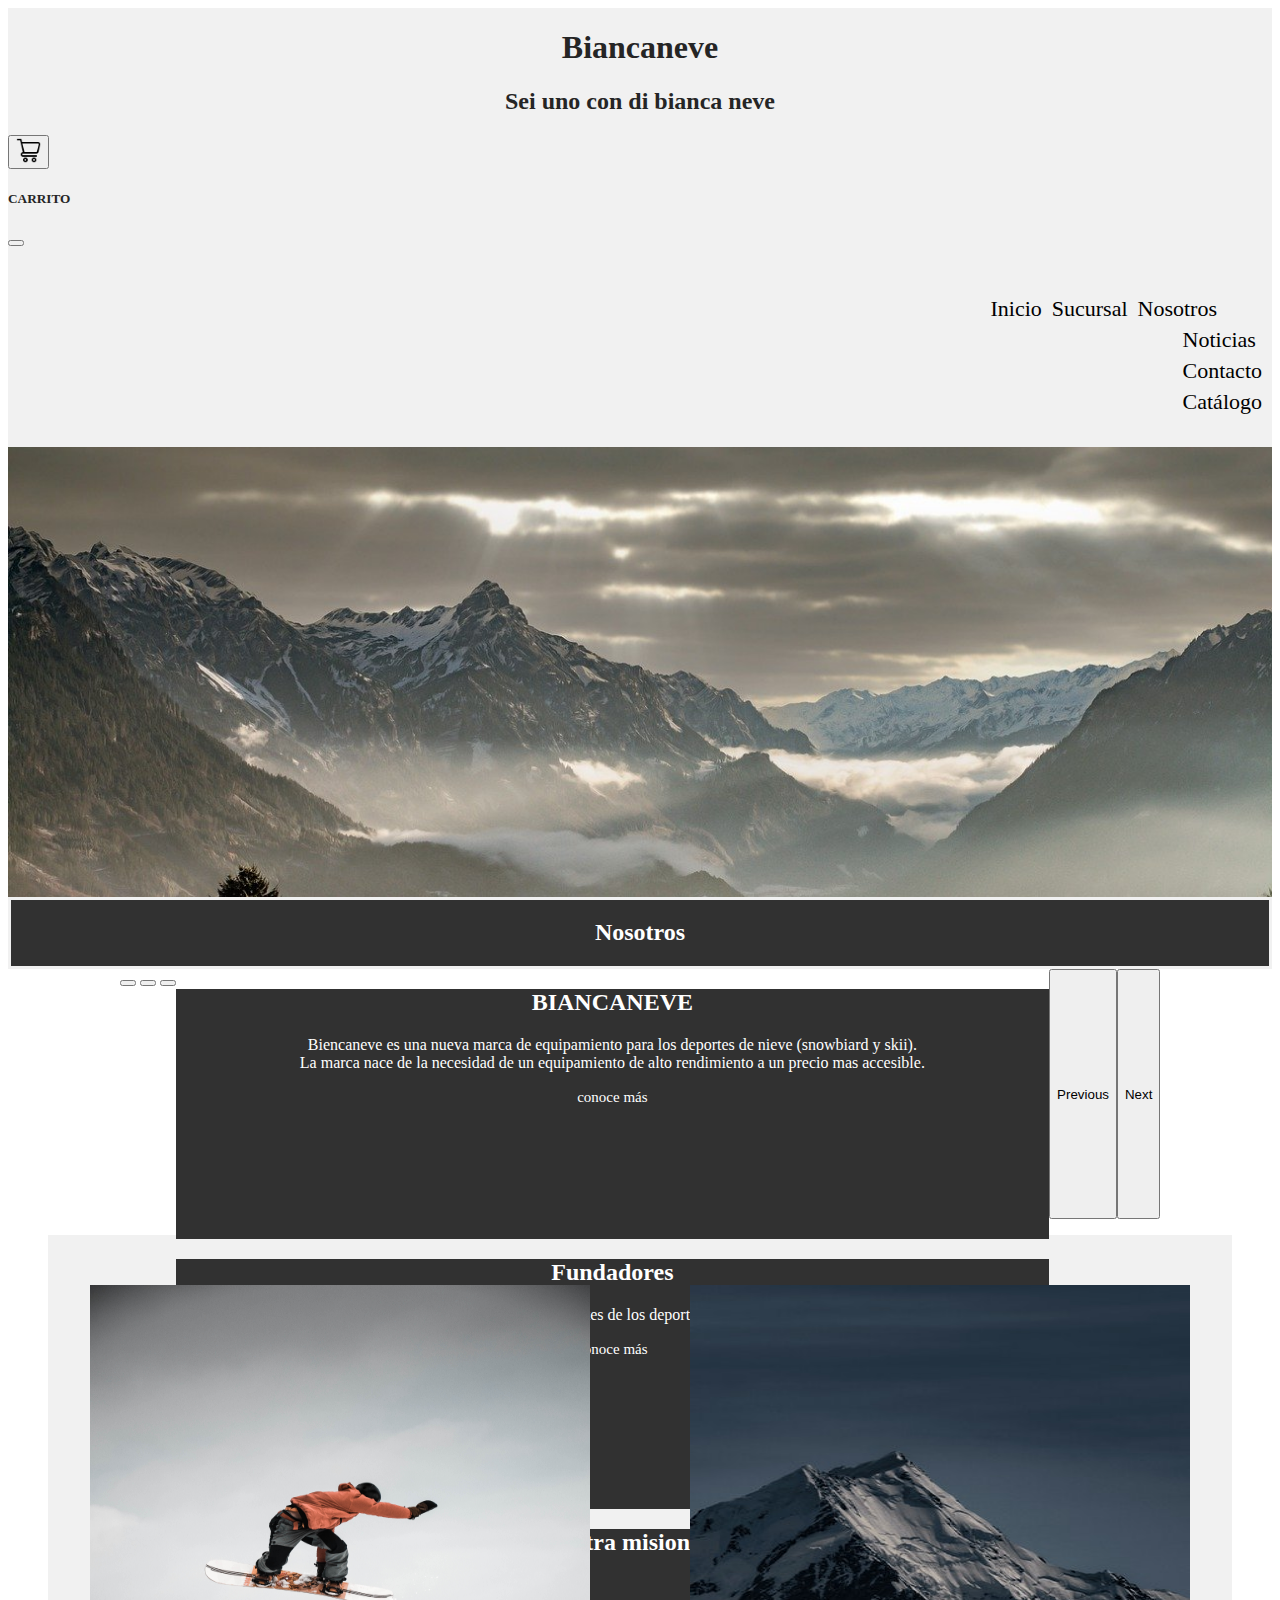
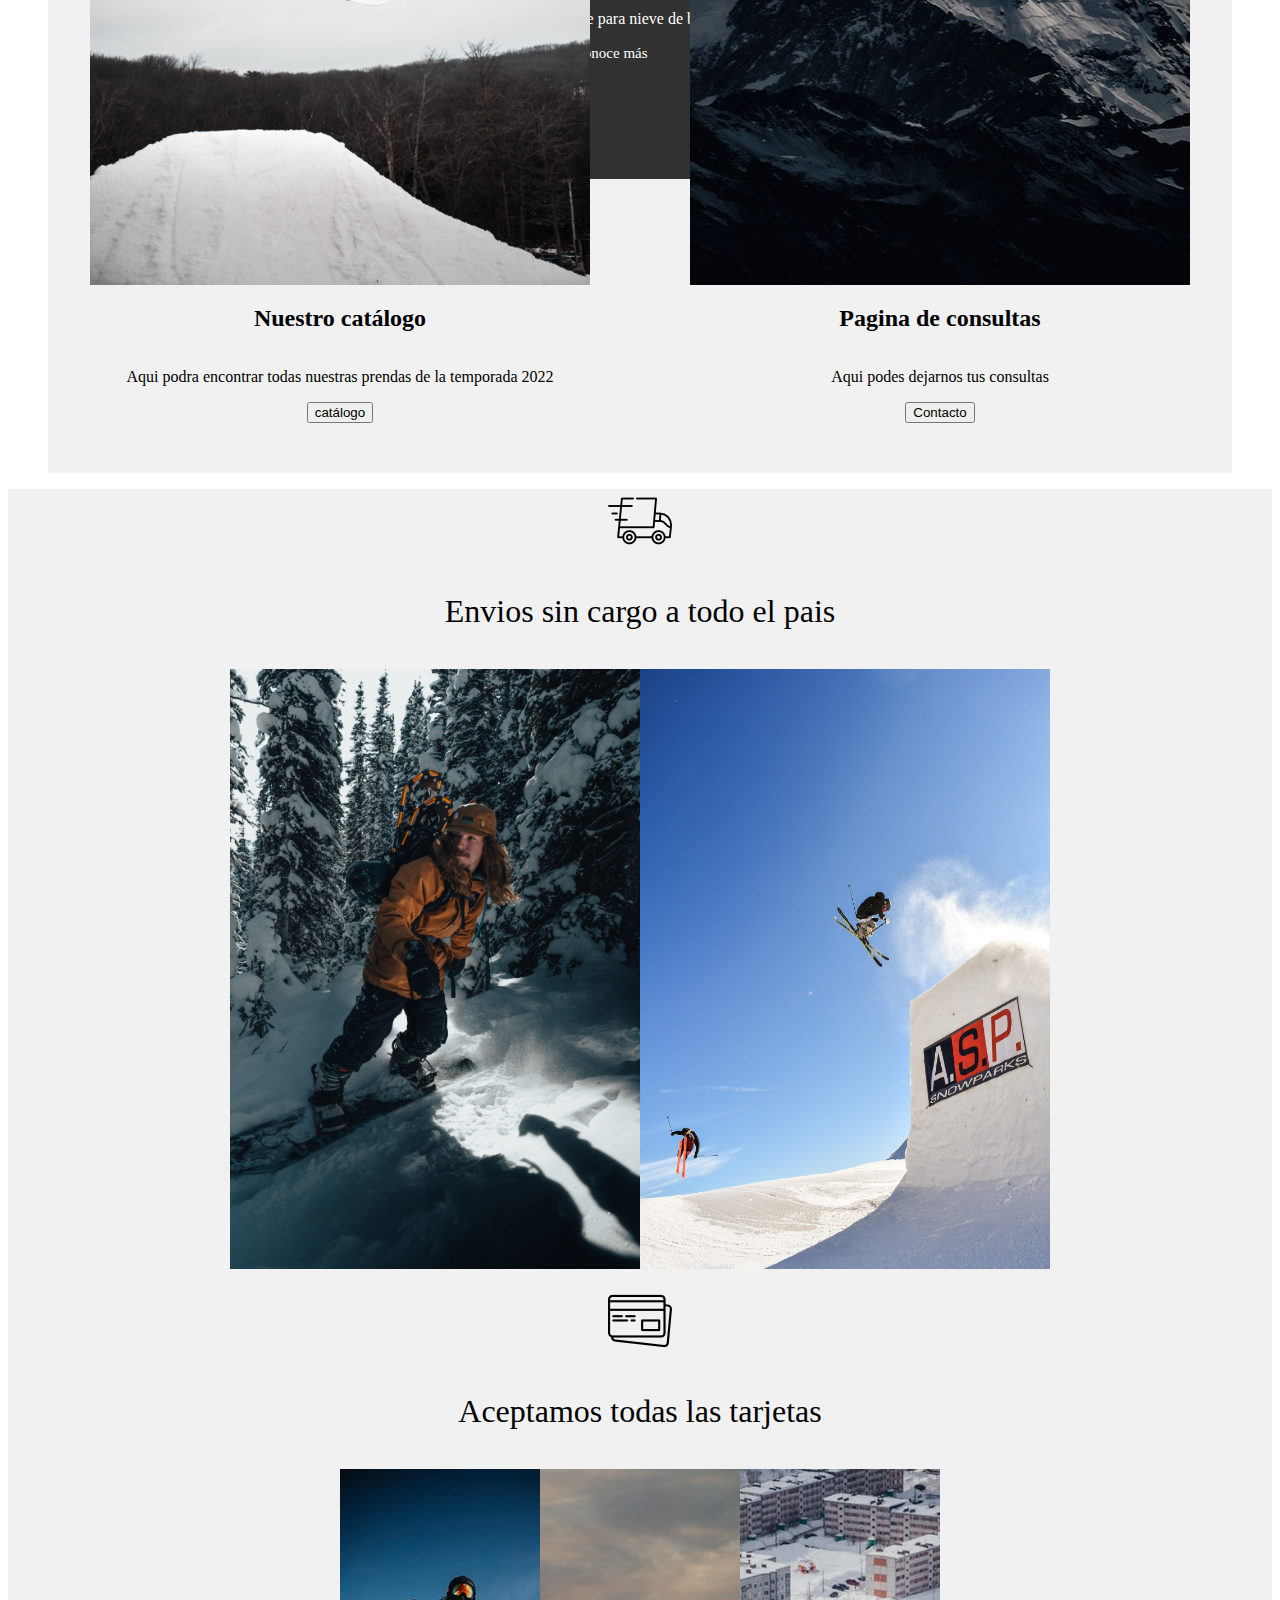
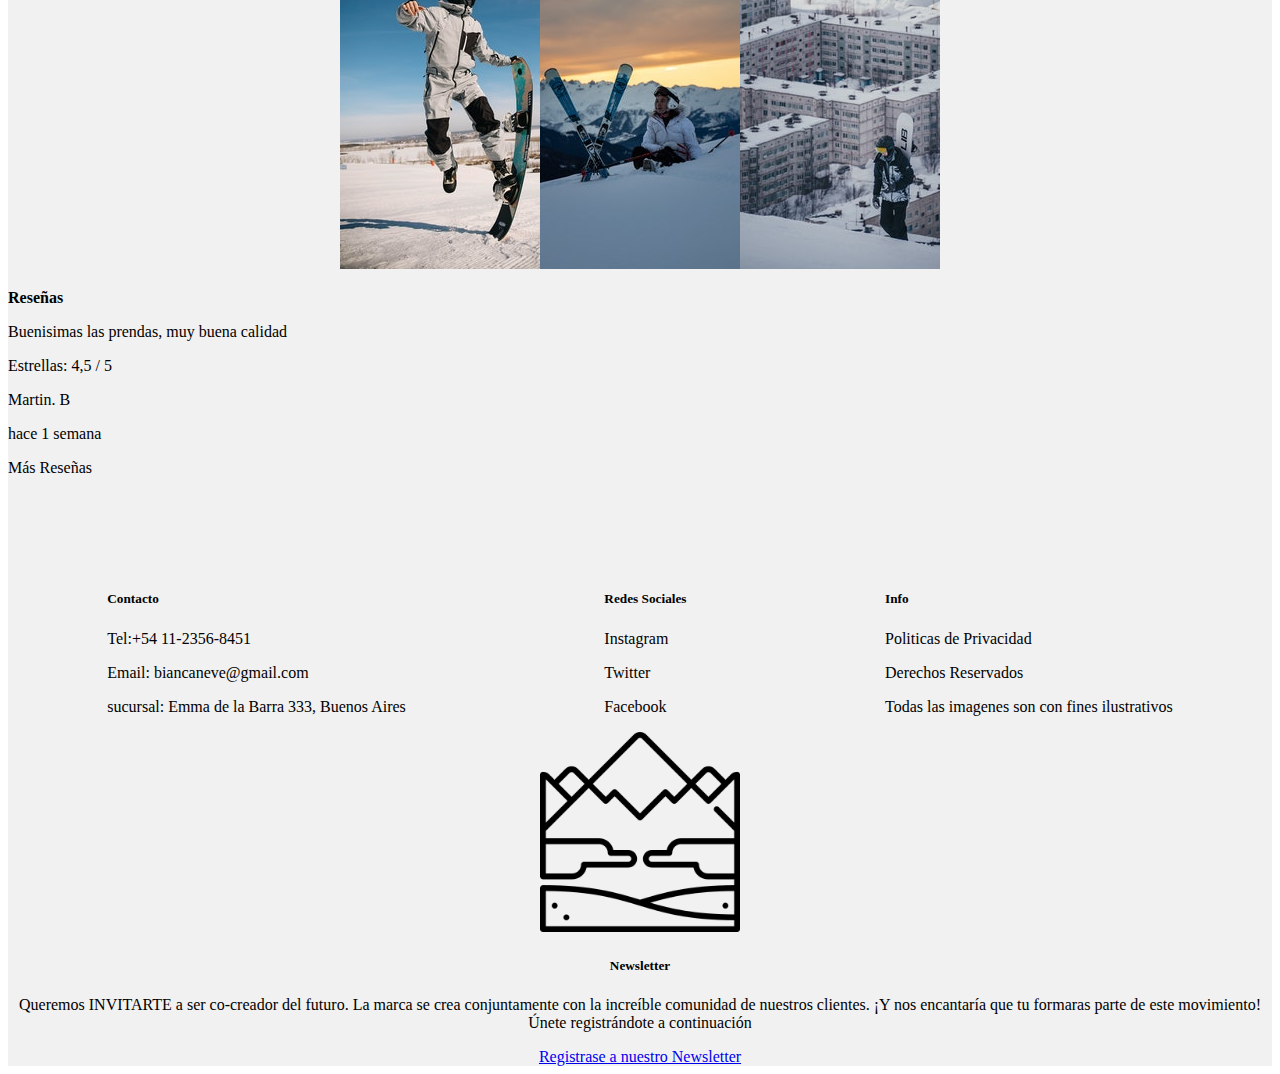
<file: index.html>
<!DOCTYPE html>
<html lang="en">
<head>
    <meta charset="UTF-8">
    <meta http-equiv="X-UA-Compatible" content="IE=edge">
    <meta name="viewport" content="width=device-width, initial-scale=1.0"/>
    <title>Biancaneve, la nueva equipacion para nieve</title>
    <meta name="description=" content="Biancaneve es una nueva marca de equipamiento para deportes extremos, especializados en los deportes de nieve.
    Buscamos el mas alto rendimiento con un estilo personal y capaz de utilizarse en el dia a dia.">
    <meta name="keywords" content="snowboard, skii, deportes extremos, moda, street wear,deportes de nieve, montañas, aventuras">
    <link href="https://cdn.jsdelivr.net/npm/bootstrap@5.1.3/dist/css/bootstrap.min.css" rel="stylesheet" integrity="sha384-1BmE4kWBq78iYhFldvKuhfTAU6auU8tT94WrHftjDbrCEXSU1oBoqyl2QvZ6jIW3" crossorigin="anonymous">
    <link rel="preconnect" href="https://fonts.googleapis.com">
    <link rel="preconnect" href="https://fonts.gstatic.com" crossorigin>
    <link href="https://fonts.googleapis.com/css2?family=Libre+Baskerville&display=swap" rel="stylesheet">
    <link href="https://unpkg.com/aos@2.3.1/dist/aos.css" rel="stylesheet">
    <link href="pagina.css" rel="stylesheet" >
    <link rel="icon" href="imagenes_biancaneve/imagenes__index/icono_html.png">
</head>
<body>
    <main class="main__index">
        <header class="header">
            <div>
                <div>
                    <h1 class="header__titulo" id="arriba">Biancaneve</a></h1>
                    <h2 class="header__titulo">Sei uno con di bianca neve</h2>
                </div>

                <div class="divCarrito" id="DivCarrito">
                    <button class="btn btn-secondary" type="button" data-bs-toggle="offcanvas" data-bs-target="#offcanvasWithBackdrop" aria-controls="offcanvasWithBackdrop"><img src="imagenes_biancaneve/imagenes__index/Icono_carrito.jpg" height="25px" width="25px"></button>
                    <div class="offcanvas offcanvas-start" tabindex="-1" id="offcanvasWithBackdrop" aria-labelledby="offcanvasWithBackdropLabel">
                        <div class="offcanvas-header">
                            <h5 class="offcanvas-title" id="offcanvasWithBackdropLabel">CARRITO</h5>
                            <button type="button" class="btn-close text-reset" data-bs-dismiss="offcanvas" aria-label="Close"></button>
                        </div>


                        <div class="offcanvas-body" id="Carrito">
                            <h1></h1>
                        </div>
                    </div>    
                </div>
            </div>    

            <nav id="header__nav">
                <ul class="ul__index" aria-labelledby="navbarDropdown">
                    <li class="nav-item" ><a class="nav-link" href="index.html">inicio</a></li>
                    <li class="nav-item"><a class="nav-link" href="#sucursal">sucursal</a></li>
                    <li class="nav-item dropdown">
                        <a class="nav-link dropdown-toggle" data-bs-toggle="dropdown" role="button" aria-expanded="active">Nosotros</a>
                        <ul class="dropdown-menu">
                            <li><a class="dropdown-item" href="#noticias">noticias</a></li>
                            <li><a class="dropdown-item" href="paginaContacto.html">contacto</a></li>
                            <li><a class="dropdown-item" href="paginaCatalogo.html">catálogo</a></li>
                        </ul>
                    </li>
                </ul>
            </nav>
        </header>
    
        <div class="div__index"></div>
        <section class="section__noticias">
            <h2 id="noticias">Nosotros</h2>
        </section>
        <div id="carouselExampleCaptions" class="carousel slide" data-bs-ride="carousel">
            <div class="carousel-indicators">
              <button type="button" data-bs-target="#carouselExampleCaptions" data-bs-slide-to="0" class="active" aria-current="true" aria-label="Slide 1"></button>
              <button type="button" data-bs-target="#carouselExampleCaptions" data-bs-slide-to="1" aria-label="Slide 2"></button>
              <button type="button" data-bs-target="#carouselExampleCaptions" data-bs-slide-to="2" aria-label="Slide 3"></button>
            </div>



            <div class="carousel-inner">
                <div class="carousel-item active">
                    <section class="section2__carrusel" class="d-block w-100" alt="...">
                        <article class="uno">
                            <h2 class="uno__titulo">BIANCANEVE</h2>
                            <p class="uno__p">Biencaneve es una nueva marca de equipamiento para los deportes de nieve (snowbiard y skii).<br>La marca nace de la necesidad de un equipamiento de alto rendimiento a un precio mas accesible.</p>
                            <a class="article__a" href="paginaBiancaneve.html">conoce más</a>
                        </article>
                    </section>    
                </div>
                <div class="carousel-item">
                    <section class="section2__carrusel" class="d-block w-100" alt="...">
                        <article class="dos">
                            <h2 class="dos__titulo">Fundadores</h2>
                            <p class="dos__p">Biancaneve nace de la idea de dos jovenes amantes de los deportes extremos, especialmente los de nieve.</p>
                            <a class="article__a" href="paginaFundadores.html">conoce más</a>
                        </article>
                    </section>   
                </div>
              <div class="carousel-item">
                    <section class="section2__carrusel" class="d-block w-100" alt="...">
                        <article class="tres">
                            <h2 class="tres__titulo">Nuestra mision</h2> <br>
                            <p class="tres__p">Biancaneve no solo tiene como objetivo el crear equipamiento de para nieve de bajo costo, tambien tenemos una mision con el ambiente</p>
                            <a class="article__a" href="paginaMision.html">conoce más</a>
                        </article>
                    </section> 
                </div>
            </div>
            <button class="carousel-control-prev" type="button" data-bs-target="#carouselExampleCaptions" data-bs-slide="prev">
              <span class="carousel-control-prev-icon" aria-hidden="true"></span>
              <span class="visually-hidden">Previous</span>
            </button>
            <button class="carousel-control-next" type="button" data-bs-target="#carouselExampleCaptions" data-bs-slide="next">
              <span class="carousel-control-next-icon" aria-hidden="true"></span>
              <span class="visually-hidden">Next</span>
            </button>
        </div>

        <figure class="figure">
            <div class="div__figure">
                <img src="imagenes_biancaneve/imagenes__index/imagen__2.jpg" height="600px" width="500px" class="figure-img img-fluid rounded" alt="...">
                <div>
                    <figcaption class="figure-caption"><h2>Nuestro catálogo</h2></figcaption>
                    <p>Aqui podra encontrar todas nuestras prendas de la temporada 2022</p>
                   <a href="paginaCatalogo.html"><button type="button" class="btn btn-secondary btn-lg">catálogo</button></a> 
                </div>
            </div>

            <div class="div__figure">
                <img src="imagenes_biancaneve/imagenes__index/imagen__carrusel3.jpg" height="600px" width="500px" class="figure-img img-fluid rounded" alt="...">
                <div>
                    <figcaption class="figure-caption"><h2>Pagina de consultas</h2></figcaption>
                    <p>Aqui podes dejarnos tus consultas</p>
                   <a href="paginaContacto.html"><button type="button" class="btn btn-secondary btn-lg">Contacto</button></a>
                </div>
            </div>
        </figure>


        <section class="section__envios">
            <img src="imagenes_biancaneve/imagenes__index/icono__envio.jpg">
            <p>Envios sin cargo a todo el pais</p>
        </section>

        <div class="div__imagenes__index">
            <div class="imagen__1">
                <img src="imagenes_biancaneve/imagenes__index/imagen__6__2.jpg" height="600px" width="410px"> 
              
                <img src="imagenes_biancaneve/imagenes__index/imagen__a.jpg" height="600px" width="410px">
            </div>

            <section class="section__envios">
                <img src="imagenes_biancaneve/imagenes__index/icono__tarjetas.jpg">
                <p>Aceptamos todas las tarjetas</p>
                <div>
                    <img src="imagenes_biancaneve/imagenes__index/icono_visa.jpg" height="70px" width="70px"><img src="imagenes_biancaneve/imagenes__index/icono_american_express.jpg" height="70px" width="70px">
                </div>
            </section>

            <div class="imagen__2">
                <img src="imagenes_biancaneve/imagenes__index/imagen__9.jpg">
                
                <img src="imagenes_biancaneve/imagenes__index/imagen__11.jpg">
                
                <img src="imagenes_biancaneve/imagenes__index/imagen__12.jpg">
            </div>
        </div>
    </main>  
    <footer class="footer" id="sucursal">
        <div class="card text-center div__card">
            <div class="card-header">
              <b>Reseñas</b>
            </div>
            <div class="card-body">
                <p class="card-text">Buenisimas las prendas, muy buena calidad</p>
                <p class="text-muted">Estrellas: 4,5 / 5</p>
                <p class="text-muted">Martin. B</p>
                <p class="text-muted">hace 1 semana</p>
                <div>
                    <a id="reseñas" class="btn btn-dark">Más Reseñas</a>
                </div> 
            </div>
        </div>
        <div id="mas" class="divMas">

        </div>

        <div class="footer__div2">
            <div>
                <h5>Contacto</h5>
                <p>Tel:+54 11-2356-8451</p>
                <p>Email: biancaneve@gmail.com</p>
                <p>sucursal: Emma de la Barra 333, Buenos Aires</p>
            </div>

            <div>
                <h5>Redes Sociales</h5>
                <p>Instagram</p>
                <p>Twitter</p>
                <p>Facebook</p>
            </div>

            <div>
                <h5>Info</h5>
                <p>Politicas de Privacidad</p>
                <p>Derechos Reservados</p>
                <p>Todas las imagenes son con fines ilustrativos</p>
            </div>
        </div>
        <div class="footer__div1">
            <div>
                <img src="imagenes_biancaneve/imagenes__index/icono__montañas.jpg" height="200px" width="200px" alt="Card image cap">
            </div>
            <div class="div1__2">
                <h5>Newsletter</h5>
                <p>Queremos INVITARTE a ser co-creador del futuro. La marca se crea conjuntamente con la increíble comunidad de nuestros clientes. ¡Y nos encantaría que tu formaras parte de este movimiento! Únete registrándote a continuación
                </p>
                <a href="#" class="btn btn-primary">Registrase a nuestro Newsletter</a>
            </div>    
        </div>
    </footer>
      
    <script src="https://unpkg.com/aos@2.3.1/dist/aos.js"></script> 
    <script>
    AOS.init();
    </script>
    <script src="https://cdn.jsdelivr.net/npm/bootstrap@5.1.3/dist/js/bootstrap.bundle.min.js" integrity="sha384-ka7Sk0Gln4gmtz2MlQnikT1wXgYsOg+OMhuP+IlRH9sENBO0LRn5q+8nbTov4+1p" crossorigin="anonymous"></script>
    <script src="catalogo.js"></script>
    <script src="Codigo.js"></script>
</body>
</html>
</file>
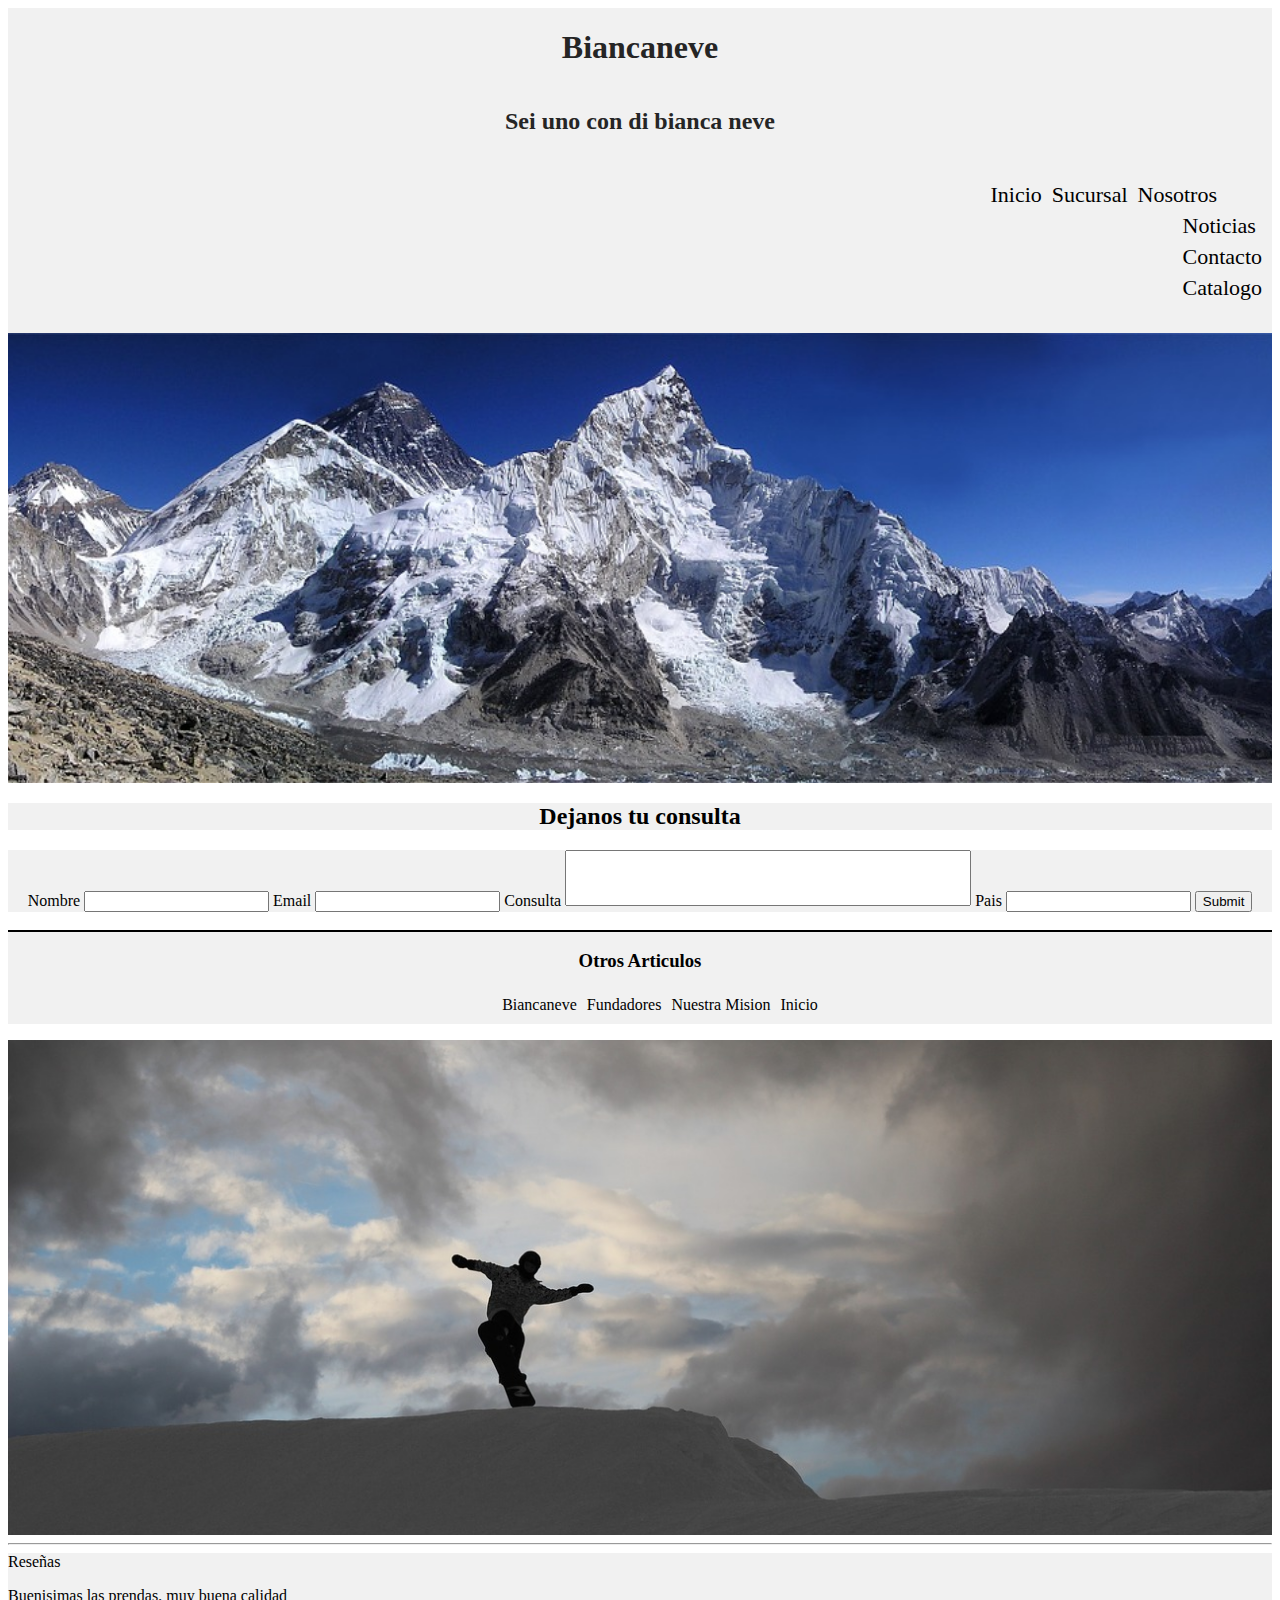
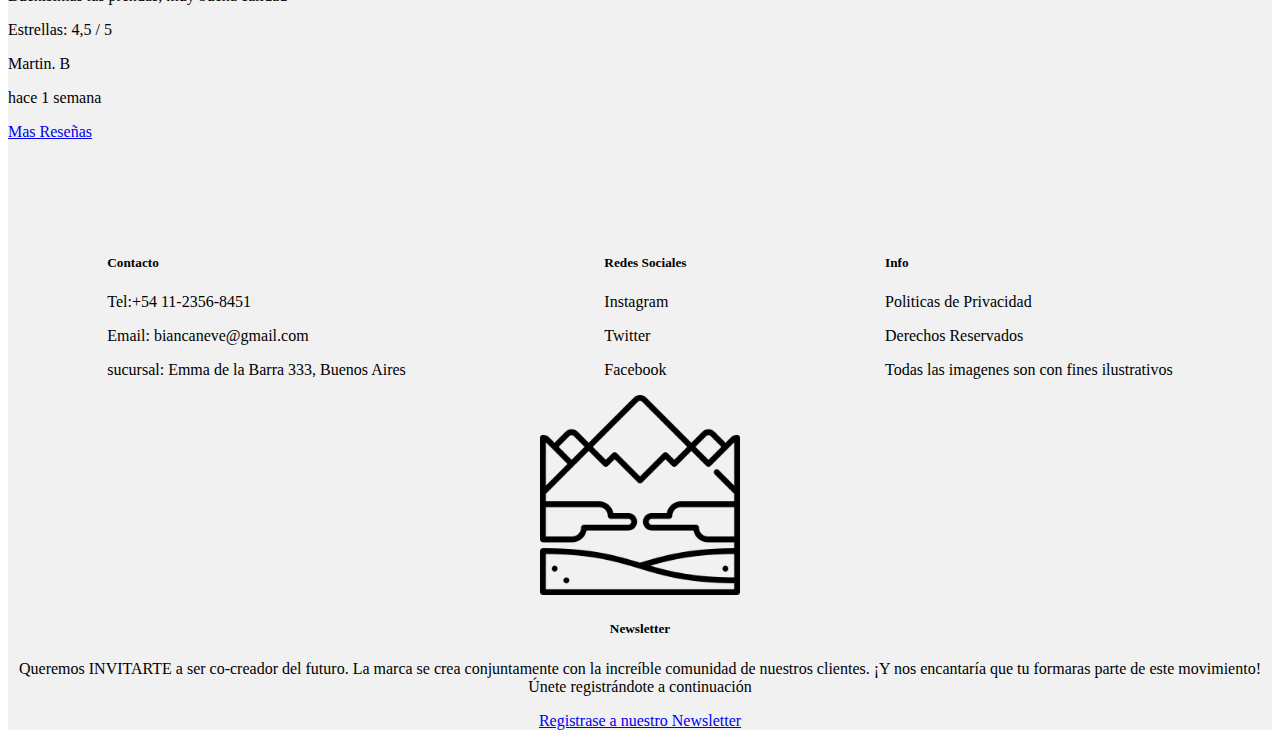
<file: pagina1ayuda.html>
<!DOCTYPE html>
<html lang="en">
<head>
    <meta charset="UTF-8">
    <meta http-equiv="X-UA-Compatible" content="IE=edge">
    <meta name="viewport" content="width=device-width, initial-scale=1.0">
    <title>Consultas</title>
    <meta name="description=" content="Podes dejarnos tus consultas en esta pagina, para si poder tener una mejor relacion con ustedes.">
    <meta name="keywords" content="snowboard, skii, deportes extremos, moda, preguntas frecuentes, consultas, pregintas frecuentes">
    <link href="https://cdn.jsdelivr.net/npm/bootstrap@5.1.3/dist/css/bootstrap.min.css" rel="stylesheet" integrity="sha384-1BmE4kWBq78iYhFldvKuhfTAU6auU8tT94WrHftjDbrCEXSU1oBoqyl2QvZ6jIW3" crossorigin="anonymous">
    <link rel="preconnect" href="https://fonts.googleapis.com">
    <link rel="preconnect" href="https://fonts.gstatic.com" crossorigin>
    <link href="https://fonts.googleapis.com/css2?family=Libre+Baskerville&display=swap" rel="stylesheet">
    <link href="pagina.css" rel="stylesheet" >
    <link rel="icon" href="imagenes_biancaneve/imagenes__index/icono_html.png">
</head>

<body>
    
    <header class="header">
        <h1 class="header__titulo" id="arriba">Biancaneve</h1>
        <h2 class="header__titulo">Sei uno con di bianca neve</h2>       
        <nav id="header__nav">
            <ul class="ul__index" aria-labelledby="navbarDropdown">
                <li class="nav-item" ><a class="nav-link" href="index.html">inicio</a></li>
                <li class="nav-item"><a class="nav-link" href="#sucursal">sucursal</a></li>
                <li class="nav-item dropdown">
                    <a class="nav-link dropdown-toggle" data-bs-toggle="dropdown" role="button" aria-expanded="active">Nosotros</a>
                    <ul class="dropdown-menu">
                        <li><a class="dropdown-item" href="#noticias">noticias</a></li>
                        <li><a class="dropdown-item" href="pagina1ayuda.html">contacto</a></li>
                        <li><a class="dropdown-item" href="pagina2catalogo.html">catalogo</a></li>
                    </ul>
                </li>
            </ul>
        </nav>
    </header>    

       
    <div class="div__ayuda"></div>
        

    <h2 class="h2__ayuda">Dejanos tu consulta</h2>
    <section class="section__ayuda">
        <aside  class="aside__ayuda">
            <div class="form-group">
                <form class="aside__form">
                    <label class="form-label">Nombre</label>
                    <input type="name" class="form-control" required>
                    <label class="form-label">Email</label>                 
                    <input type="email" class="form-control" required>
                    <label class="form-label">Consulta</label>
                    <textarea class="form-control"></textarea>
                    <label class="form-label">Pais</label>
                    <input type="text" class="form-control">
                    <input type="submit" class="form-control">
                </form>
            </div>    
        </aside>
    </section>

 <br>          
               
    <section class="section__ayuda2">
        <h3 class="h2__ayuda" id="noticias">Otros Articulos</h3>
        <nav class="nav__ayuda">
            <ul class="ul__ayuda">
                <li><a  href="pagina3biancaneve.html">biancaneve</a></li>
                <li><a  href="pagina4fundadores.html">fundadores</a></li>
                <li><a  href="pagina5nuestra_mision.html">nuestra mision</a></li>
                <li><a  href="index.html">inicio</a></li>
            </ul>  
        </nav>     
    </section>
            
   

    <div class="div__ayuda2"></div>


    <hr>
            
    <footer class="footer" id="sucursal">
        <div class="card text-center div__card">
            <div class="card-header">
              Reseñas
            </div>
            <div class="card-body">
                <p class="card-text">Buenisimas las prendas, muy buena calidad</p>
                <p class="text-muted">Estrellas: 4,5 / 5</p>
                <p class="text-muted">Martin. B</p>
                <p class="text-muted">hace 1 semana</p>
                <div>
                    <a href="#" class="btn btn-dark">Mas Reseñas</a>
                </div>
            </div>
          </div>

        <div class="footer__div2">
            <div>
                <h5>Contacto</h5>
                <p>Tel:+54 11-2356-8451</p>
                <p>Email: biancaneve@gmail.com</p>
                <p>sucursal: Emma de la Barra 333, Buenos Aires</p>
            </div>

            <div>
                <h5>Redes Sociales</h5>
                <p>Instagram</p>
                <p>Twitter</p>
                <p>Facebook</p>
            </div>

            <div>
                <h5>Info</h5>
                <p>Politicas de Privacidad</p>
                <p>Derechos Reservados</p>
                <p>Todas las imagenes son con fines ilustrativos</p>
            </div>
        </div>
        <div class="footer__div1">
            <div>
                <img src="imagenes_biancaneve/imagenes__index/icono__montañas.jpg" height="200px" width="200px" alt="Card image cap">
            </div>
            <div class="div1__2">
                <h5>Newsletter</h5>
                <p>Queremos INVITARTE a ser co-creador del futuro. La marca se crea conjuntamente con la increíble comunidad de nuestros clientes. ¡Y nos encantaría que tu formaras parte de este movimiento! Únete registrándote a continuación
                </p>
                <a href="#" class="btn btn-primary">Registrase a nuestro Newsletter</a>
            </div>    
        </div>
    </footer>
    
    <script src="https://cdn.jsdelivr.net/npm/bootstrap@5.1.3/dist/js/bootstrap.bundle.min.js" integrity="sha384-ka7Sk0Gln4gmtz2MlQnikT1wXgYsOg+OMhuP+IlRH9sENBO0LRn5q+8nbTov4+1p" crossorigin="anonymous"></script>
</body>
</html>
</file>
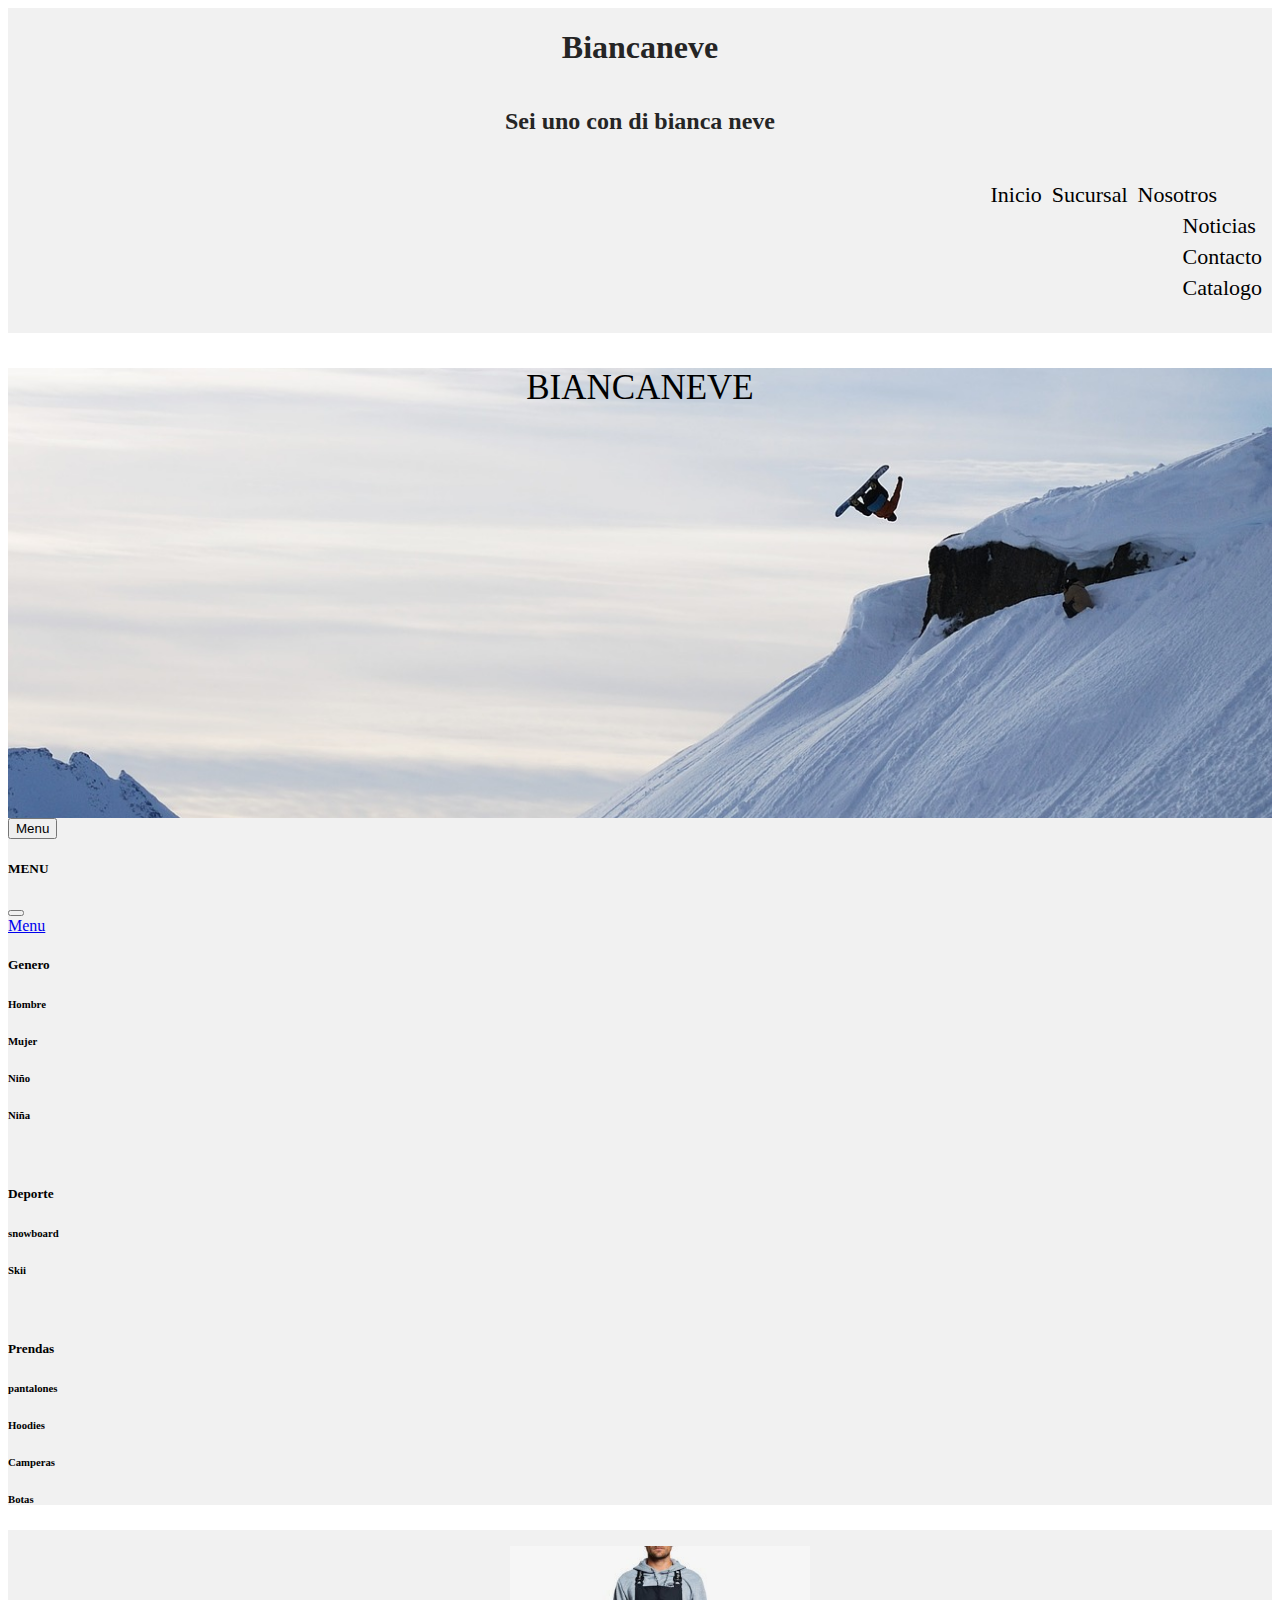
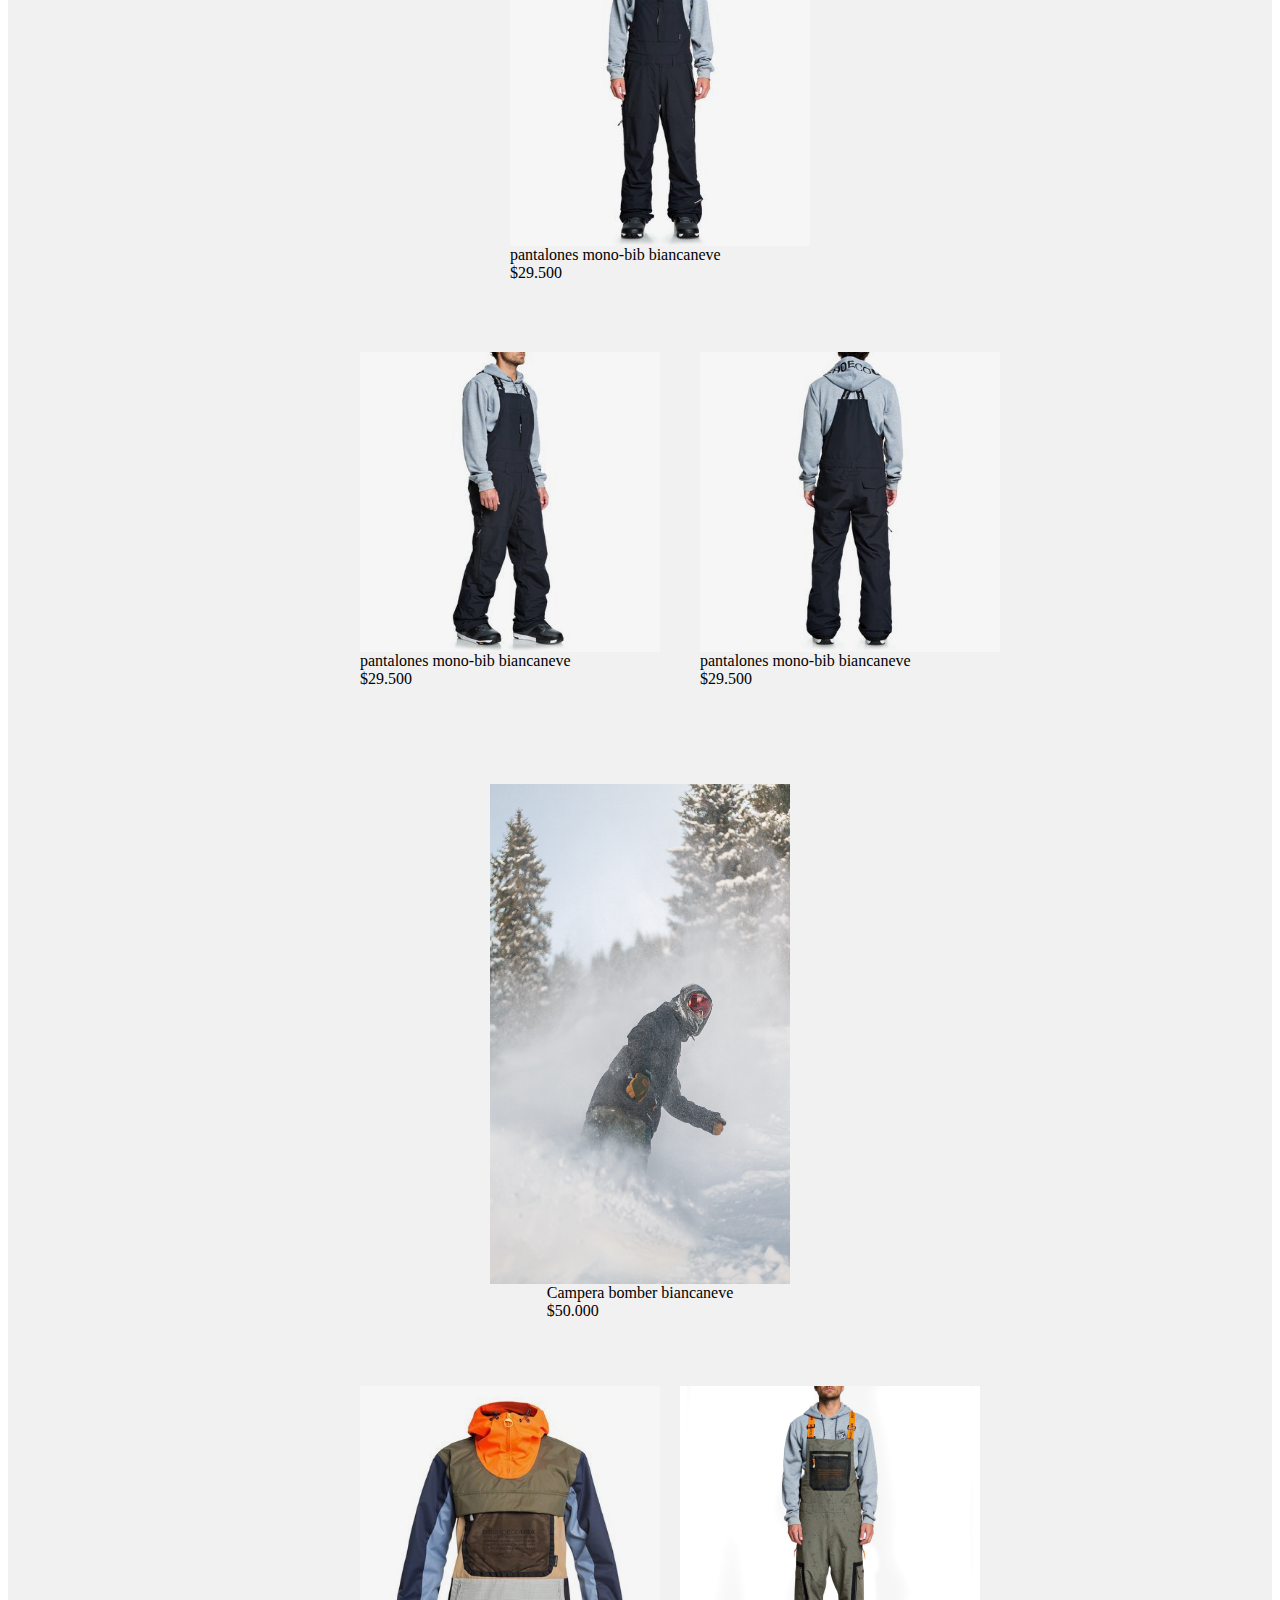
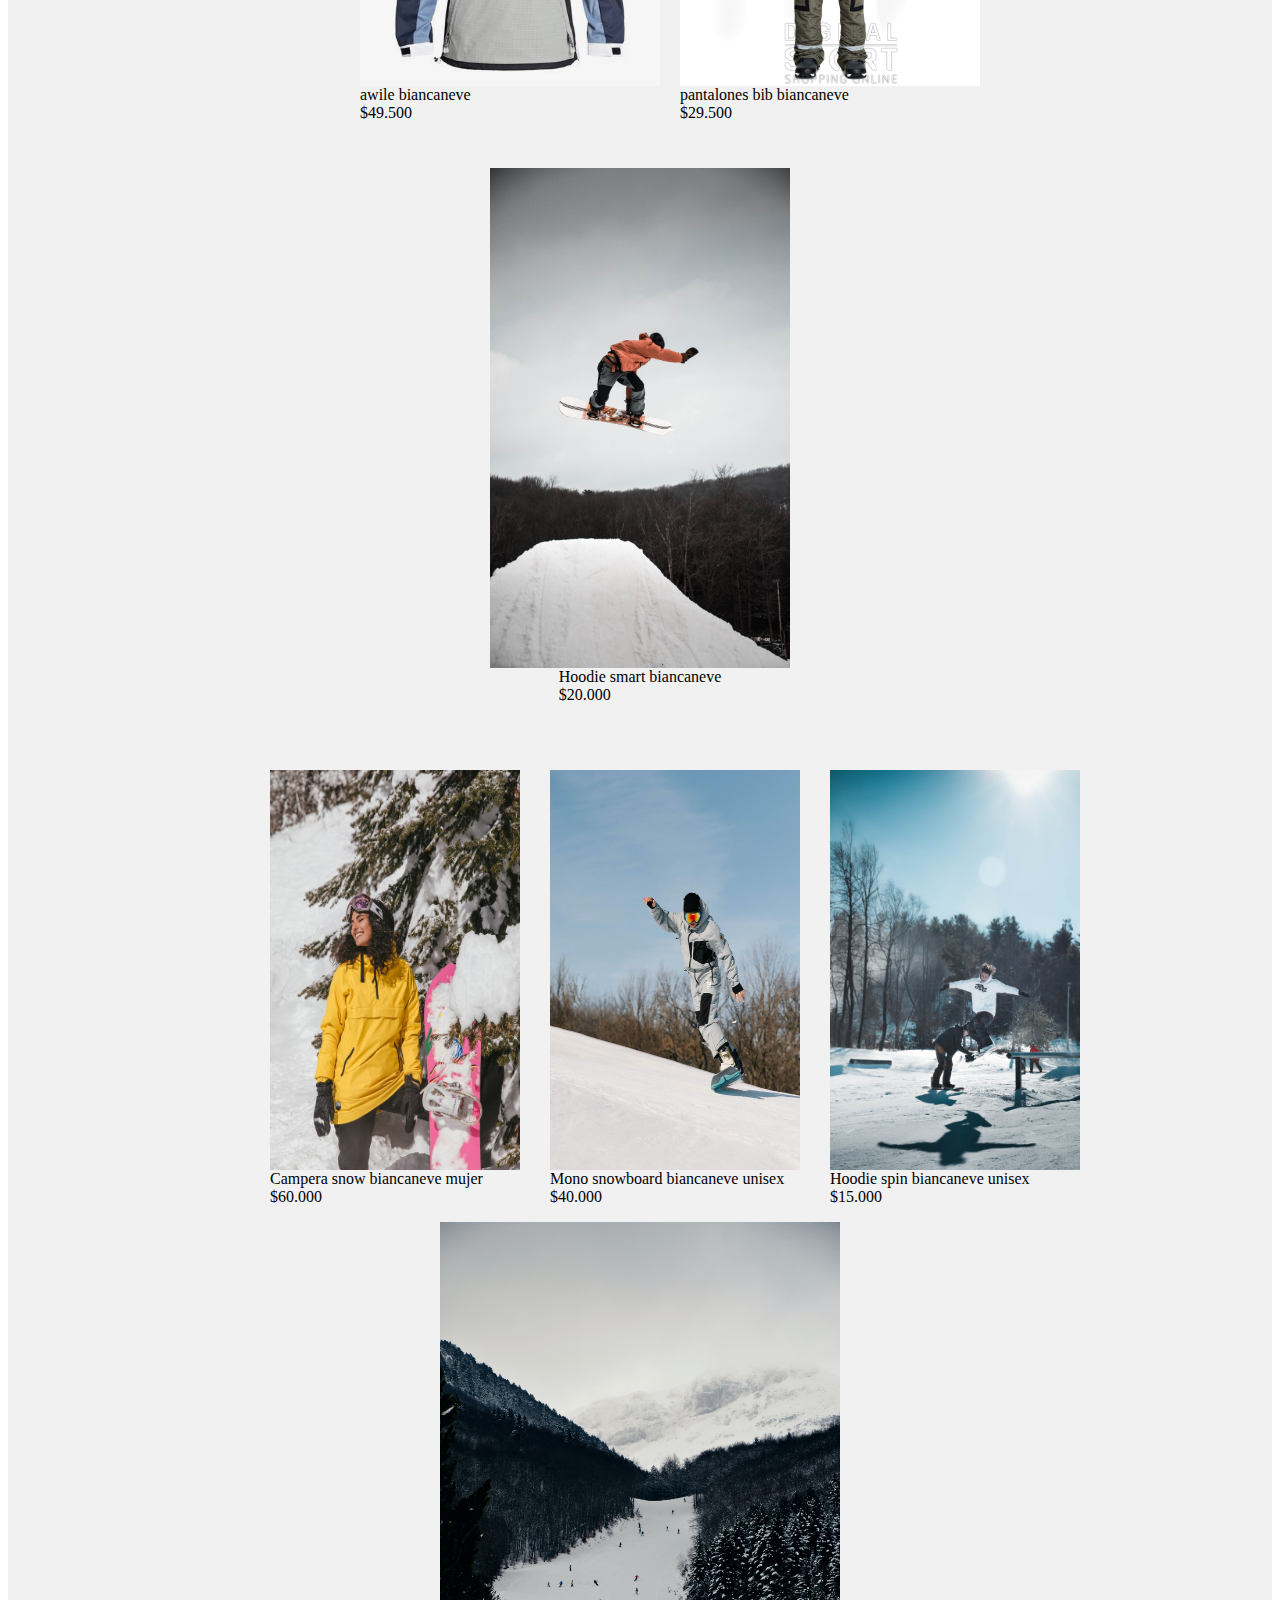
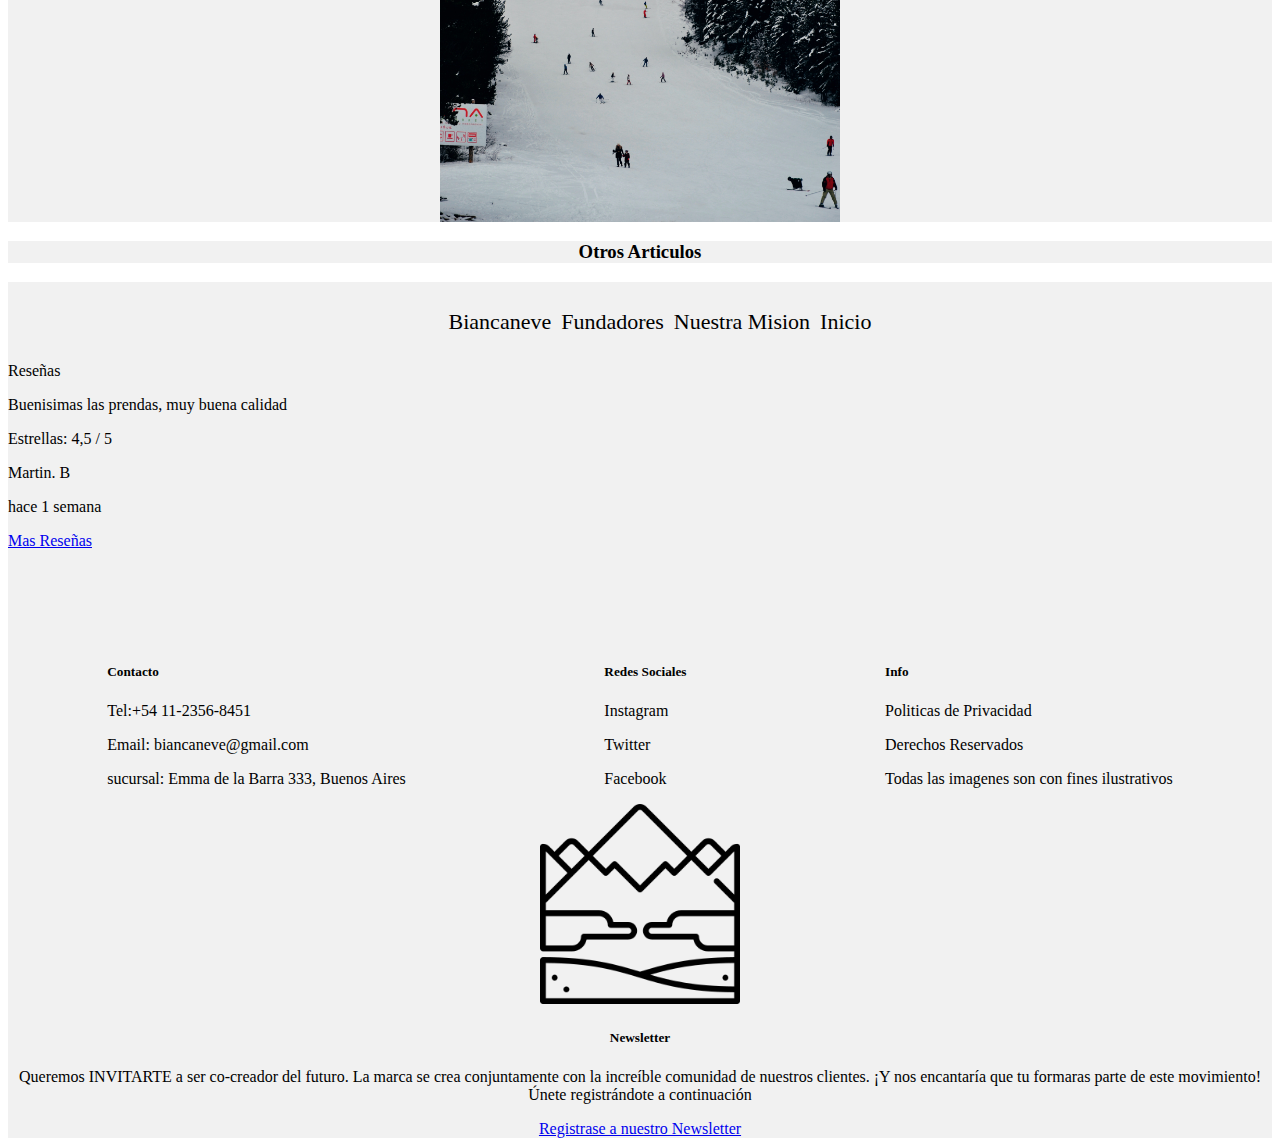
<file: pagina2catalogo.html>
<!DOCTYPE html>
<html lang="en">
<head>
    <meta charset="UTF-8">
    <meta http-equiv="X-UA-Compatible" content="IE=edge">
    <meta name="viewport" content="width=device-width, initial-scale=1.0">
    <title>Biancaneve, Catalogo</title>
    <meta name="description=" content="Catalogo de biancaneve, equipacion creada por una nueva marcade ropa.">
    <meta name="keywords" content="snowboard, skii, deportes extremos, moda, street wear,deportes de nieve, montañas, aventuras">
    <link href="https://cdn.jsdelivr.net/npm/bootstrap@5.1.3/dist/css/bootstrap.min.css" rel="stylesheet" integrity="sha384-1BmE4kWBq78iYhFldvKuhfTAU6auU8tT94WrHftjDbrCEXSU1oBoqyl2QvZ6jIW3" crossorigin="anonymous">
    <link rel="preconnect" href="https://fonts.googleapis.com">
    <link rel="preconnect" href="https://fonts.gstatic.com" crossorigin>
    <link href="https://fonts.googleapis.com/css2?family=Libre+Baskerville&display=swap" rel="stylesheet">
    <link href="https://unpkg.com/aos@2.3.1/dist/aos.css" rel="stylesheet">
    <link href="pagina.css" rel="stylesheet" >
    <link rel="icon" href="imagenes_biancaneve/imagenes__index/icono_html.png">
</head>
<body>
    <main>
        <header class="header">
            <h1 class="header__titulo" id="arriba">Biancaneve</h1>
            <h2 class="header__titulo">Sei uno con di bianca neve</h2>       
            <nav id="header__nav">
                <ul class="ul__index" aria-labelledby="navbarDropdown">
                    <li class="nav-item" ><a class="nav-link" href="index.html">inicio</a></li>
                    <li class="nav-item"><a class="nav-link" href="#sucursal">sucursal</a></li>
                    <li class="nav-item dropdown">
                        <a class="nav-link dropdown-toggle" data-bs-toggle="dropdown" role="button" aria-expanded="active">Nosotros</a>
                        <ul class="dropdown-menu">
                            <li><a class="dropdown-item" href="#noticias">noticias</a></li>
                            <li><a class="dropdown-item" href="pagina1ayuda.html">contacto</a></li>
                            <li><a class="dropdown-item" href="pagina2catalogo.html">catalogo</a></li>
                        </ul>
                    </li>
                </ul>
            </nav>
        </header>

        <div class="div__catalogo"><p class="div__catalogo__p">BIANCANEVE</p></div>

        <div class="boton__menuCatalogo">
            <button class="btn btn-secondary" type="button" data-bs-toggle="offcanvas" data-bs-target="#offcanvasWithBackdrop" aria-controls="offcanvasWithBackdrop">Menu</button>
            <div class="offcanvas offcanvas-start" tabindex="-1" id="offcanvasWithBackdrop" aria-labelledby="offcanvasWithBackdropLabel">
                <div class="offcanvas-header">
                <h5 class="offcanvas-title" id="offcanvasWithBackdropLabel">MENU</h5>
                <button type="button" class="btn-close text-reset" data-bs-dismiss="offcanvas" aria-label="Close"></button>
                </div>
                <div class="offcanvas-body">
                        <nav id="navbar-example3" class="navbar navbar-light bg-light flex-column align-items-stretch p-3">
                            <a class="navbar-brand" href="#">Menu</a>
                            <nav class="nav nav-pills flex-column">
                                <h5>Genero</h5>
                                <nav class="nav nav-pills flex-column">
                                    <h6>Hombre</h6>
                                    <h6>Mujer</h6>
                                    <h6>Niño</h6>
                                    <h6>Niña</h6>
                                </nav>
                                <br>
                                <h5>Deporte</h5>
                                <nav class="nav nav-pills flex-column">
                                    <h6>snowboard</h6>
                                    <h6>Skii</h6>
                                </nav>
                                <br>
                                <h5>Prendas</h5>
                                <nav class="nav nav-pills flex-column">
                                    <h6>pantalones</h6>
                                    <h6>Hoodies</h6>
                                    <h6>Camperas</h6>
                                    <h6>Botas</h6>
                                </nav>
                            </nav>
                        </nav>
                </div>
            </div>
        </div>
        <section class="section__catalogo">
            <ul>
                <li>
                    <div class="div__imagen1__catalogo">
                        <img src="imagenes_biancaneve/imagenes__catalogo/imagen__catalogo3.jpg" height="300px" width="300px"><span> pantalones mono-bib biancaneve <br>
                        $29.500
                        </span>
                    </div>
                </li> 
            </ul>
            
            <br>
            <div class="div__section__catalogo">
                <ul>
                    <li>
                        <div>
                            <img src="imagenes_biancaneve/imagenes__catalogo/imagen__catalogo3_2.jpg" height="300px" width="300px"><span> pantalones mono-bib biancaneve <br>
                                $29.500
                                </span>
                        </div>
                    </li>
                    <li>  
                        <div>
                            <img src="imagenes_biancaneve/imagenes__catalogo/imagen__catalogo3_3.jpg" height="300px" width="300px"><span> pantalones mono-bib biancaneve <br>
                                $29.500
                                </span>
                        </div>
                    </li>      
                </ul>
            </div>
        </section>

        <div class="div__catalogo2">
            <img src="imagenes_biancaneve/imagenes__index/imagen__3.jpg" height="500px" width="300px">
            <span>Campera bomber biancaneve <br>$50.000</span>
        </div>

        <section class="section__catalogo2">
            <ul>
                <li>
                    <div>
                        <img src="imagenes_biancaneve/imagenes__catalogo/imagen__catalogo1.jpg" height="300px" width="300px" > <span> awile biancaneve <br>
                            $49.500
                            </span>
                    </div>
                </li>
                <li>
                    <div>
                        <img src="imagenes_biancaneve/imagenes__catalogo/imagen__catalogo2.jpg" height="300px" width="300px" class="imagen__catalogo2"> <span> pantalones bib biancaneve <br>
                            $29.500
                            </span>
                    </div>
                </li>
            </ul>    
        </section>

        <div class="div__catalogo2">
            <img src="imagenes_biancaneve/imagenes__index/imagen__2.jpg" height="500px" width="300"> <span>Hoodie smart biancaneve <br>$20.000</span>
        </div>

        <div class="div__productos">
            <ul>
                <li>
                    <div>
                        <img src="imagenes_biancaneve/imagenes__catalogo/imagen__producto1.jpg" height="400px" width="250px"><span>Campera snow biancaneve mujer <br>$60.000</span>
                    </div>
                </li>

                <li>
                    <div>
                        <img src="imagenes_biancaneve/imagenes__catalogo/imagen__producto2.jpg" height="400px" width="250px"><span>Mono snowboard biancaneve unisex <br> $40.000</span>
                    </div>
                </li>

                <li>
                    <div>
                        <img src="imagenes_biancaneve/imagenes__catalogo/imagen__producto3.jpg" height="400px" width="250px"><span>Hoodie spin biancaneve unisex <br> $15.000</span>
                    </div>
                </li>

            </ul>
        </div>

        <div class="div__catalogo4">
            <img src="imagenes_biancaneve/imagenes__catalogo/imagen__final.jpg" height="600px" width="400px">
        </div>
   
        <h3 class="h3__biancaneve" id="noticias">otros articulos</h3>
        <section class="section__biancaneve__ul">
            <nav class="nav__biancaneve">  
                <ul>
                    <li><a href="pagina3biancaneve.html">Biancaneve</a></li>
                    <li><a href="pagina4fundadores.html">fundadores</a></li>
                    <li><a href="pagina5nuestra_mision.html">nuestra mision</a></li>
                    <li><a href="index.html">inicio</a></li>
                </ul>
            </nav>     
        </section>

    </main> 


    <footer class="footer" id="sucursal">
        <div class="card text-center div__card">
            <div class="card-header">
              Reseñas
            </div>
            <div class="card-body">
                <p class="card-text">Buenisimas las prendas, muy buena calidad</p>
                <p class="text-muted">Estrellas: 4,5 / 5</p>
                <p class="text-muted">Martin. B</p>
                <p class="text-muted">hace 1 semana</p>
                <div>
                    <a href="#" class="btn btn-dark">Mas Reseñas</a>
                </div>
            </div>
          </div>

        <div class="footer__div2">
            <div>
                <h5>Contacto</h5>
                <p>Tel:+54 11-2356-8451</p>
                <p>Email: biancaneve@gmail.com</p>
                <p>sucursal: Emma de la Barra 333, Buenos Aires</p>
            </div>

            <div>
                <h5>Redes Sociales</h5>
                <p>Instagram</p>
                <p>Twitter</p>
                <p>Facebook</p>
            </div>

            <div>
                <h5>Info</h5>
                <p>Politicas de Privacidad</p>
                <p>Derechos Reservados</p>
                <p>Todas las imagenes son con fines ilustrativos</p>
            </div>
        </div>
        <div class="footer__div1">
            <div>
                <img src="imagenes_biancaneve/imagenes__index/icono__montañas.jpg" height="200px" width="200px" alt="Card image cap">
            </div>
            <div class="div1__2">
                <h5>Newsletter</h5>
                <p>Queremos INVITARTE a ser co-creador del futuro. La marca se crea conjuntamente con la increíble comunidad de nuestros clientes. ¡Y nos encantaría que tu formaras parte de este movimiento! Únete registrándote a continuación
                </p>
                <a href="#" class="btn btn-primary">Registrase a nuestro Newsletter</a>
            </div>    
        </div>
    </footer>
    
   <script src="https://unpkg.com/aos@2.3.1/dist/aos.js"></script>
    <script>
        AOS.init(); 
    </script>
    <script src="https://cdn.jsdelivr.net/npm/bootstrap@5.1.3/dist/js/bootstrap.bundle.min.js" integrity="sha384-ka7Sk0Gln4gmtz2MlQnikT1wXgYsOg+OMhuP+IlRH9sENBO0LRn5q+8nbTov4+1p" crossorigin="anonymous"></script>
</body>
</html>
</file>
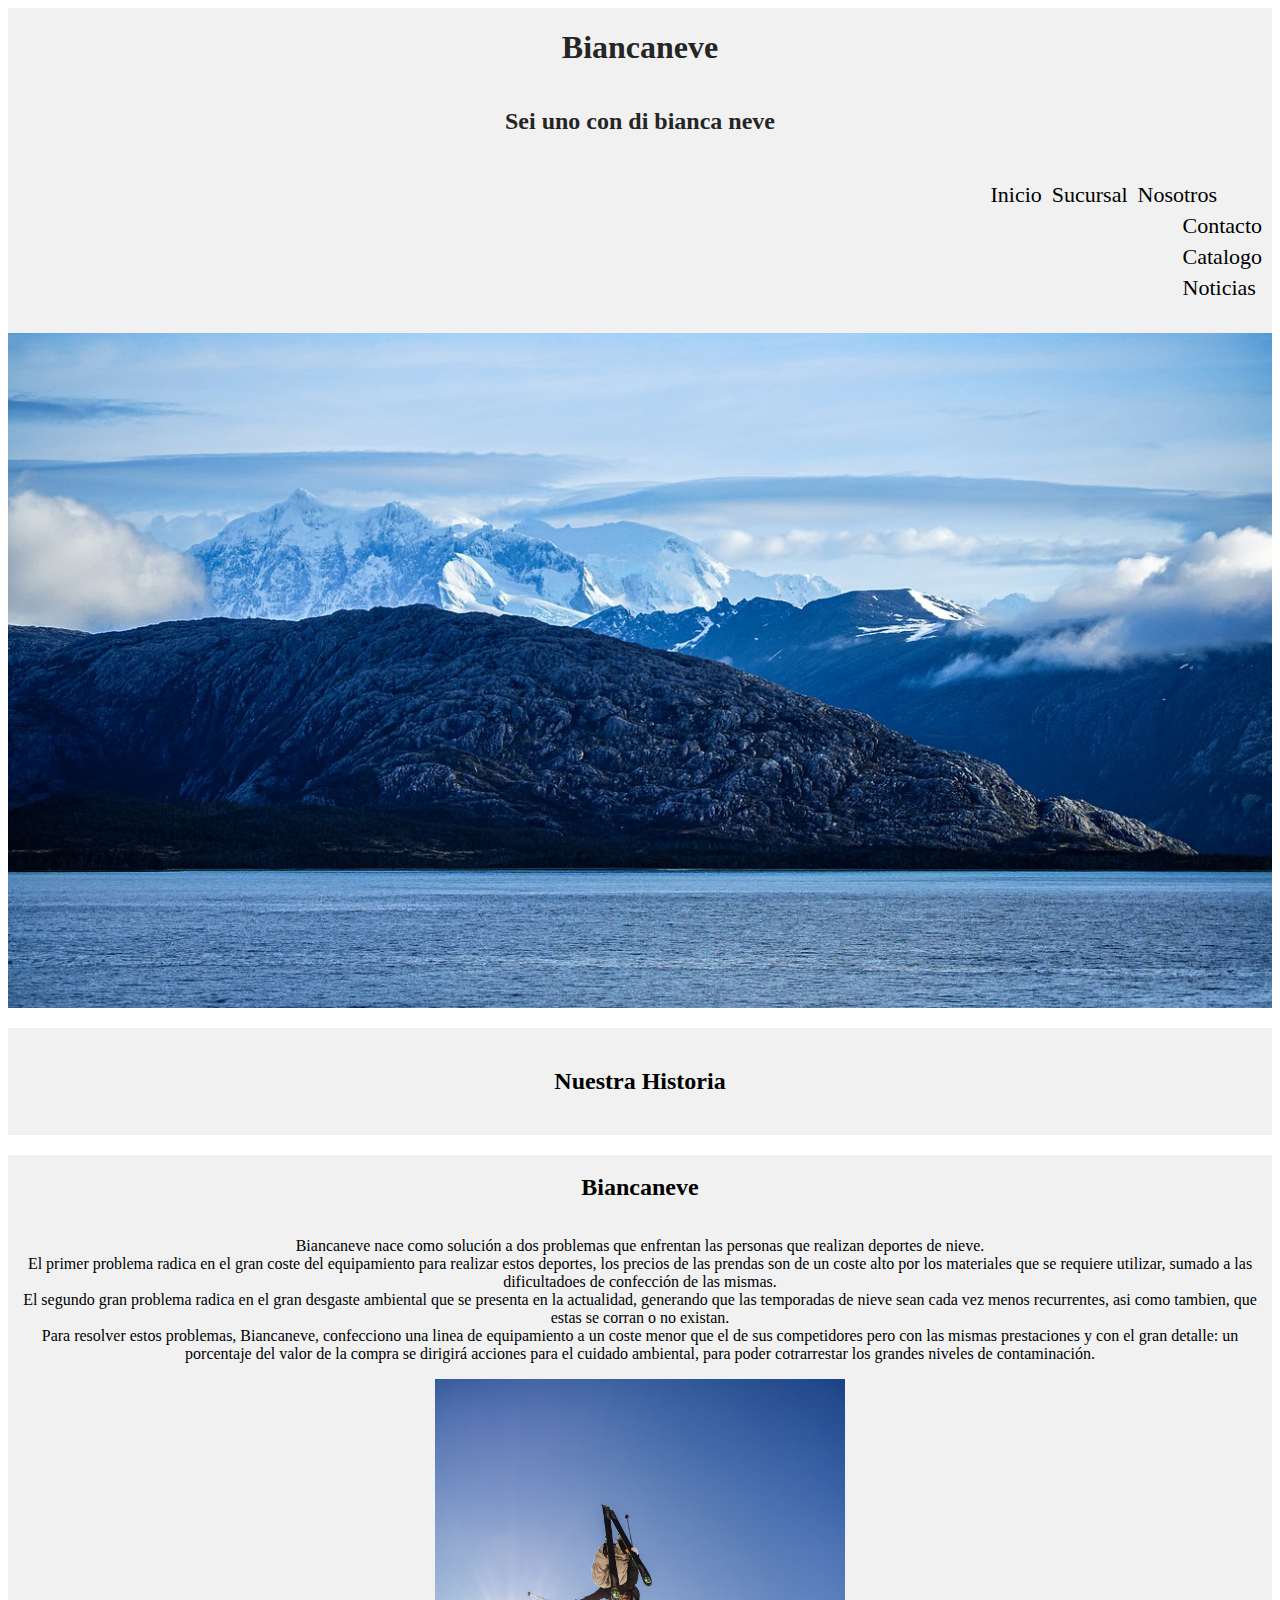
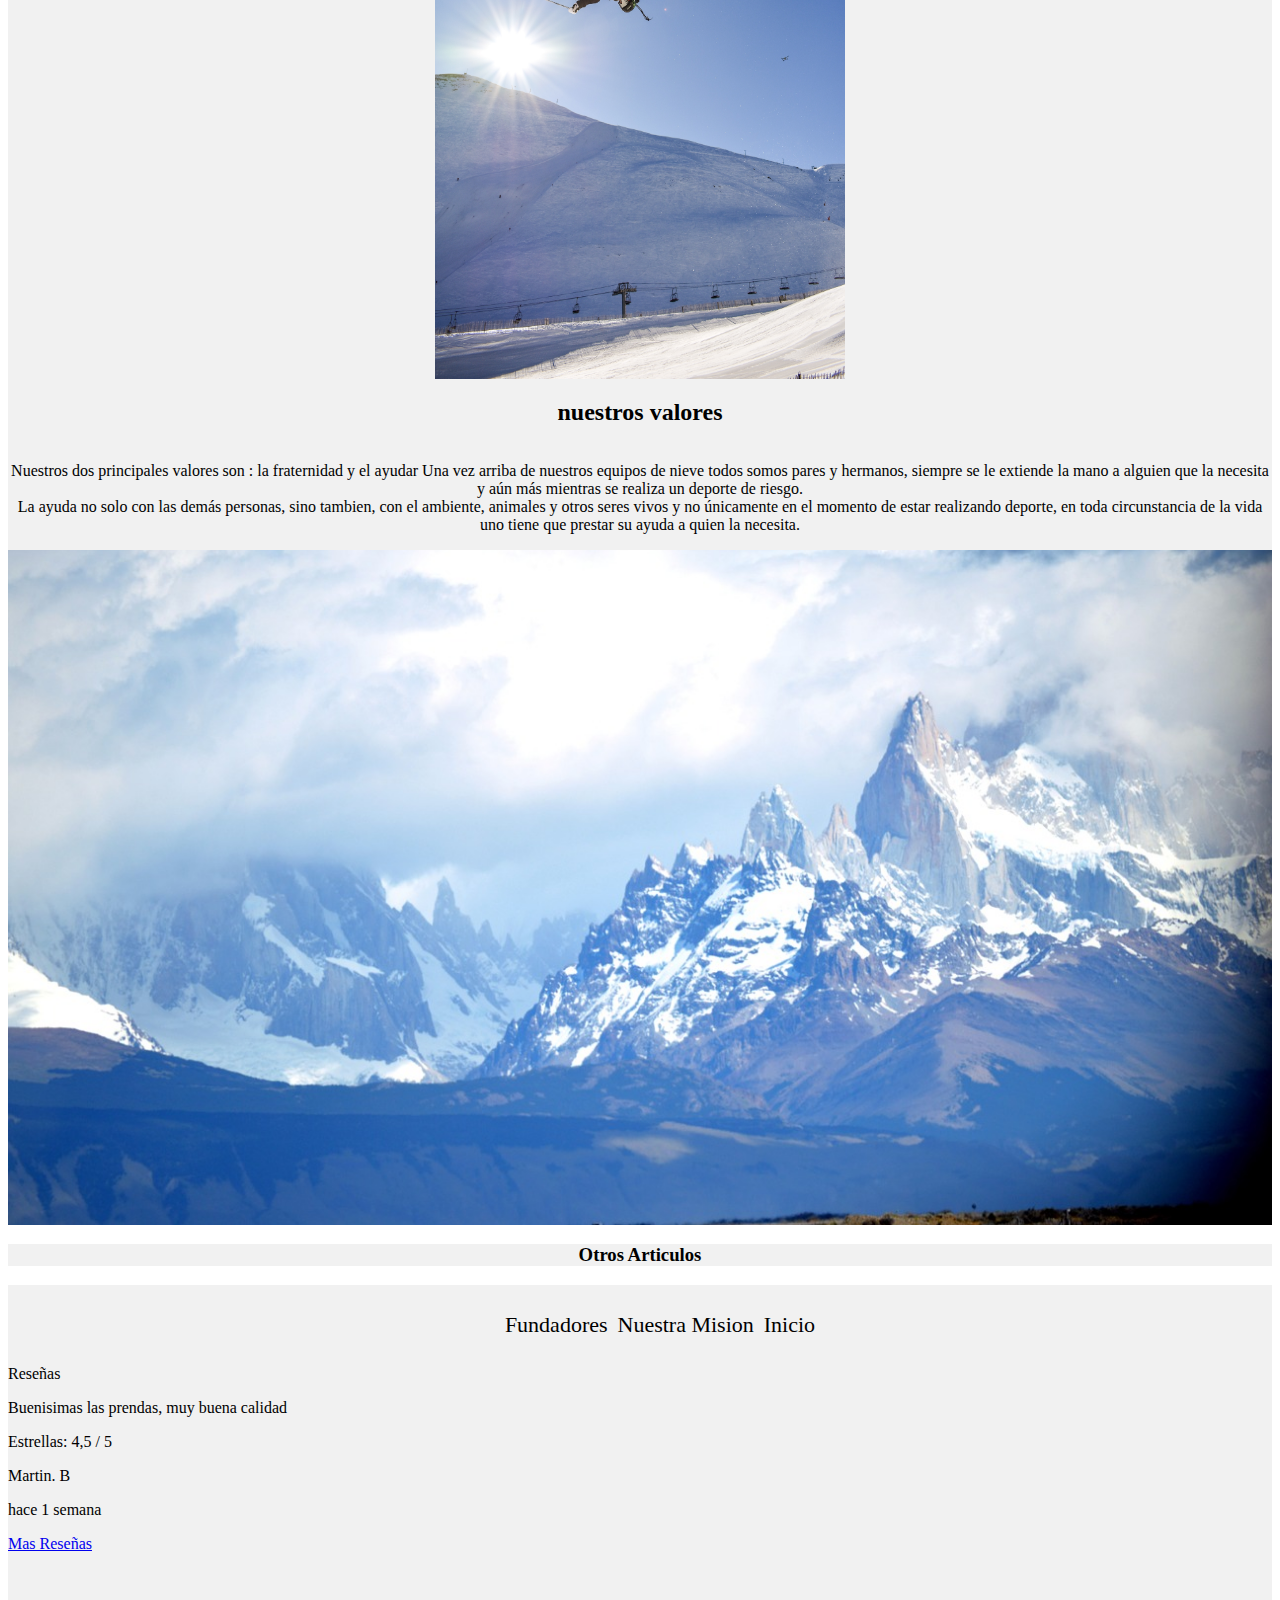
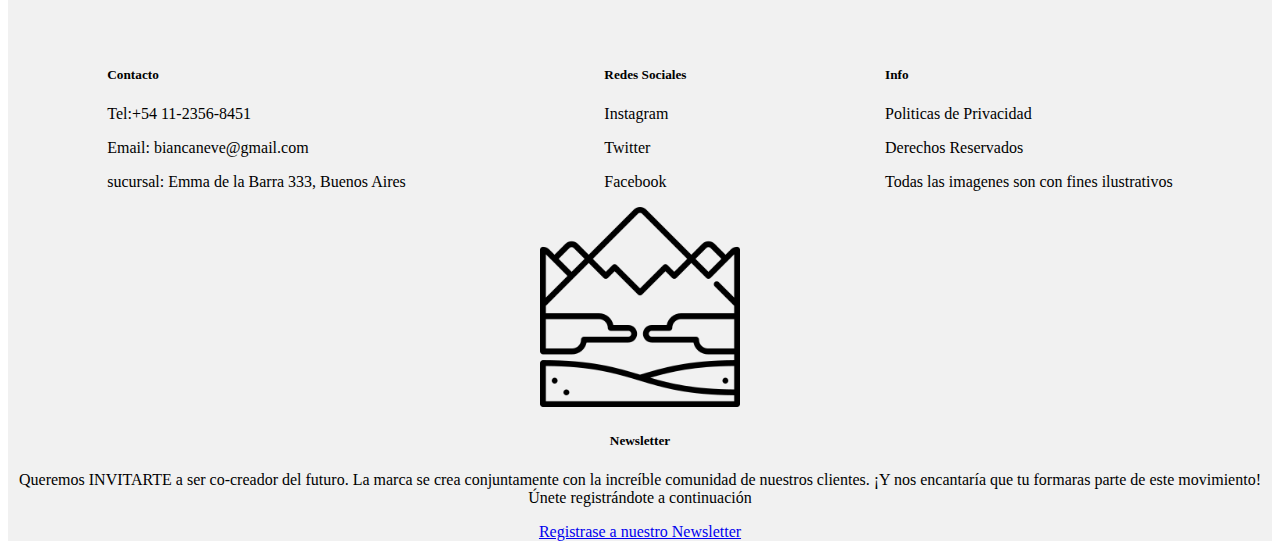
<file: pagina3biancaneve.html>
<!DOCTYPE html>
<html lang="en">
<head>
    <meta charset="UTF-8">
    <meta http-equiv="X-UA-Compatible" content="IE=edge">
    <meta name="viewport" content="width=device-width, initial-scale=1.0">
    <title>Biancaneve, Quienes somos</title>
    <meta name="description=" content="En esta pagina vas a poder encontrar un poco de nuestra historia.
    Cuales son nuestros motivantes e influencias.">
    <meta name="keywords" content="snowboard, skii, deportes extremos, moda, street wear,deportes de nieve, montañas, aventuras">
    <link href="https://cdn.jsdelivr.net/npm/bootstrap@5.1.3/dist/css/bootstrap.min.css" rel="stylesheet" integrity="sha384-1BmE4kWBq78iYhFldvKuhfTAU6auU8tT94WrHftjDbrCEXSU1oBoqyl2QvZ6jIW3" crossorigin="anonymous">
    <link rel="preconnect" href="https://fonts.googleapis.com">
    <link rel="preconnect" href="https://fonts.gstatic.com" crossorigin>
    <link href="https://fonts.googleapis.com/css2?family=Libre+Baskerville&display=swap" rel="stylesheet">  
    <link href="https://unpkg.com/aos@2.3.1/dist/aos.css" rel="stylesheet">
    <link href="pagina.css" rel="stylesheet" >
    <link rel="icon" href="imagenes_biancaneve/imagenes__index/icono_html.png">
</head>

<body>
    <main class="main__biancaneve">

        <header class="header">
            <h1 class="header__titulo" id="arriba">Biancaneve</h1>
            <h2 class="header__titulo">Sei uno con di bianca neve</h2>       
            <nav id="header__nav">
                <ul class="ul__index" aria-labelledby="navbarDropdown">
                    <li class="nav-item" ><a class="nav-link" href="index.html">inicio</a></li>
                    <li class="nav-item"><a class="nav-link" href="#sucursal">sucursal</a></li>
                    <li class="nav-item dropdown">
                        <a class="nav-link dropdown-toggle" data-bs-toggle="dropdown" role="button" aria-expanded="active">Nosotros</a>
                        <ul class="dropdown-menu">
                            <li><a class="dropdown-item" href="pagina1ayuda.html">contacto</a></li>
                            <li><a class="dropdown-item" href="pagina2catalogo.html">catalogo</a></li>
                            <li><a class="dropdown-item" href="#noticias">Noticias</a></li>
                        </ul>
                    </li>
                </ul>
            </nav>
        </header>

        <div class="div__biancaneve2"></div>
    
        <h2 class="h2__biancaneve">Nuestra Historia</h2>
        <section class="section__biancaneve"> 
            <article class="article__biancaneve">
                <h2>Biancaneve</h2>
                <p>Biancaneve nace como solución a dos problemas que enfrentan las personas que realizan deportes de nieve.<br>
                    El primer problema radica en el gran coste del equipamiento para realizar estos deportes, los precios de las prendas son de un coste alto por los materiales que se requiere utilizar, sumado a las dificultadoes de confección de las mismas.<br>
                    El segundo gran problema radica en el gran desgaste ambiental que se presenta en la actualidad, generando que las temporadas de nieve sean cada vez menos recurrentes, asi como tambien, que estas se corran o no existan.<br>
                    Para resolver estos problemas, Biancaneve, confecciono una linea de equipamiento a un coste menor que el de sus competidores pero con las mismas prestaciones y con el gran detalle: un porcentaje del valor de la compra se dirigirá  acciones para el cuidado ambiental, para poder cotrarrestar los grandes niveles de contaminación.</p>
            </article>   
        </section>

        <div class="div__biancaneve">
            <img src="imagenes_biancaneve/imagenes__index/imagen__10 .jpg" height="600px" width="410px">
        </div>

        <section class="section__biancaneve2">
            <article class="article__biancaneve2">
                <h2>nuestros valores</h2>
                <p>Nuestros dos principales valores son : la fraternidad y el ayudar
                    Una vez arriba de nuestros equipos de nieve todos somos pares y hermanos, siempre se le extiende la mano a alguien que la necesita y aún más mientras se realiza un deporte de riesgo.<br>
                    La ayuda no solo con las demás personas, sino tambien, con el ambiente, animales y otros seres vivos y no únicamente en el momento de estar realizando deporte, en toda circunstancia de la vida uno tiene que prestar su ayuda a quien la necesita.</p>
            </article>
        </section>

        <div class="div__biancaneve3"></div>

        <h3 class="h3__biancaneve" id="noticias">otros articulos</h3>
        <section class="section__biancaneve__ul">
            <nav class="nav__biancaneve">  
                <ul>
                    <li><a href="pagina4fundadores.html">fundadores</a></li>
                    <li><a href="pagina5nuestra_mision.html">nuestra mision</a></li>
                    <li><a href="index.html">inicio</a></li>
                </ul>
            </nav>     
        </section>
    </main>

    
        <footer class="footer" id="sucursal">
            <div class="card text-center div__card">
                <div class="card-header">
                  Reseñas
                </div>
                <div class="card-body">
                    <p class="card-text">Buenisimas las prendas, muy buena calidad</p>
                    <p class="text-muted">Estrellas: 4,5 / 5</p>
                    <p class="text-muted">Martin. B</p>
                    <p class="text-muted">hace 1 semana</p>
                    <div>
                        <a href="#" class="btn btn-dark">Mas Reseñas</a>
                    </div>
                </div>
              </div>
    
            <div class="footer__div2">
                <div>
                    <h5>Contacto</h5>
                    <p>Tel:+54 11-2356-8451</p>
                    <p>Email: biancaneve@gmail.com</p>
                    <p>sucursal: Emma de la Barra 333, Buenos Aires</p>
                </div>
    
                <div>
                    <h5>Redes Sociales</h5>
                    <p>Instagram</p>
                    <p>Twitter</p>
                    <p>Facebook</p>
                </div>
    
                <div>
                    <h5>Info</h5>
                    <p>Politicas de Privacidad</p>
                    <p>Derechos Reservados</p>
                    <p>Todas las imagenes son con fines ilustrativos</p>
                </div>
            </div>
            <div class="footer__div1">
                <div>
                    <img src="imagenes_biancaneve/imagenes__index/icono__montañas.jpg" height="200px" width="200px" alt="Card image cap">
                </div>
                <div class="div1__2">
                    <h5>Newsletter</h5>
                    <p>Queremos INVITARTE a ser co-creador del futuro. La marca se crea conjuntamente con la increíble comunidad de nuestros clientes. ¡Y nos encantaría que tu formaras parte de este movimiento! Únete registrándote a continuación
                    </p>
                    <a href="#" class="btn btn-primary">Registrase a nuestro Newsletter</a>
                </div>    
            </div>
        </footer>

  

    <script src="https://unpkg.com/aos@2.3.1/dist/aos.js"></script>
    <script>
        AOS.init();
      </script>
      <script src="https://cdn.jsdelivr.net/npm/bootstrap@5.1.3/dist/js/bootstrap.bundle.min.js" integrity="sha384-ka7Sk0Gln4gmtz2MlQnikT1wXgYsOg+OMhuP+IlRH9sENBO0LRn5q+8nbTov4+1p" crossorigin="anonymous"></script>
</body>
</html>
</file>
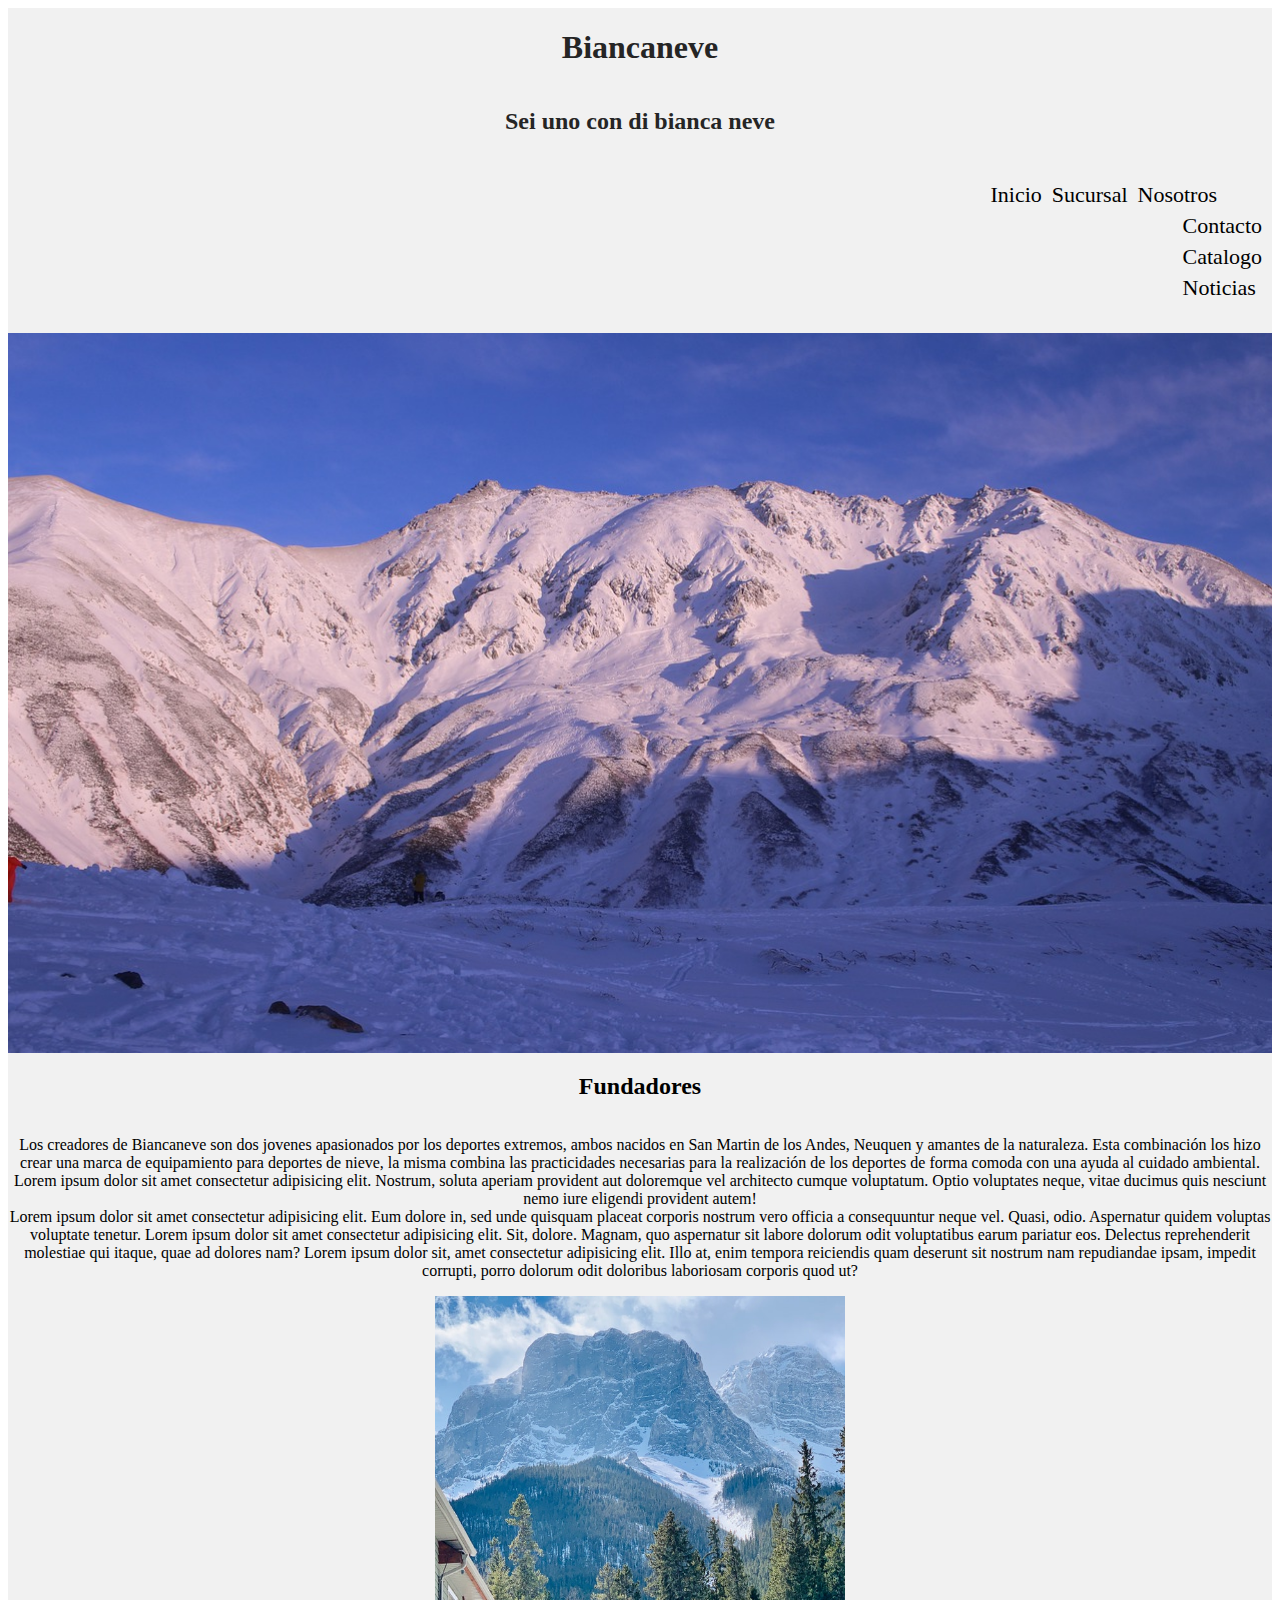
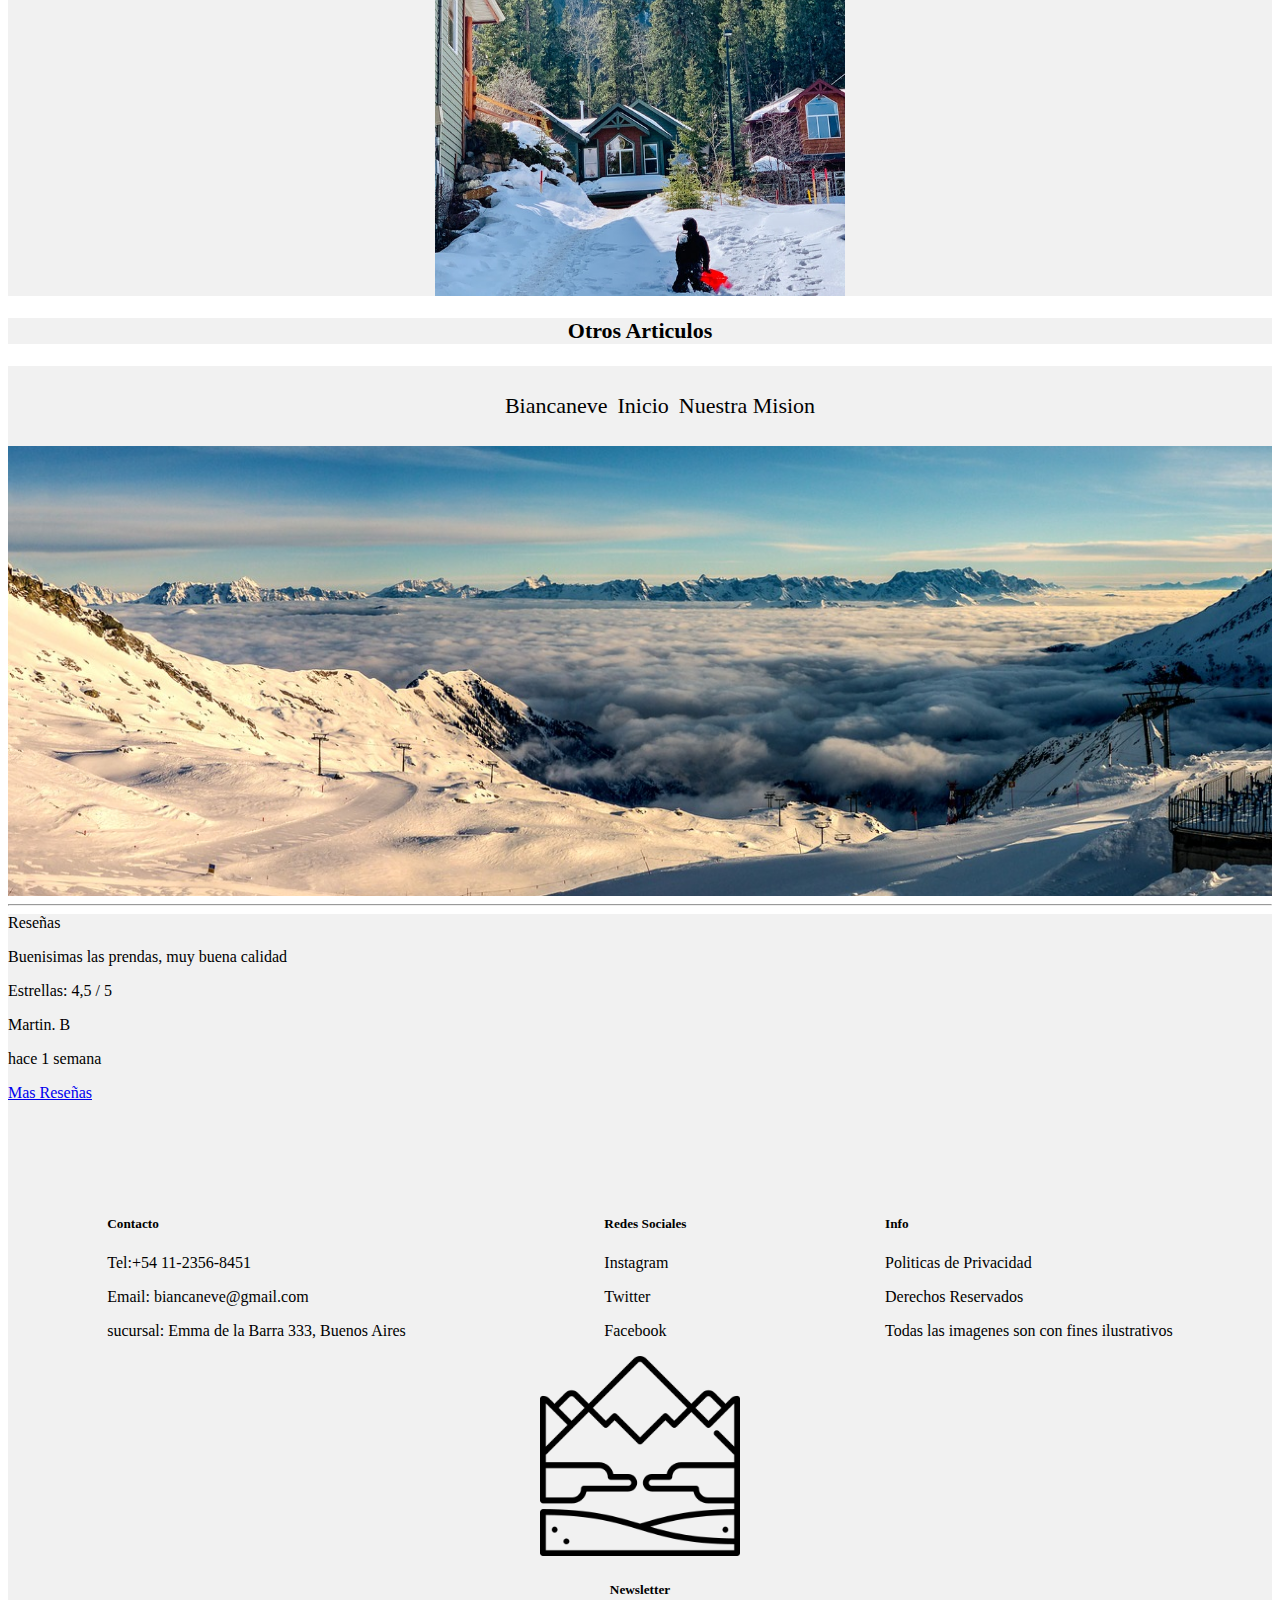
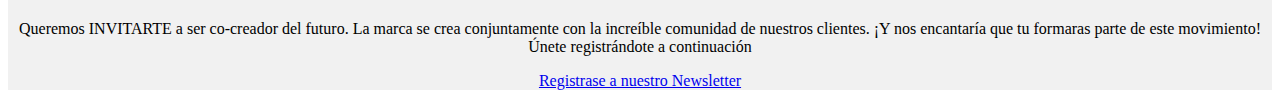
<file: pagina4fundadores.html>
<!DOCTYPE html>
<html lang="en">
<head>
    <meta charset="UTF-8">
    <meta http-equiv="X-UA-Compatible" content="IE=edge">
    <meta name="viewport" content="width=device-width, initial-scale=1.0">
    <title>Fundadores</title>
    <meta name="description=" content="Desde biancaneve buscamos tener una buena relacion con nuestros usuarios y para eso queremos que conzcan a nuestros fundadores.">
    <meta name="keywords" content="snowboard, skii, deportes extremos, moda, street wear,deportes de nieve, montañas, aventuras, origen.">
    <link href="https://cdn.jsdelivr.net/npm/bootstrap@5.1.3/dist/css/bootstrap.min.css" rel="stylesheet" integrity="sha384-1BmE4kWBq78iYhFldvKuhfTAU6auU8tT94WrHftjDbrCEXSU1oBoqyl2QvZ6jIW3" crossorigin="anonymous">
    <link rel="preconnect" href="https://fonts.googleapis.com">
    <link rel="preconnect" href="https://fonts.gstatic.com" crossorigin>
    <link href="https://fonts.googleapis.com/css2?family=Libre+Baskerville&display=swap" rel="stylesheet">
    <link href="pagina.css" rel="stylesheet" >
    <link rel="icon" href="imagenes_biancaneve/imagenes__index/icono_html.png">
</head>
<body>
    <header class="header">
        <h1 class="header__titulo" id="arriba">Biancaneve</h1>
        <h2 class="header__titulo">Sei uno con di bianca neve</h2>       
        <nav id="header__nav">
            <ul class="ul__index" aria-labelledby="navbarDropdown">
                <li class="nav-item" ><a class="nav-link" href="index.html">inicio</a></li>
                <li class="nav-item"><a class="nav-link" href="#sucursal">sucursal</a></li>
                <li class="nav-item dropdown">
                    <a class="nav-link dropdown-toggle" data-bs-toggle="dropdown" role="button" aria-expanded="active">Nosotros</a>
                    <ul class="dropdown-menu">
                        <li><a class="dropdown-item" href="pagina1ayuda.html">contacto</a></li>
                        <li><a class="dropdown-item" href="pagina2catalogo.html">catalogo</a></li>
                        <li><a class="dropdown-item" href="#noticias">Noticias</a></li>
                    </ul>
                </li>
            </ul>
        </nav>
    </header>
    
    <div class="div__fundadores1"></div>

    <section class="section__fundadores1">

        <article class="article__fundadores1">
            <h2>Fundadores</h2>
            <p>Los creadores de Biancaneve son dos jovenes apasionados por los deportes extremos, ambos nacidos en San Martin de los Andes, Neuquen y amantes de la naturaleza. Esta combinación los hizo crear una marca de equipamiento para deportes de nieve, la misma combina las practicidades necesarias para la realización de los deportes de forma comoda con una ayuda al cuidado ambiental.<br>
            Lorem ipsum dolor sit amet consectetur adipisicing elit. Nostrum, soluta aperiam provident aut doloremque vel architecto cumque voluptatum. Optio voluptates neque, vitae ducimus quis nesciunt nemo iure eligendi provident autem!<br>
            Lorem ipsum dolor sit amet consectetur adipisicing elit. Eum dolore in, sed unde quisquam placeat corporis nostrum vero officia a consequuntur neque vel. Quasi, odio. Aspernatur quidem voluptas voluptate tenetur.
            Lorem ipsum dolor sit amet consectetur adipisicing elit. Sit, dolore. Magnam, quo aspernatur sit labore dolorum odit voluptatibus earum pariatur eos. Delectus reprehenderit molestiae qui itaque, quae ad dolores nam?
            Lorem ipsum dolor sit, amet consectetur adipisicing elit. Illo at, enim tempora reiciendis quam deserunt sit nostrum nam repudiandae ipsam, impedit corrupti, porro dolorum odit doloribus laboriosam corporis quod ut?</p>
        </article> 
    </section>

    <div class="div__fundadores2">
        <img src="imagenes_biancaneve/imagenes__index/imagen__5.jpg" height="600px" width="410">
    </div>

    <h3 class="h3__fundadores" id="noticias">otros articulos</h3>
    <section class="section__fundadores2"> 
        <nav class="nav__fundadores">
            <ul class="ul__fundadores">
                <li><a href="pagina3biancaneve.html">Biancaneve</a></li>
                <li><a href="index.html">inicio</a></li>
                <li><a href="pagina5nuestra_mision.html">nuestra mision</a></li>
            </ul>
        </nav>     
    </section>

    <div class="div__fundadores3"></div>

    <hr>
    <footer class="footer" id="sucursal">
        <div class="card text-center div__card">
            <div class="card-header">
              Reseñas
            </div>
            <div class="card-body">
                <p class="card-text">Buenisimas las prendas, muy buena calidad</p>
                <p class="text-muted">Estrellas: 4,5 / 5</p>
                <p class="text-muted">Martin. B</p>
                <p class="text-muted">hace 1 semana</p>
                <div>
                    <a href="#" class="btn btn-dark">Mas Reseñas</a>
                </div>
            </div>
          </div>

        <div class="footer__div2">
            <div>
                <h5>Contacto</h5>
                <p>Tel:+54 11-2356-8451</p>
                <p>Email: biancaneve@gmail.com</p>
                <p>sucursal: Emma de la Barra 333, Buenos Aires</p>
            </div>

            <div>
                <h5>Redes Sociales</h5>
                <p>Instagram</p>
                <p>Twitter</p>
                <p>Facebook</p>
            </div>

            <div>
                <h5>Info</h5>
                <p>Politicas de Privacidad</p>
                <p>Derechos Reservados</p>
                <p>Todas las imagenes son con fines ilustrativos</p>
            </div>
        </div>
        <div class="footer__div1">
            <div>
                <img src="imagenes_biancaneve/imagenes__index/icono__montañas.jpg" height="200px" width="200px" alt="Card image cap">
            </div>
            <div class="div1__2">
                <h5>Newsletter</h5>
                <p>Queremos INVITARTE a ser co-creador del futuro. La marca se crea conjuntamente con la increíble comunidad de nuestros clientes. ¡Y nos encantaría que tu formaras parte de este movimiento! Únete registrándote a continuación
                </p>
                <a href="#" class="btn btn-primary">Registrase a nuestro Newsletter</a>
            </div>    
        </div>
    </footer>
    <script src="https://cdn.jsdelivr.net/npm/bootstrap@5.1.3/dist/js/bootstrap.bundle.min.js" integrity="sha384-ka7Sk0Gln4gmtz2MlQnikT1wXgYsOg+OMhuP+IlRH9sENBO0LRn5q+8nbTov4+1p" crossorigin="anonymous"></script>
</body>
</html>
</file>
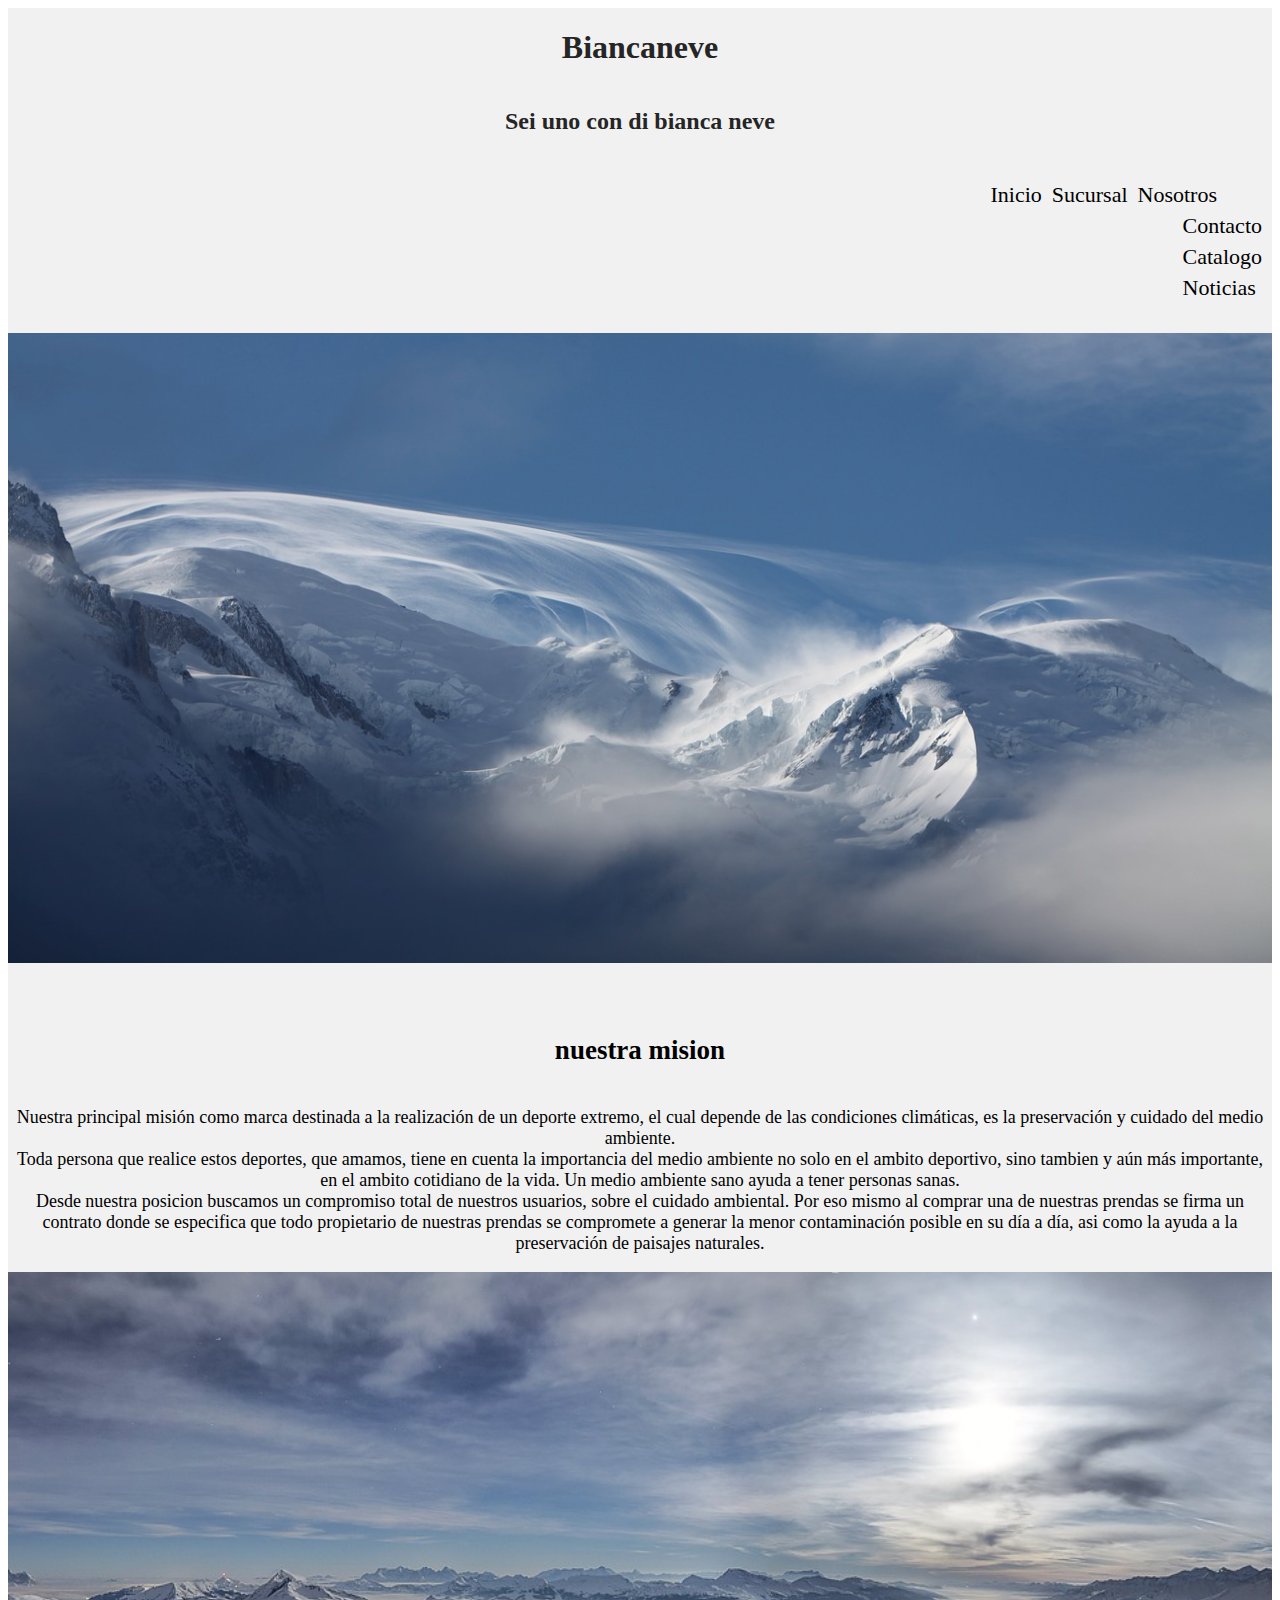
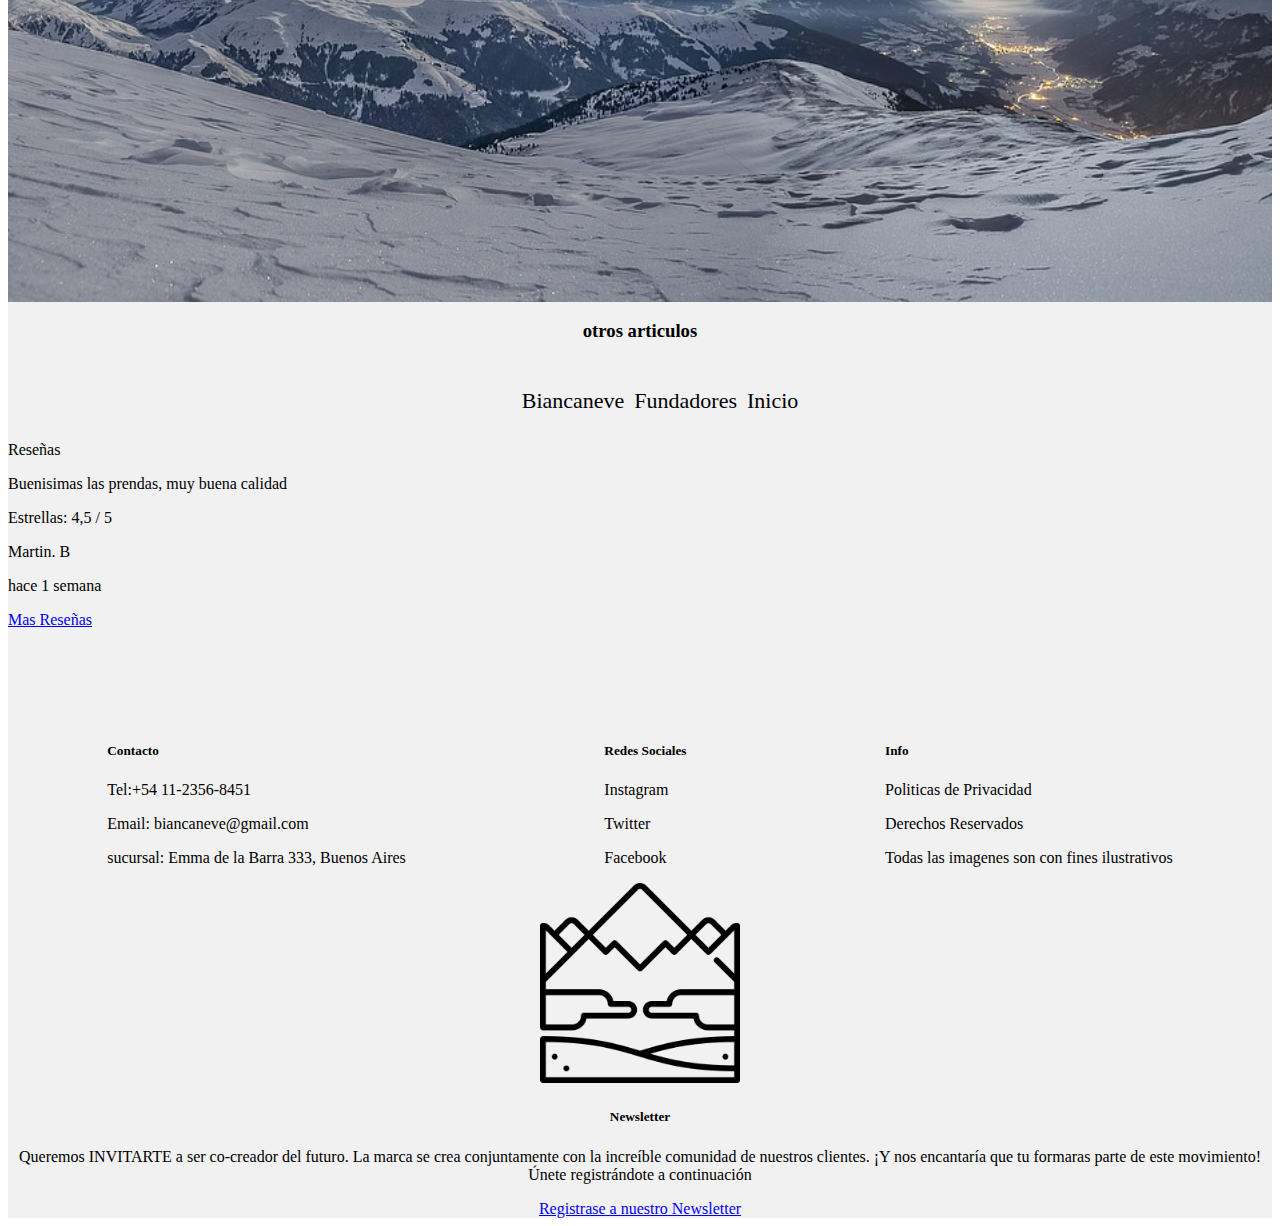
<file: pagina5nuestra_mision.html>
<!DOCTYPE html>
<html lang="en">
<head>
    <meta charset="UTF-8">
    <meta http-equiv="X-UA-Compatible" content="IE=edge">
    <meta name="viewport" content="width=device-width, initial-scale=1.0">
    <title>Nuestra Mision</title>
    <meta name="description=" content="Desde Biancaneve tenemos una mision mayor que solo hacer equipamiento para nieve y en esta pagina se lo contamos">
    <meta name="keywords" content="snowboard, skii, deportes extremos, moda, street wear,deportes de nieve, montañas, aventuras, ecologia, cuidado ambiental, conciencia ambiental.">
    <link href="https://cdn.jsdelivr.net/npm/bootstrap@5.1.3/dist/css/bootstrap.min.css" rel="stylesheet" integrity="sha384-1BmE4kWBq78iYhFldvKuhfTAU6auU8tT94WrHftjDbrCEXSU1oBoqyl2QvZ6jIW3" crossorigin="anonymous">
    <link rel="preconnect" href="https://fonts.googleapis.com">
    <link rel="preconnect" href="https://fonts.gstatic.com" crossorigin>
    <link href="https://fonts.googleapis.com/css2?family=Libre+Baskerville&display=swap" rel="stylesheet">
    <link href="pagina.css" rel="stylesheet" >
    <link rel="icon" href="imagenes_biancaneve/imagenes__index/icono_html.png">
</head>
<body>
    <header class="header">
        <h1 class="header__titulo" id="arriba">Biancaneve</h1>
        <h2 class="header__titulo">Sei uno con di bianca neve</h2>       
        <nav id="header__nav">
            <ul class="ul__index" aria-labelledby="navbarDropdown">
                <li class="nav-item" ><a class="nav-link" href="index.html">Inicio</a></li>
                <li class="nav-item"><a class="nav-link" href="#sucursal">Sucursal</a></li>
                <li class="nav-item dropdown">
                    <a class="nav-link dropdown-toggle" data-bs-toggle="dropdown" role="button" aria-expanded="active">Nosotros</a>
                    <ul class="dropdown-menu">
                        <li><a class="dropdown-item" href="pagina1ayuda.html">Contacto</a></li>
                        <li><a class="dropdown-item" href="pagina2catalogo.html">Catalogo</a></li>
                        <li><a class="dropdown-item" href="#noticias">Noticias</a></li>
                    </ul>
                </li>
            </ul>
        </nav>
    </header>

    <div class="div__mision1"></div>

    <section class="section__mision1">
        <article class="article__mision">
            <h2>nuestra mision</h2>
            <p>Nuestra principal misión como marca destinada a la realización de un deporte extremo, el cual depende de las condiciones climáticas, es la preservación y cuidado del medio ambiente.<br>
                Toda persona que realice estos deportes, que amamos, tiene en cuenta la importancia del medio ambiente no solo en el ambito deportivo, sino tambien y aún más importante, en el ambito cotidiano de la vida. Un medio ambiente sano ayuda a tener personas sanas.<br>
                Desde nuestra posicion buscamos un compromiso total de nuestros usuarios, sobre el cuidado ambiental. Por eso mismo al comprar una de nuestras prendas se firma un contrato donde se especifica que todo propietario de nuestras prendas se compromete a generar la menor contaminación posible en su día a día, asi como la ayuda a la preservación de paisajes naturales. 
            </p>
        </article>
    </section>

    <div class="div__mision2"></div>

    <section class="section__mision2">
        <h3 id="noticias">otros articulos</h3>
        <nav class="nav__mision">
            <ul class="ul__mision">
                <li><a href="pagina3biancaneve.html">Biancaneve</a></li>
                <li><a href="pagina4fundadores.html">fundadores</a></li>
                <li><a href="index.html">inicio</a></li>
            </ul>
        </nav>       
    </section>

    <footer class="footer" id="sucursal">
        <div class="card text-center div__card">
            <div class="card-header">
              Reseñas
            </div>
            <div class="card-body">
                <p class="card-text">Buenisimas las prendas, muy buena calidad</p>
                <p class="text-muted">Estrellas: 4,5 / 5</p>
                <p class="text-muted">Martin. B</p>
                <p class="text-muted">hace 1 semana</p>
                <div>
                    <a href="#" class="btn btn-dark">Mas Reseñas</a>
                </div>
            </div>
          </div>

        <div class="footer__div2">
            <div>
                <h5>Contacto</h5>
                <p>Tel:+54 11-2356-8451</p>
                <p>Email: biancaneve@gmail.com</p>
                <p>sucursal: Emma de la Barra 333, Buenos Aires</p>
            </div>

            <div>
                <h5>Redes Sociales</h5>
                <p>Instagram</p>
                <p>Twitter</p>
                <p>Facebook</p>
            </div>

            <div>
                <h5>Info</h5>
                <p>Politicas de Privacidad</p>
                <p>Derechos Reservados</p>
                <p>Todas las imagenes son con fines ilustrativos</p>
            </div>
        </div>
        <div class="footer__div1">
            <div>
                <img src="imagenes_biancaneve/imagenes__index/icono__montañas.jpg" height="200px" width="200px" alt="Card image cap">
            </div>
            <div class="div1__2">
                <h5>Newsletter</h5>
                <p>Queremos INVITARTE a ser co-creador del futuro. La marca se crea conjuntamente con la increíble comunidad de nuestros clientes. ¡Y nos encantaría que tu formaras parte de este movimiento! Únete registrándote a continuación
                </p>
                <a href="#" class="btn btn-primary">Registrase a nuestro Newsletter</a>
            </div>    
        </div>
    </footer>
    <script src="https://cdn.jsdelivr.net/npm/bootstrap@5.1.3/dist/js/bootstrap.bundle.min.js" integrity="sha384-ka7Sk0Gln4gmtz2MlQnikT1wXgYsOg+OMhuP+IlRH9sENBO0LRn5q+8nbTov4+1p" crossorigin="anonymous"></script>
</body>
</html>
</file>
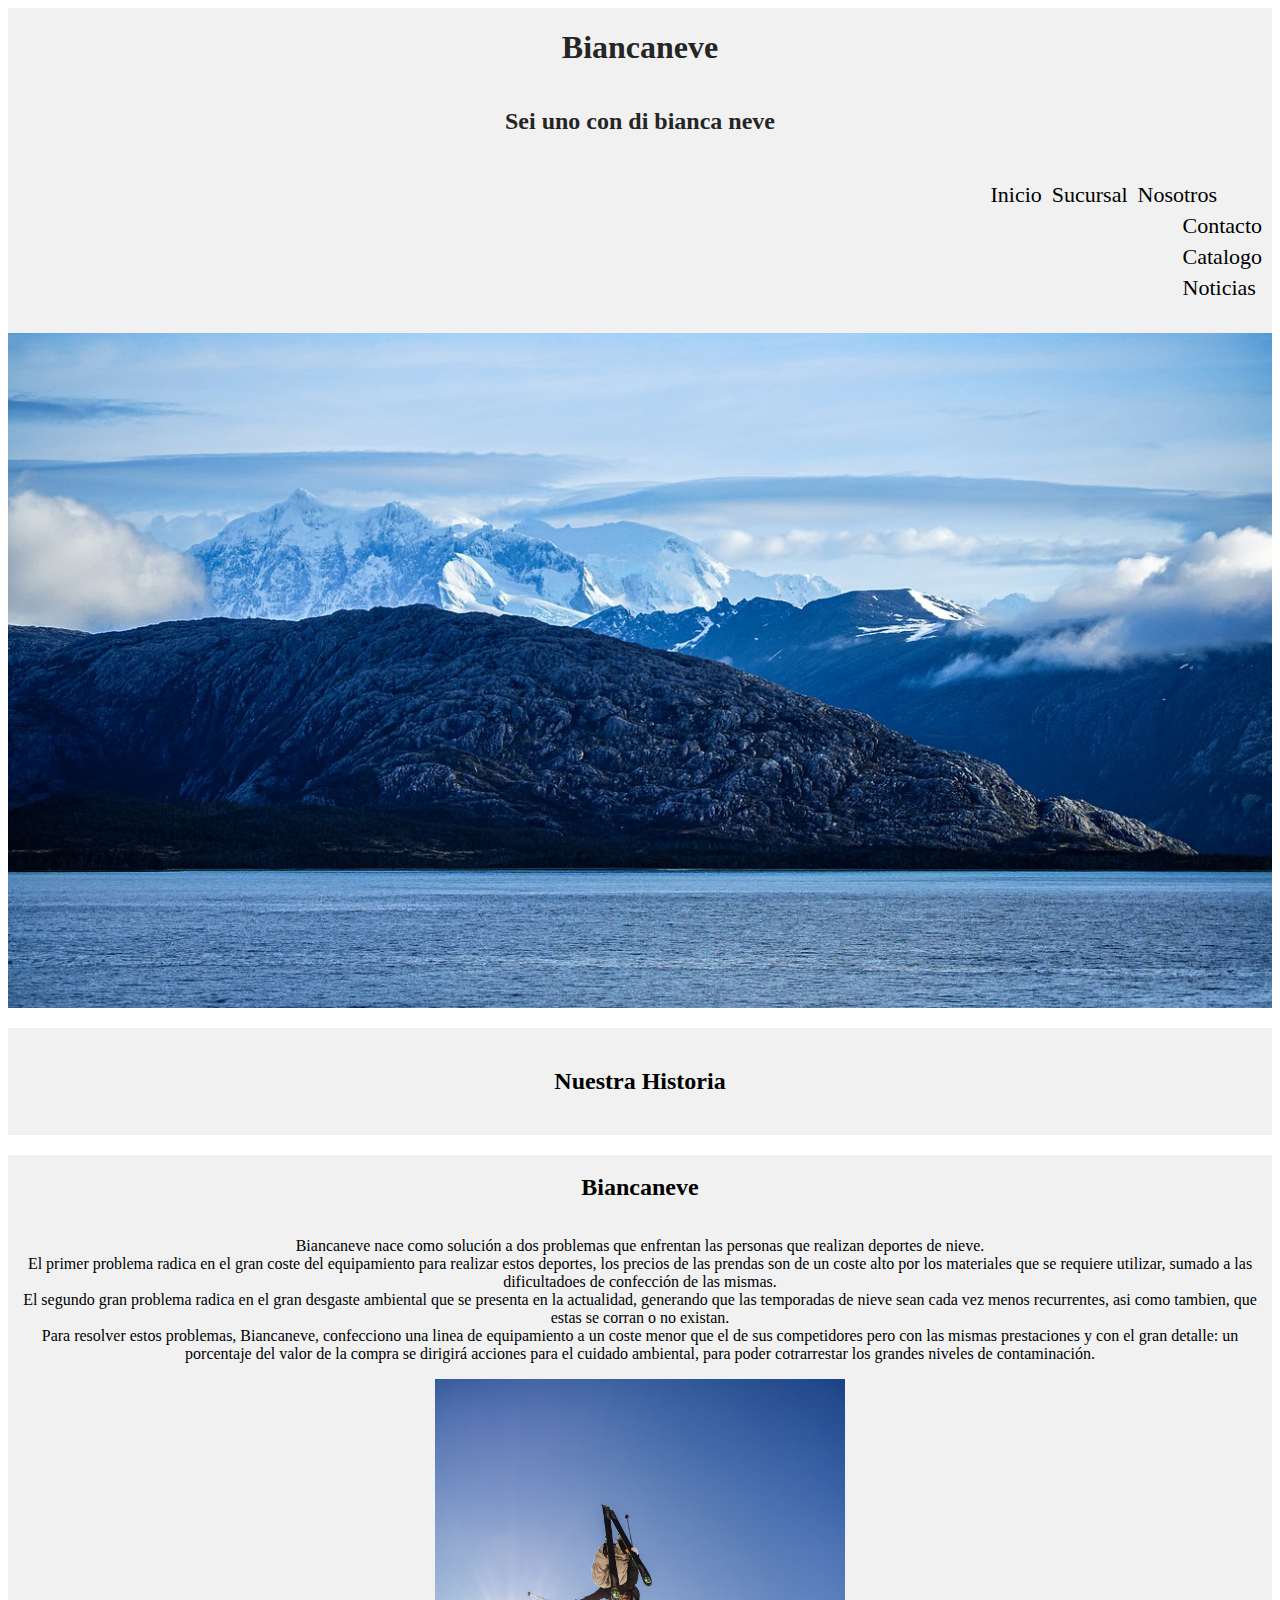
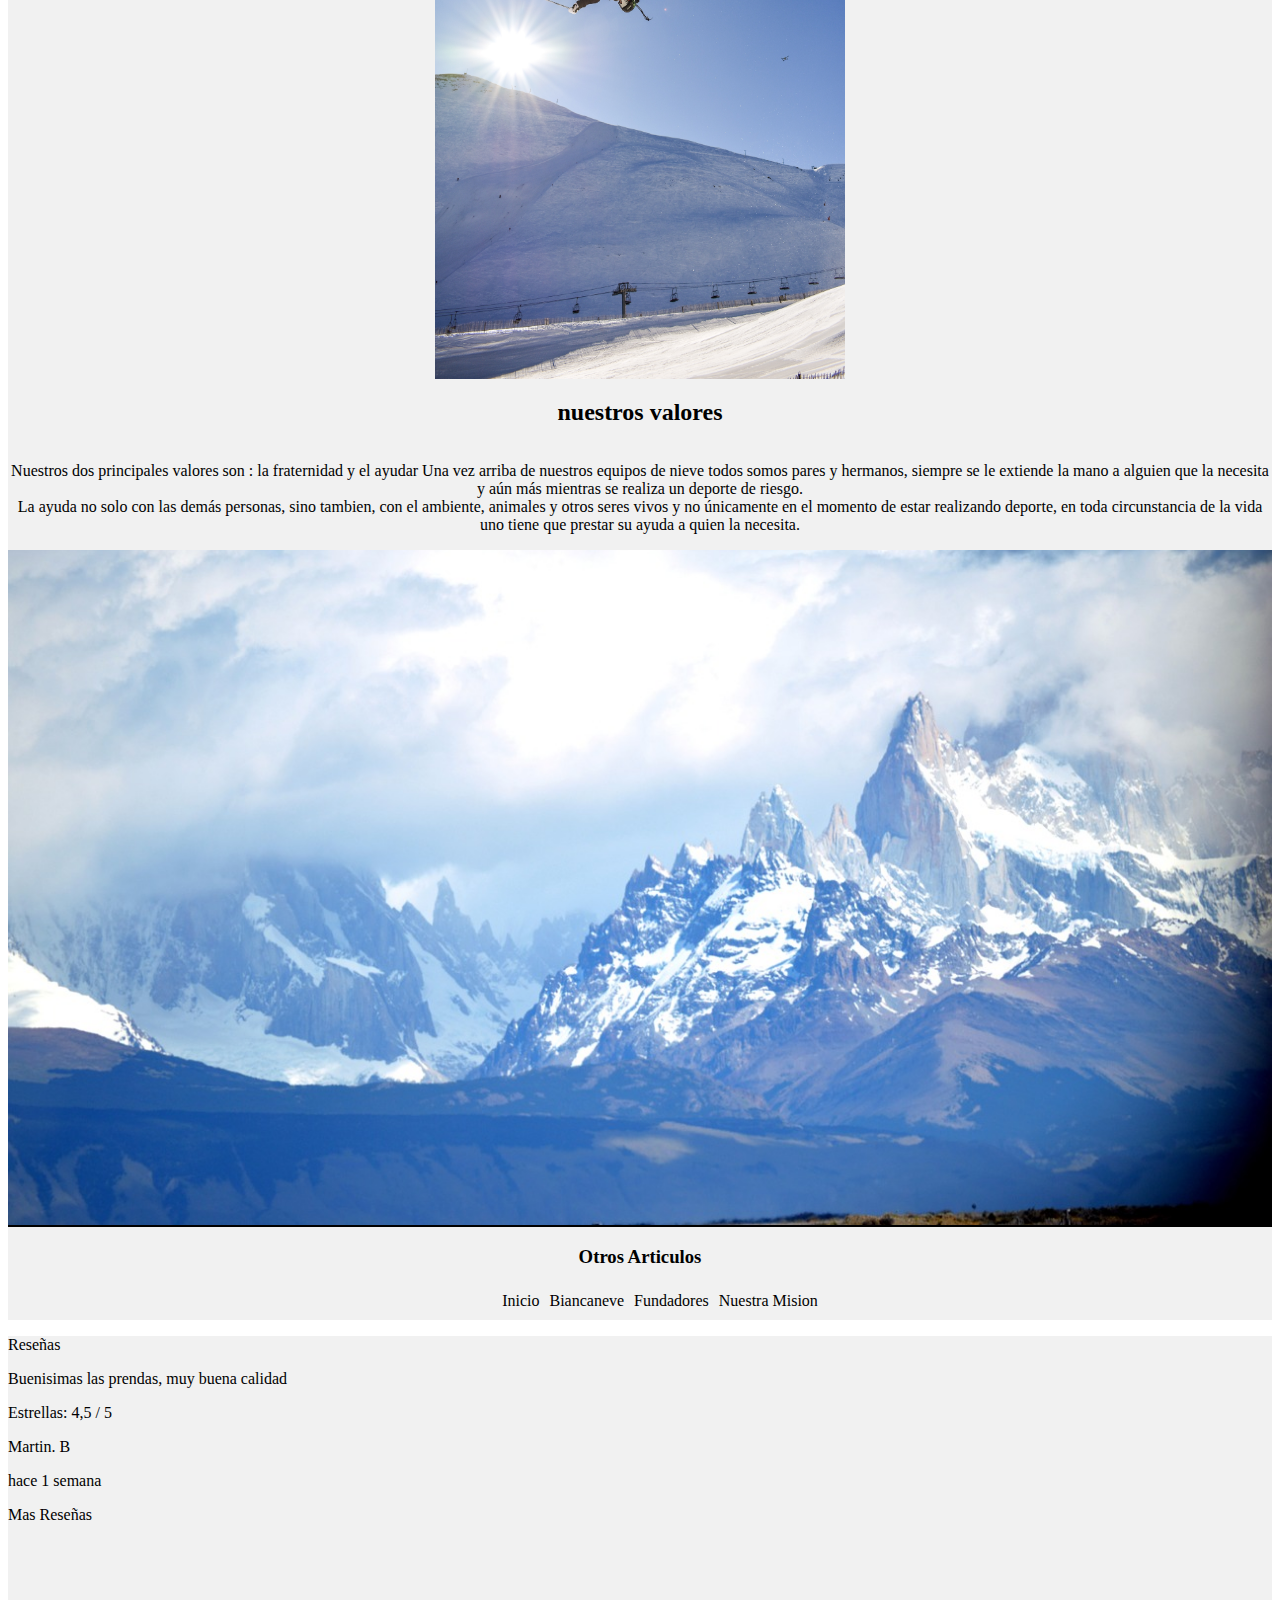
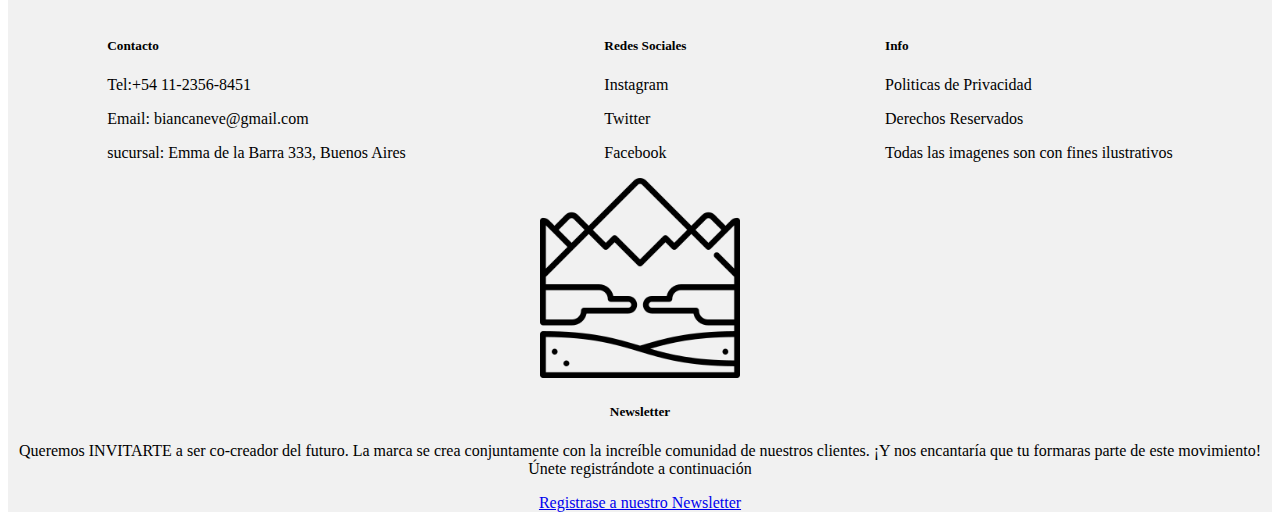
<file: paginaBiancaneve.html>
<!DOCTYPE html>
<html lang="en">
<head>
    <meta charset="UTF-8">
    <meta http-equiv="X-UA-Compatible" content="IE=edge">
    <meta name="viewport" content="width=device-width, initial-scale=1.0">
    <title>Biancaneve, Quienes somos</title>
    <meta name="description=" content="En esta pagina vas a poder encontrar un poco de nuestra historia.
    Cuales son nuestros motivantes e influencias.">
    <meta name="keywords" content="snowboard, skii, deportes extremos, moda, street wear,deportes de nieve, montañas, aventuras">
    <link href="https://cdn.jsdelivr.net/npm/bootstrap@5.1.3/dist/css/bootstrap.min.css" rel="stylesheet" integrity="sha384-1BmE4kWBq78iYhFldvKuhfTAU6auU8tT94WrHftjDbrCEXSU1oBoqyl2QvZ6jIW3" crossorigin="anonymous">
    <link rel="preconnect" href="https://fonts.googleapis.com">
    <link rel="preconnect" href="https://fonts.gstatic.com" crossorigin>
    <link href="https://fonts.googleapis.com/css2?family=Libre+Baskerville&display=swap" rel="stylesheet">  
    <link href="https://unpkg.com/aos@2.3.1/dist/aos.css" rel="stylesheet">
    <link href="pagina.css" rel="stylesheet" >
    <link rel="icon" href="imagenes_biancaneve/imagenes__index/icono_html.png">
</head>

<body>
    <main class="main__biancaneve">

        <header class="header">
            <h1 class="header__titulo" id="arriba">Biancaneve</h1>
            <h2 class="header__titulo">Sei uno con di bianca neve</h2>       
            <nav id="header__nav">
                <ul class="ul__index" aria-labelledby="navbarDropdown">
                    <li class="nav-item" ><a class="nav-link" href="index.html">inicio</a></li>
                    <li class="nav-item"><a class="nav-link" href="#sucursal">sucursal</a></li>
                    <li class="nav-item dropdown">
                        <a class="nav-link dropdown-toggle" data-bs-toggle="dropdown" role="button" aria-expanded="active">Nosotros</a>
                        <ul class="dropdown-menu">
                            <li><a class="dropdown-item" href="paginaContacto.html">contacto</a></li>
                            <li><a class="dropdown-item" href="paginaCatalogo.html">catalogo</a></li>
                            <li><a class="dropdown-item" href="#noticias">Noticias</a></li>
                        </ul>
                    </li>
                </ul>
            </nav>
        </header>

        <div class="div__biancaneve2"></div>
    
        <h2 class="h2__biancaneve">Nuestra Historia</h2>
        <section class="section__biancaneve"> 
            <article class="article__biancaneve">
                <h2>Biancaneve</h2>
                <p>Biancaneve nace como solución a dos problemas que enfrentan las personas que realizan deportes de nieve.<br>
                    El primer problema radica en el gran coste del equipamiento para realizar estos deportes, los precios de las prendas son de un coste alto por los materiales que se requiere utilizar, sumado a las dificultadoes de confección de las mismas.<br>
                    El segundo gran problema radica en el gran desgaste ambiental que se presenta en la actualidad, generando que las temporadas de nieve sean cada vez menos recurrentes, asi como tambien, que estas se corran o no existan.<br>
                    Para resolver estos problemas, Biancaneve, confecciono una linea de equipamiento a un coste menor que el de sus competidores pero con las mismas prestaciones y con el gran detalle: un porcentaje del valor de la compra se dirigirá  acciones para el cuidado ambiental, para poder cotrarrestar los grandes niveles de contaminación.</p>
            </article>   
        </section>

        <div class="div__biancaneve">
            <img src="imagenes_biancaneve/imagenes__index/imagen__10 .jpg" height="600px" width="410px">
        </div>

        <section class="section__biancaneve2">
            <article class="article__biancaneve2">
                <h2>nuestros valores</h2>
                <p>Nuestros dos principales valores son : la fraternidad y el ayudar
                    Una vez arriba de nuestros equipos de nieve todos somos pares y hermanos, siempre se le extiende la mano a alguien que la necesita y aún más mientras se realiza un deporte de riesgo.<br>
                    La ayuda no solo con las demás personas, sino tambien, con el ambiente, animales y otros seres vivos y no únicamente en el momento de estar realizando deporte, en toda circunstancia de la vida uno tiene que prestar su ayuda a quien la necesita.</p>
            </article>
        </section>

        <div class="div__biancaneve3"></div>

        <section class="section__ayuda2">
            <h3 class="h2__ayuda" id="noticias">Otros Articulos</h3>
            <nav class="nav__ayuda">
                <ul class="ul__ayuda">
                    <li><a  href="index.html">inicio</a></li>
                    <li><a  href="paginaBiancaneve.html">biancaneve</a></li>
                    <li><a  href="paginaFundadores.html">fundadores</a></li>
                    <li><a  href="paginaMision.html">nuestra mision</a></li>  
                </ul>  
            </nav>     
        </section>
    </main>

    
        <footer class="footer" id="sucursal">
            <div class="card text-center div__card">
                <div class="card-header">
                  Reseñas
                </div>
                <div class="card-body">
                    <p class="card-text">Buenisimas las prendas, muy buena calidad</p>
                    <p class="text-muted">Estrellas: 4,5 / 5</p>
                    <p class="text-muted">Martin. B</p>
                    <p class="text-muted">hace 1 semana</p>
                    <div>
                        <a id="reseñas" class="btn btn-dark">Mas Reseñas</a>
                    </div>
                </div>
            </div>
            <div id="mas" class="divMas">
            
            </div>
    
            <div class="footer__div2">
                <div>
                    <h5>Contacto</h5>
                    <p>Tel:+54 11-2356-8451</p>
                    <p>Email: biancaneve@gmail.com</p>
                    <p>sucursal: Emma de la Barra 333, Buenos Aires</p>
                </div>
    
                <div>
                    <h5>Redes Sociales</h5>
                    <p>Instagram</p>
                    <p>Twitter</p>
                    <p>Facebook</p>
                </div>
    
                <div>
                    <h5>Info</h5>
                    <p>Politicas de Privacidad</p>
                    <p>Derechos Reservados</p>
                    <p>Todas las imagenes son con fines ilustrativos</p>
                </div>
            </div>
            <div class="footer__div1">
                <div>
                    <img src="imagenes_biancaneve/imagenes__index/icono__montañas.jpg" height="200px" width="200px" alt="Card image cap">
                </div>
                <div class="div1__2">
                    <h5>Newsletter</h5>
                    <p>Queremos INVITARTE a ser co-creador del futuro. La marca se crea conjuntamente con la increíble comunidad de nuestros clientes. ¡Y nos encantaría que tu formaras parte de este movimiento! Únete registrándote a continuación
                    </p>
                    <a href="#" class="btn btn-primary">Registrase a nuestro Newsletter</a>
                </div>    
            </div>
        </footer>

  

    <script src="https://unpkg.com/aos@2.3.1/dist/aos.js"></script>
    <script>
        AOS.init();
      </script>
      <script src="https://cdn.jsdelivr.net/npm/bootstrap@5.1.3/dist/js/bootstrap.bundle.min.js" integrity="sha384-ka7Sk0Gln4gmtz2MlQnikT1wXgYsOg+OMhuP+IlRH9sENBO0LRn5q+8nbTov4+1p" crossorigin="anonymous"></script>
      <script src="Codigo.js"></script>
</body>
</html>
</file>
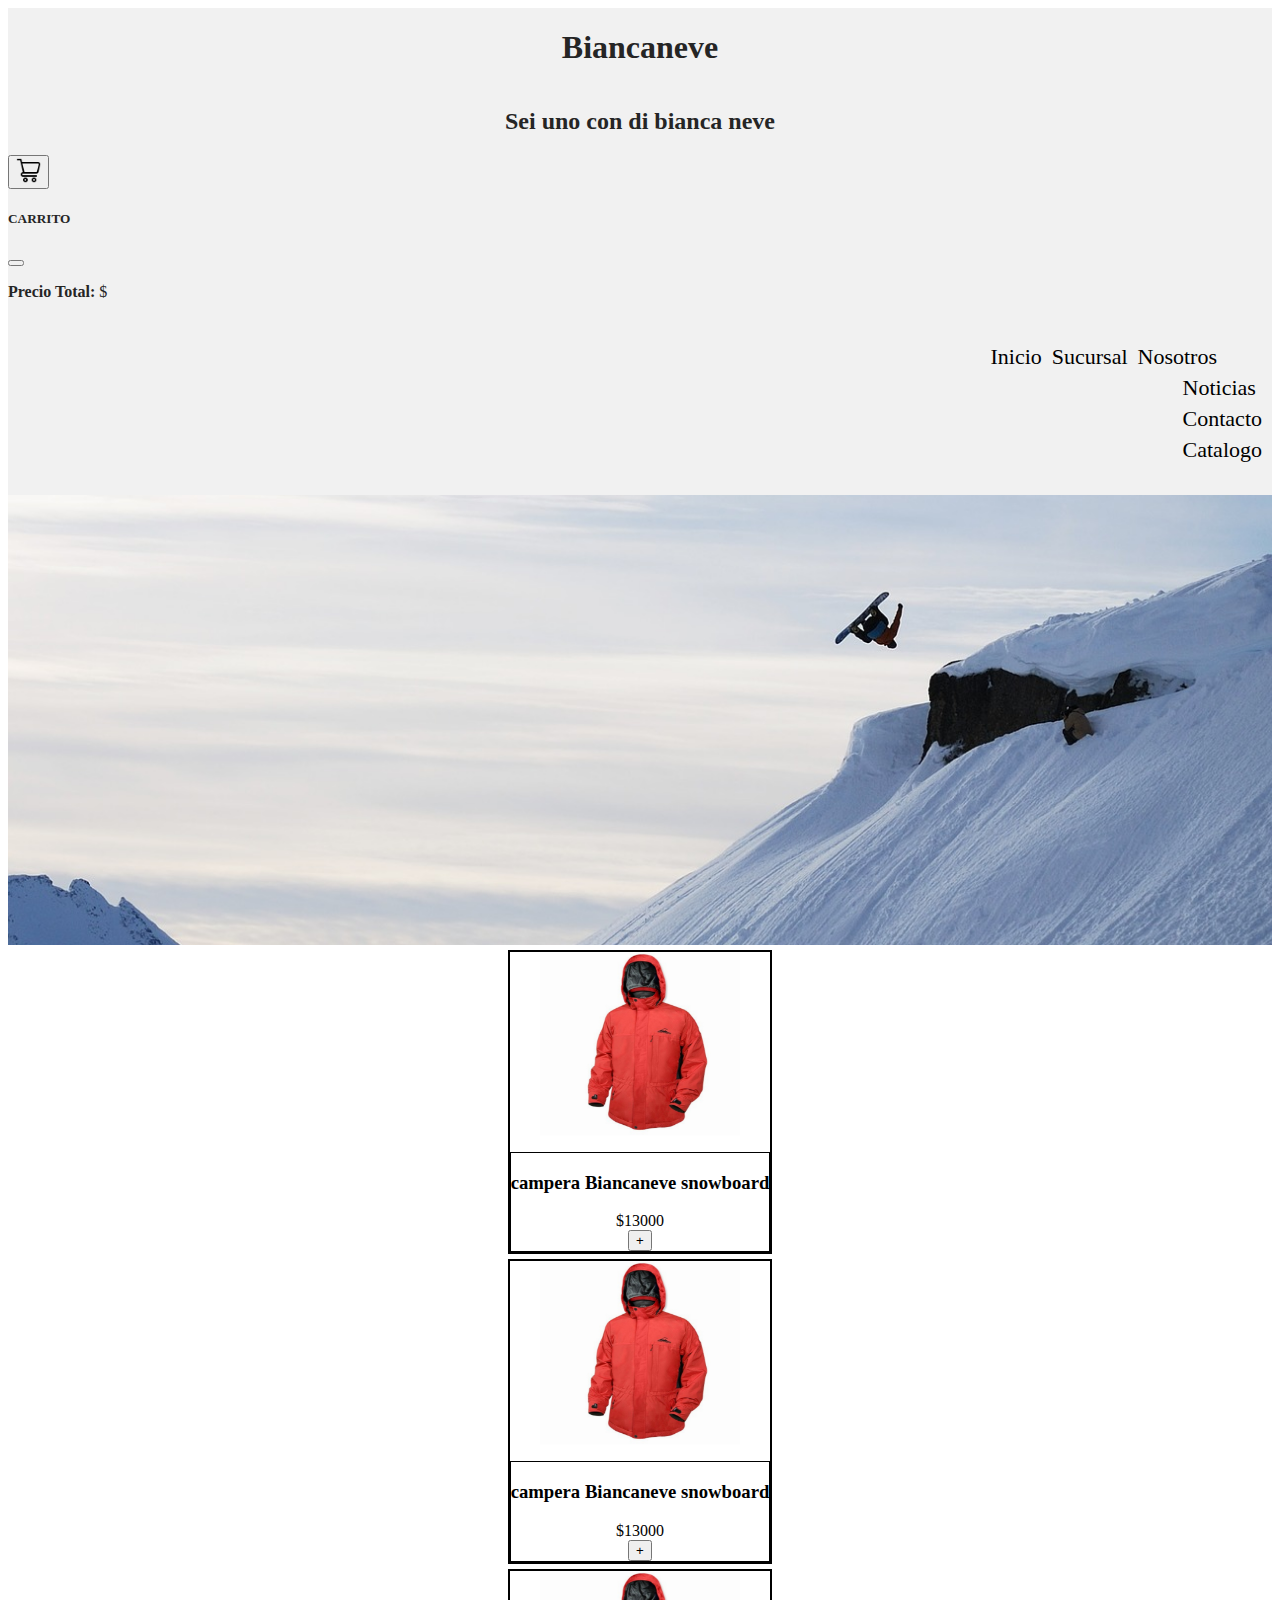
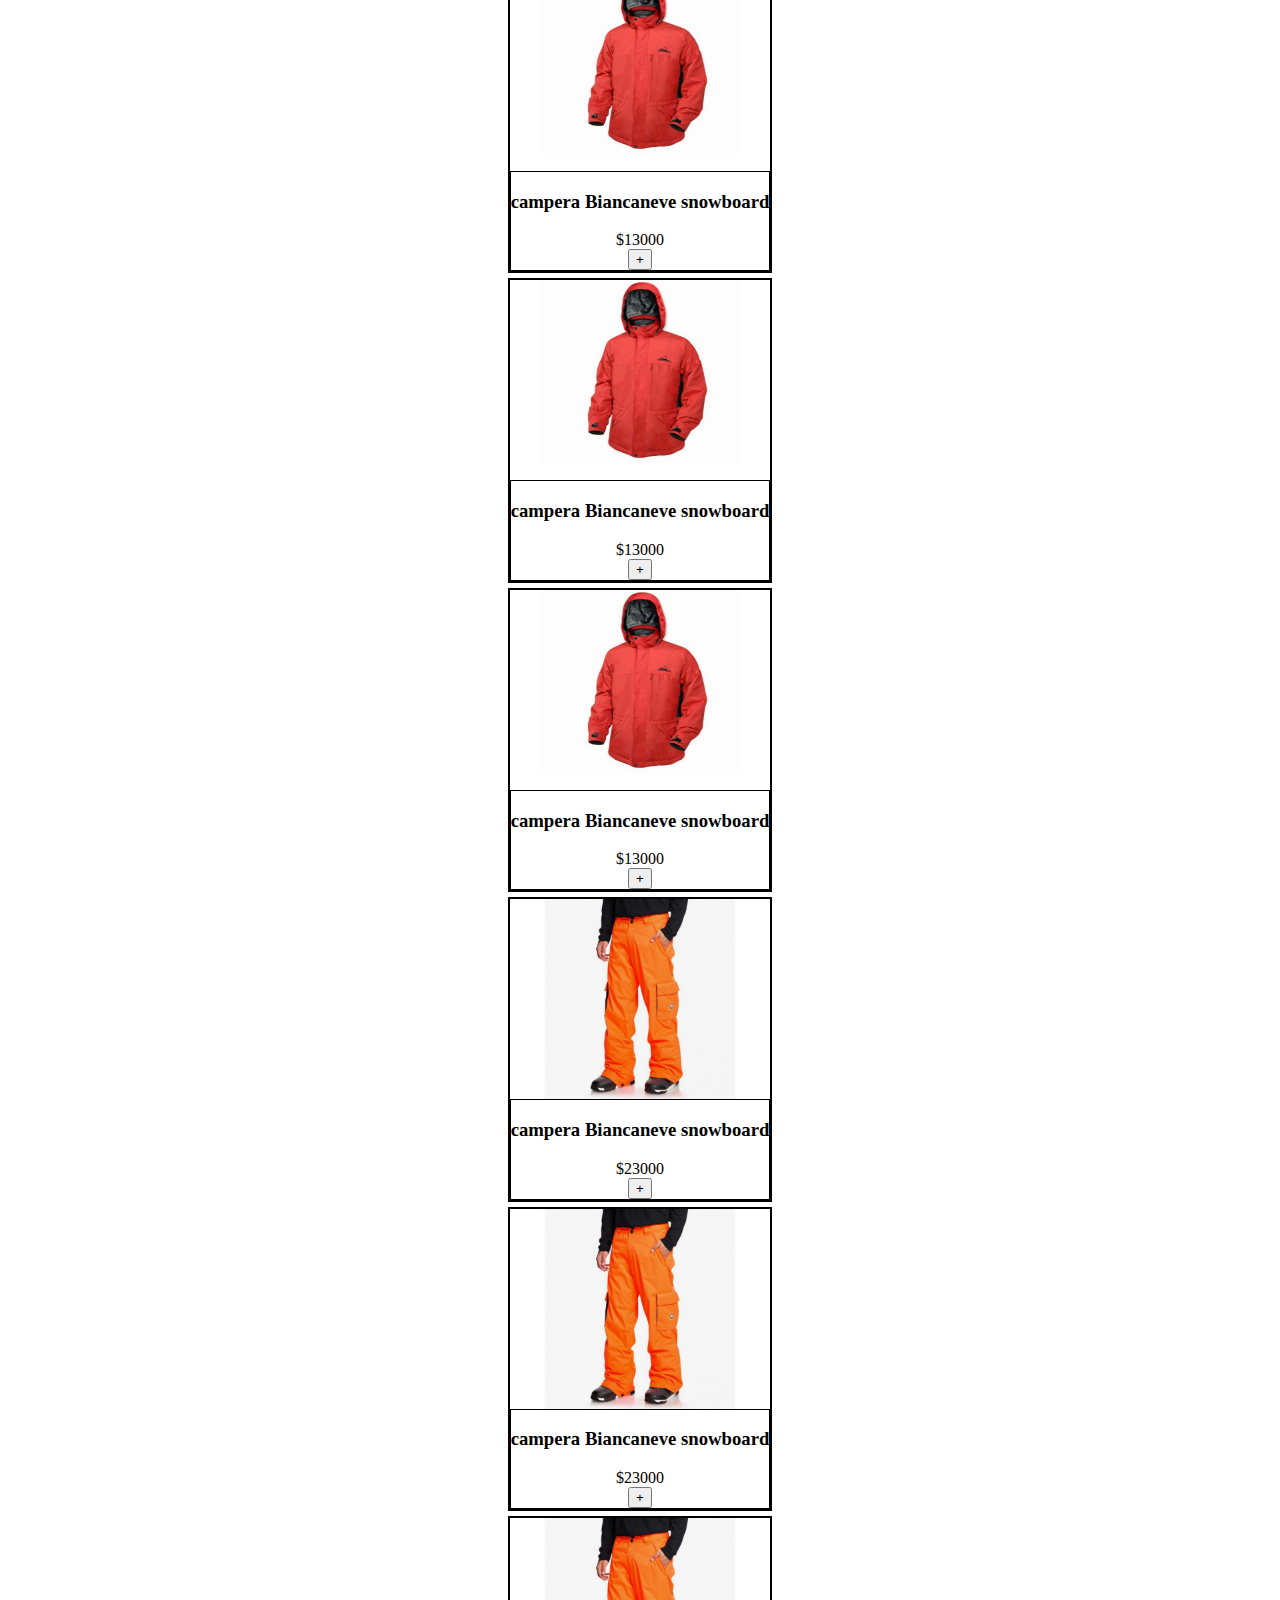
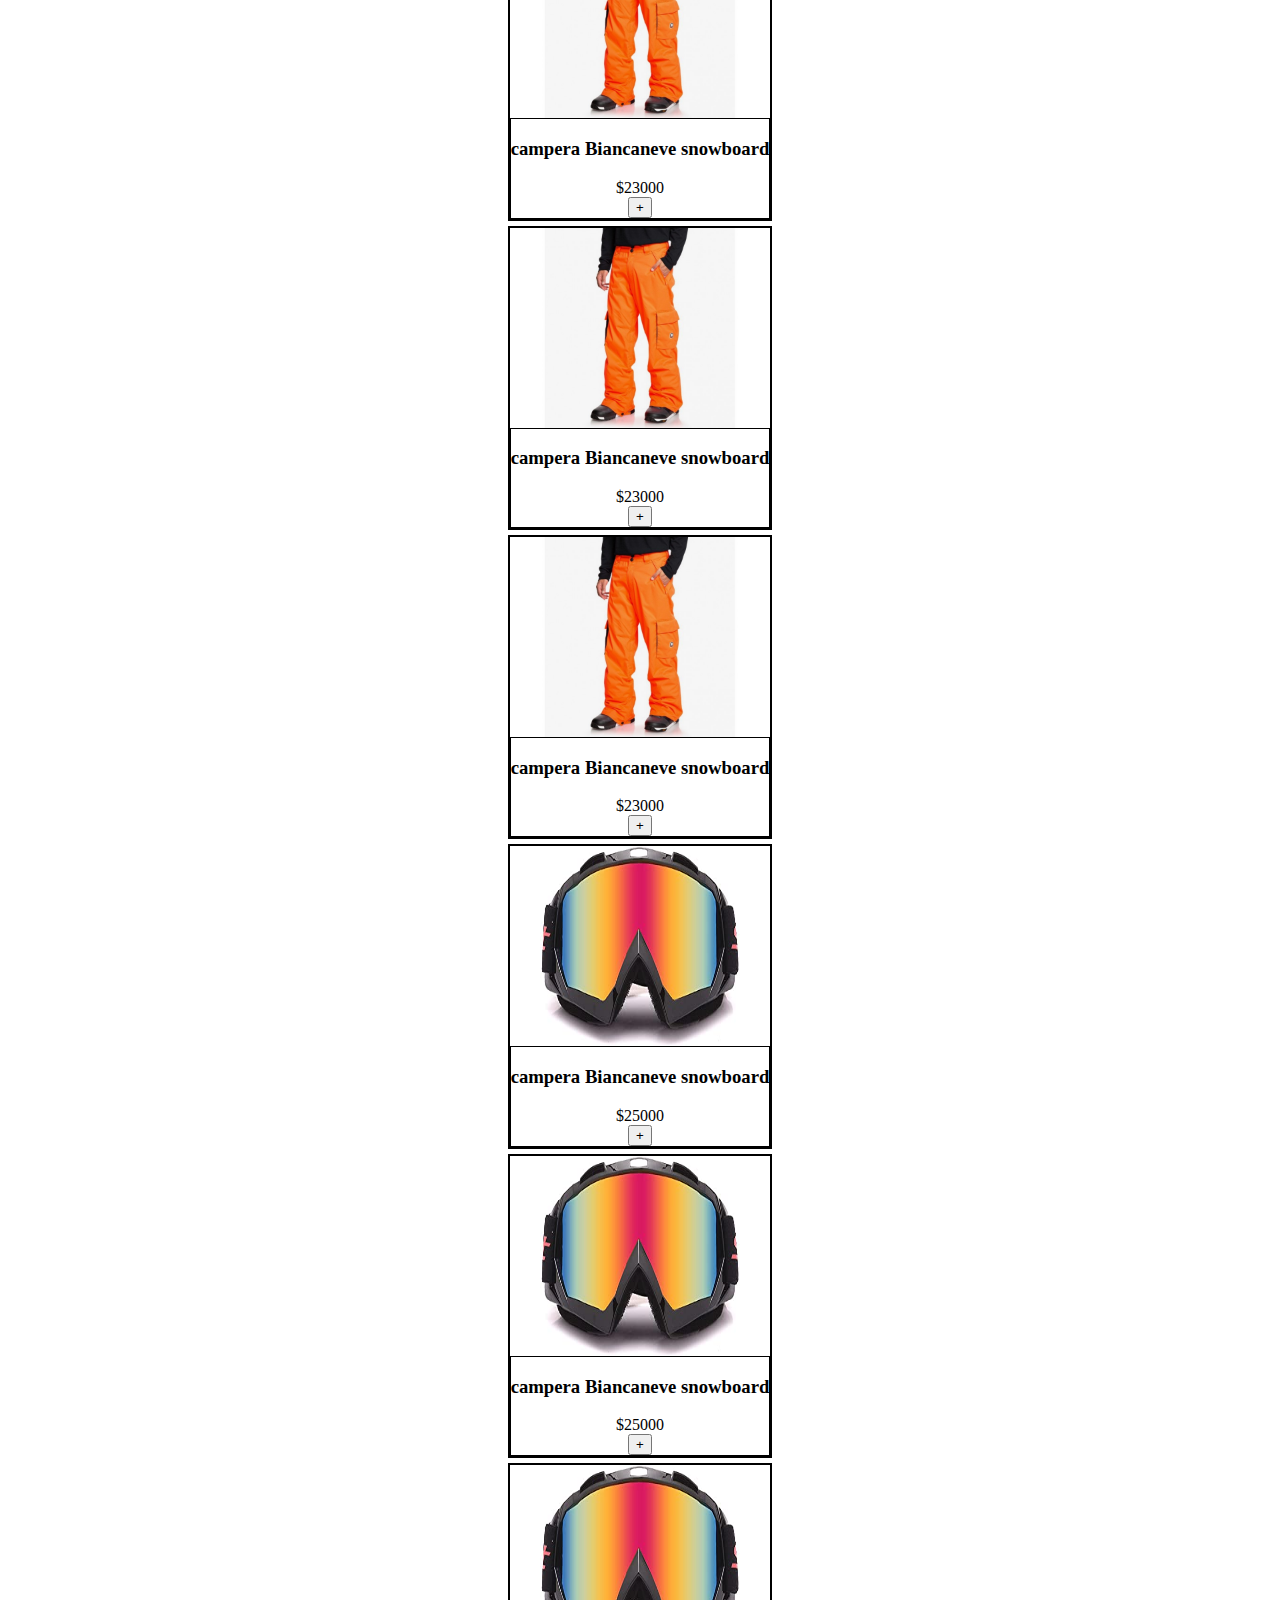
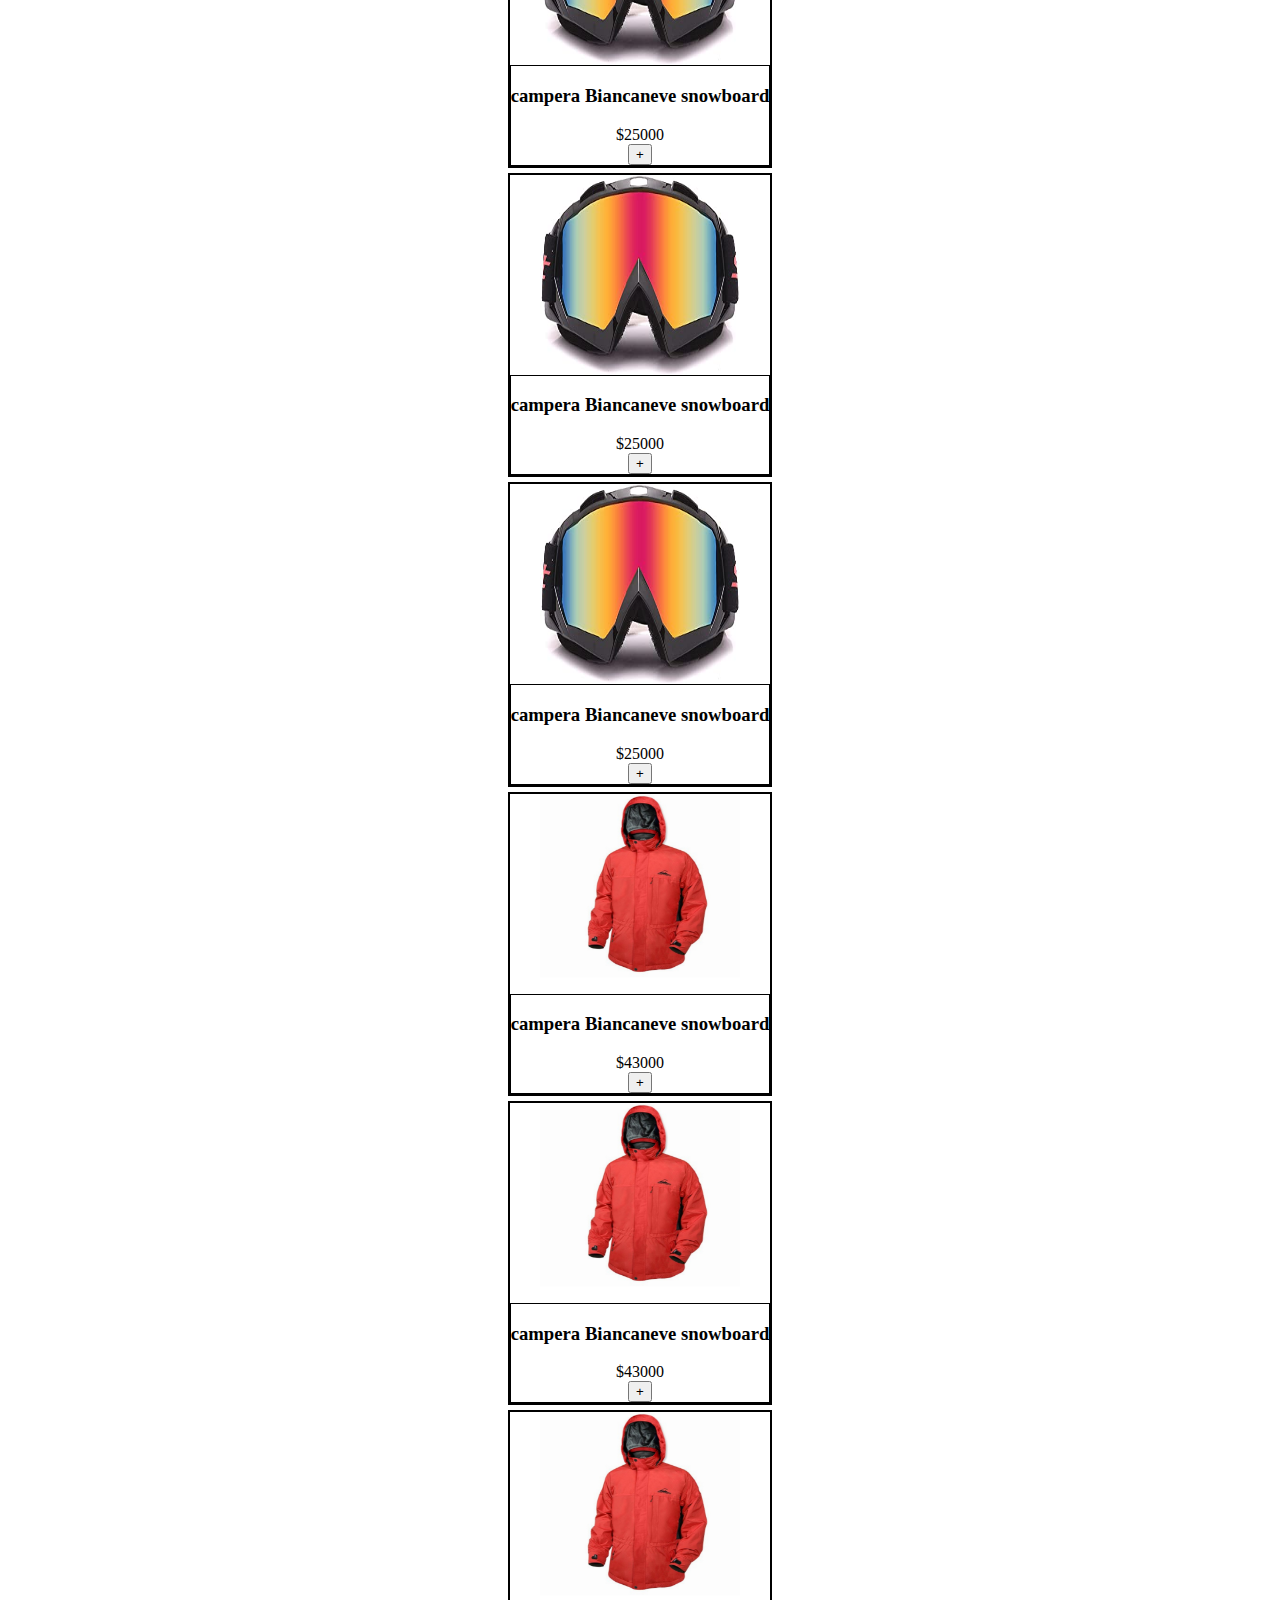
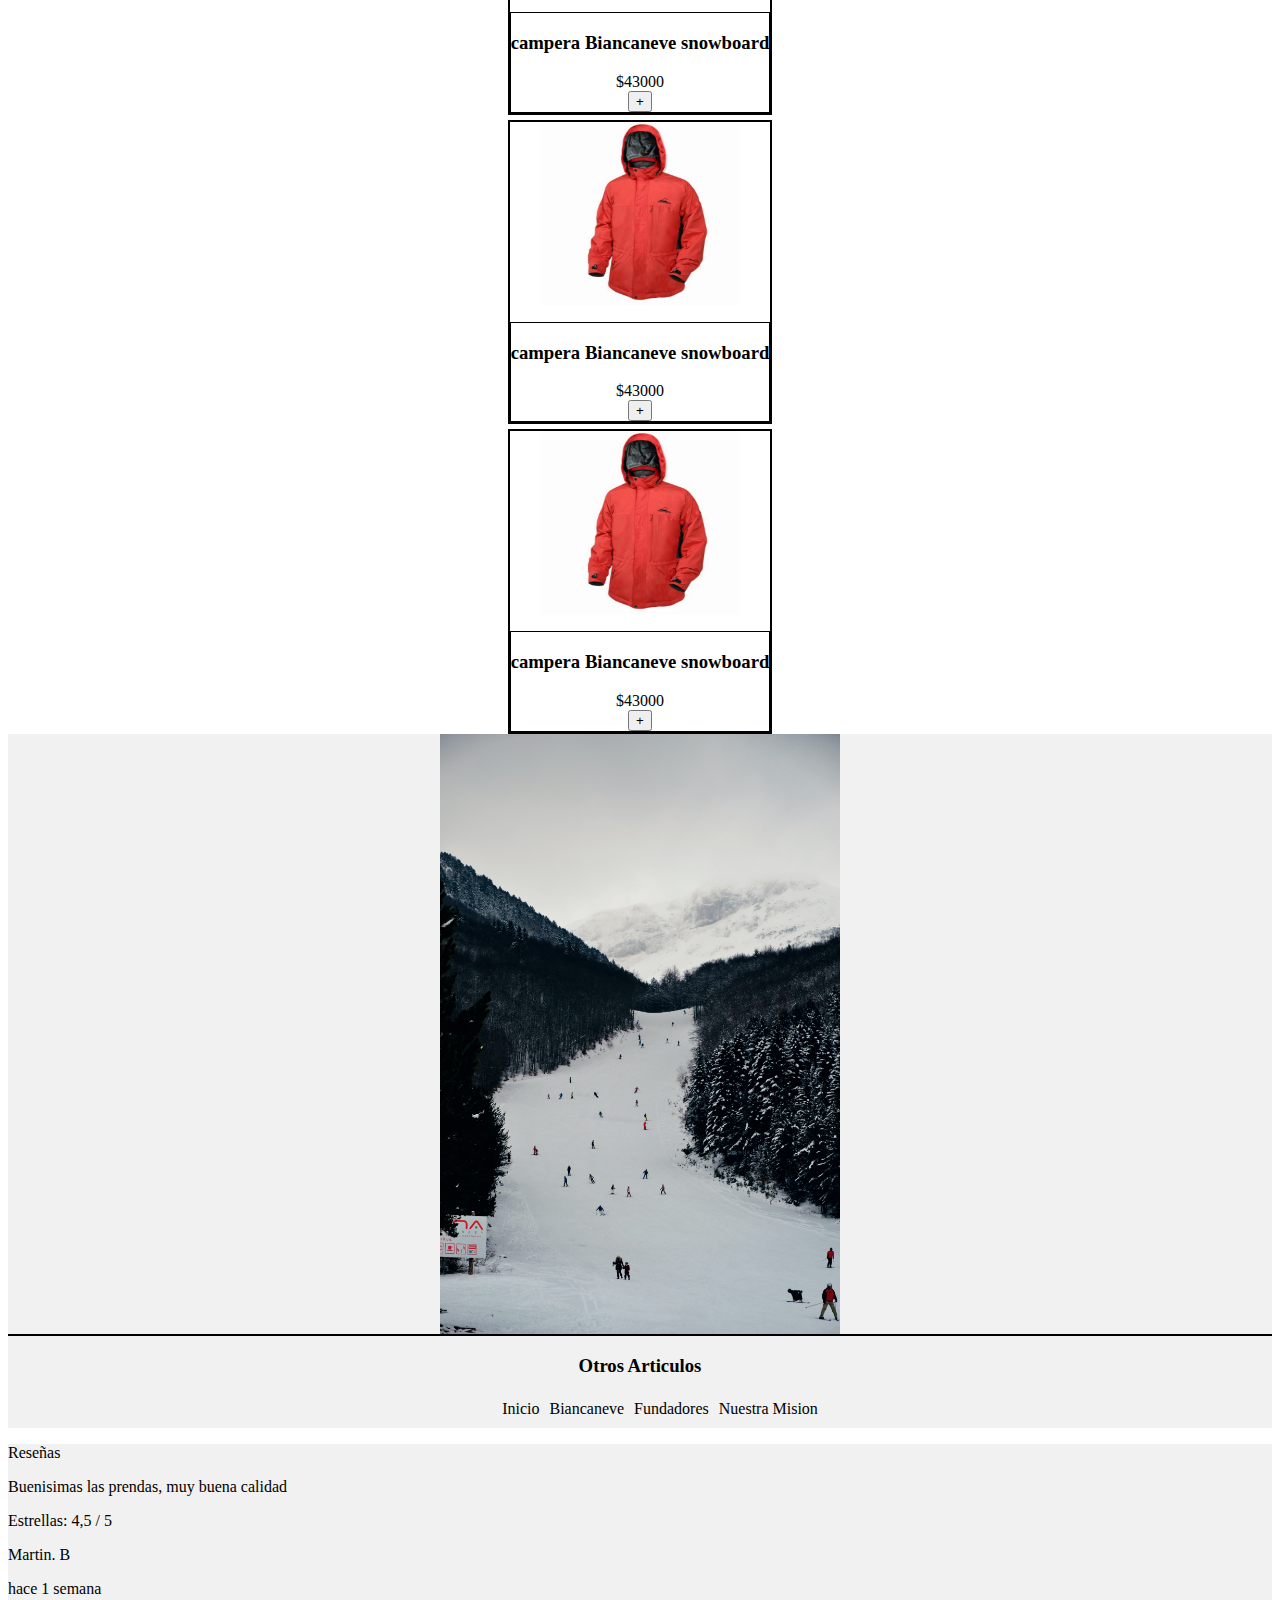
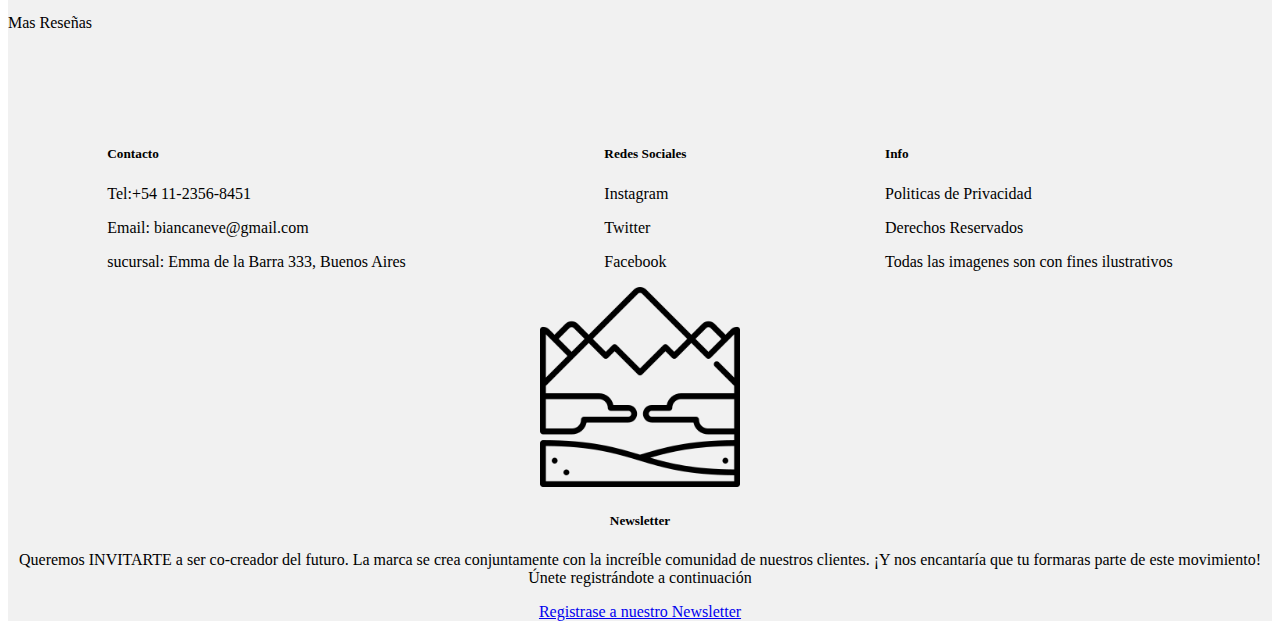
<file: paginaCatalogo.html>
<!DOCTYPE html>
<html lang="en">
<head>
    <meta charset="UTF-8">
    <meta http-equiv="X-UA-Compatible" content="IE=edge">
    <meta name="viewport" content="width=device-width, initial-scale=1.0">
    <title>Biancaneve, Catalogo</title>
    <meta name="description=" content="Catalogo de biancaneve, equipacion creada por una nueva marcade ropa.">
    <meta name="keywords" content="snowboard, skii, deportes extremos, moda, street wear,deportes de nieve, montañas, aventuras">
    <link href="https://cdn.jsdelivr.net/npm/bootstrap@5.1.3/dist/css/bootstrap.min.css" rel="stylesheet" integrity="sha384-1BmE4kWBq78iYhFldvKuhfTAU6auU8tT94WrHftjDbrCEXSU1oBoqyl2QvZ6jIW3" crossorigin="anonymous">
    <link rel="preconnect" href="https://fonts.googleapis.com">
    <link rel="preconnect" href="https://fonts.gstatic.com" crossorigin>
    <link href="https://fonts.googleapis.com/css2?family=Libre+Baskerville&display=swap" rel="stylesheet">
    <link href="https://unpkg.com/aos@2.3.1/dist/aos.css" rel="stylesheet">
    <link href="pagina.css" rel="stylesheet" >
    <link rel="icon" href="imagenes_biancaneve/imagenes__index/icono_html.png">
</head>
<body>
    <main>
        <header class="header">
            <h1 class="header__titulo" id="arriba">Biancaneve</h1>
            <h2 class="header__titulo">Sei uno con di bianca neve</h2>    
            <div class="divCarrito" id="DivCarrito">
                <button class="btn btn-secondary" type="button" data-bs-toggle="offcanvas" data-bs-target="#offcanvasWithBackdrop" aria-controls="offcanvasWithBackdrop"><img src="imagenes_biancaneve/imagenes__index/Icono_carrito.jpg" height="25px" width="25px"></button>
                <div class="offcanvas offcanvas-start" tabindex="-1" id="offcanvasWithBackdrop" aria-labelledby="offcanvasWithBackdropLabel">
                    <div class="offcanvas-header">
                        <h5 class="offcanvas-title" id="offcanvasWithBackdropLabel">CARRITO</h5>
                        <button type="button" class="btn-close text-reset" data-bs-dismiss="offcanvas" aria-label="Close"></button>
                    </div>
<!-------------------------------------------inicio del carrito----------------------------------------->

                        <div class="offcanvas-body" id="Carrito">
                            

                        </div>
                        <p><b>Precio Total:</b> $<span id="PrecioTotal"></span></p>
                    </div>    
                </div>
            </div>    
            
            <nav id="header__nav">
                <ul class="ul__index" aria-labelledby="navbarDropdown">
                    <li class="nav-item" ><a class="nav-link" href="index.html">inicio</a></li>
                    <li class="nav-item"><a class="nav-link" href="#sucursal">sucursal</a></li>
                    <li class="nav-item dropdown">
                        <a class="nav-link dropdown-toggle" data-bs-toggle="dropdown" role="button" aria-expanded="active">Nosotros</a>
                        <ul class="dropdown-menu">
                            <li><a class="dropdown-item" href="#noticias">noticias</a></li>
                            <li><a class="dropdown-item" href="paginaContacto.html">contacto</a></li>
                            <li><a class="dropdown-item" href="paginaCatalogo.html">catalogo</a></li>
                        </ul>
                    </li>
                </ul>
            </nav>
        </header>

        <div class="div__catalogo"></div>

        <div id="divCatalogo" class="catalogo">
            
        </div>

        <div class="div__catalogo4">
            <img src="imagenes_biancaneve/imagenes__catalogo/imagen__final.jpg" height="600px" width="400px">
        </div>
   
        <section class="section__ayuda2">
            <h3 class="h2__ayuda" id="noticias">Otros Articulos</h3>
            <nav class="nav__ayuda">
                <ul class="ul__ayuda">
                    <li><a  href="index.html">inicio</a></li>
                    <li><a  href="paginaBiancaneve.html">biancaneve</a></li>
                    <li><a  href="paginaFundadores.html">fundadores</a></li>
                    <li><a  href="paginaMision.html">nuestra mision</a></li>  
                </ul>  
            </nav>     
        </section>

    </main> 


    <footer class="footer" id="sucursal">
        <div class="card text-center div__card">
            <div class="card-header">
              Reseñas
            </div>
            <div class="card-body">
                <p class="card-text">Buenisimas las prendas, muy buena calidad</p>
                <p class="text-muted">Estrellas: 4,5 / 5</p>
                <p class="text-muted">Martin. B</p>
                <p class="text-muted">hace 1 semana</p>
                <div>
                    <a id="reseñas"  class="btn btn-dark">Mas Reseñas</a>
                </div>
            </div>
          </div>
          <div id="mas" class="divMas">
            
          </div>

        <div class="footer__div2">
            <div>
                <h5>Contacto</h5>
                <p>Tel:+54 11-2356-8451</p>
                <p>Email: biancaneve@gmail.com</p>
                <p>sucursal: Emma de la Barra 333, Buenos Aires</p>
            </div>

            <div>
                <h5>Redes Sociales</h5>
                <p>Instagram</p>
                <p>Twitter</p>
                <p>Facebook</p>
            </div>

            <div>
                <h5>Info</h5>
                <p>Politicas de Privacidad</p>
                <p>Derechos Reservados</p>
                <p>Todas las imagenes son con fines ilustrativos</p>
            </div>
        </div>
        <div class="footer__div1">
            <div>
                <img src="imagenes_biancaneve/imagenes__index/icono__montañas.jpg" height="200px" width="200px" alt="Card image cap">
            </div>
            <div class="div1__2">
                <h5>Newsletter</h5>
                <p>Queremos INVITARTE a ser co-creador del futuro. La marca se crea conjuntamente con la increíble comunidad de nuestros clientes. ¡Y nos encantaría que tu formaras parte de este movimiento! Únete registrándote a continuación
                </p>
                <a href="#" class="btn btn-primary">Registrase a nuestro Newsletter</a>
            </div>    
        </div>
    </footer>
    
   <script src="https://unpkg.com/aos@2.3.1/dist/aos.js"></script>
    <script>
        AOS.init(); 
    </script>
    <script src="https://cdn.jsdelivr.net/npm/bootstrap@5.1.3/dist/js/bootstrap.bundle.min.js" integrity="sha384-ka7Sk0Gln4gmtz2MlQnikT1wXgYsOg+OMhuP+IlRH9sENBO0LRn5q+8nbTov4+1p" crossorigin="anonymous"></script>
    <script src="catalogo.js"></script>
    <script src="Codigo.js"></script>
</body>
</html>
</file>
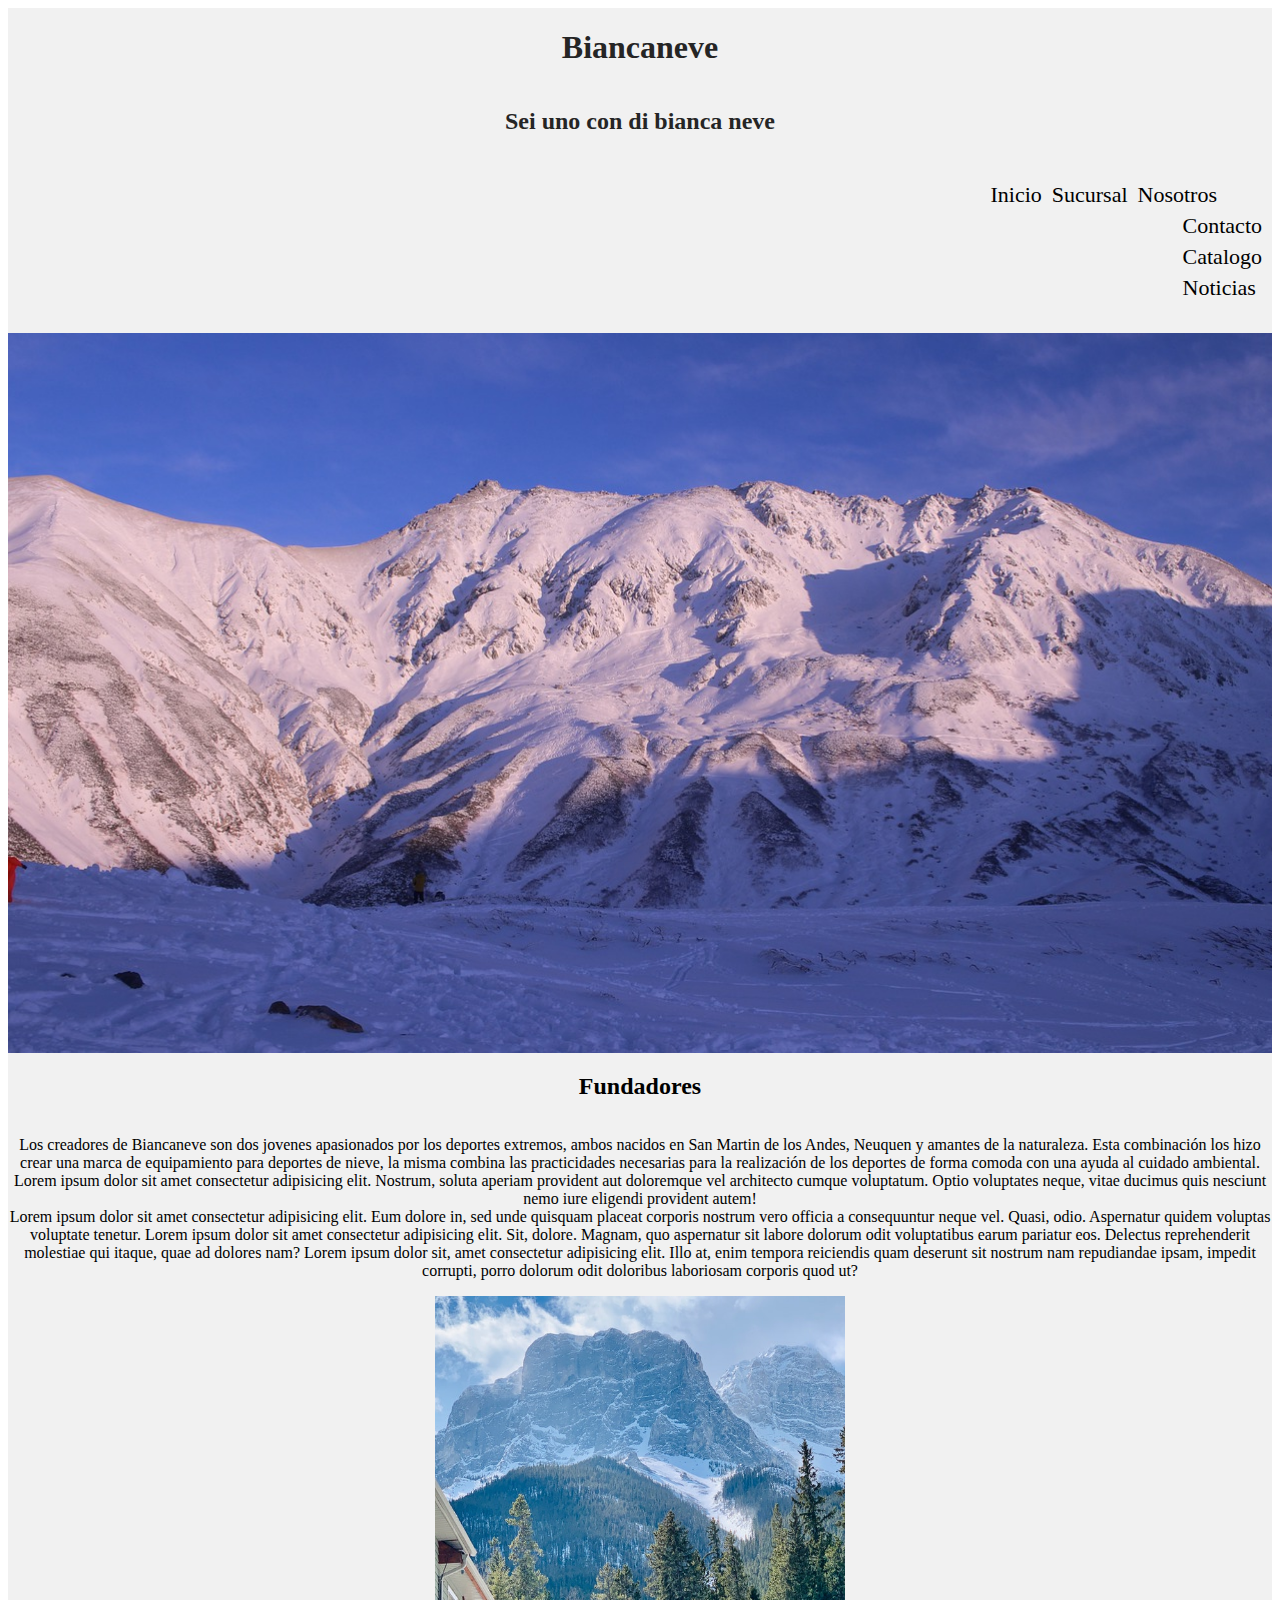
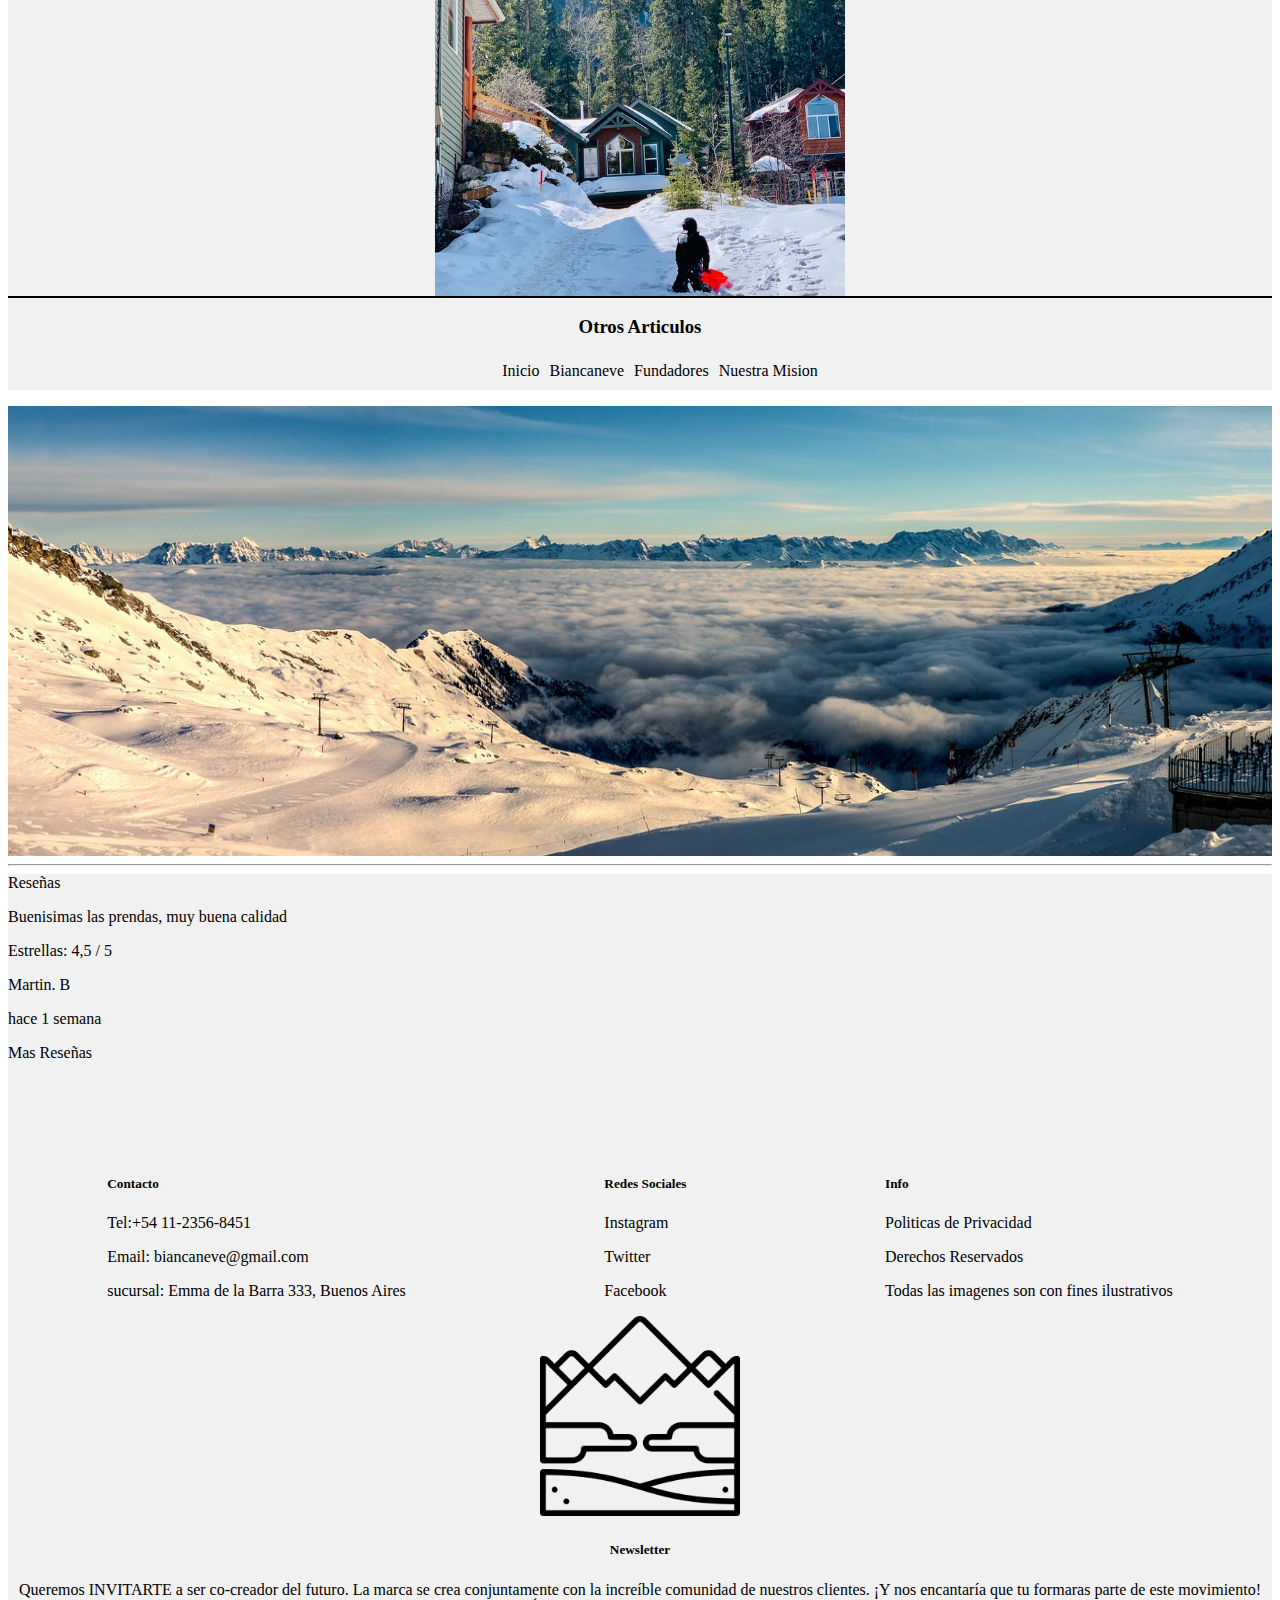
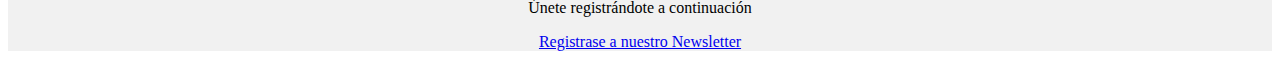
<file: paginaFundadores.html>
<!DOCTYPE html>
<html lang="en">
<head>
    <meta charset="UTF-8">
    <meta http-equiv="X-UA-Compatible" content="IE=edge">
    <meta name="viewport" content="width=device-width, initial-scale=1.0">
    <title>Fundadores</title>
    <meta name="description=" content="Desde biancaneve buscamos tener una buena relacion con nuestros usuarios y para eso queremos que conzcan a nuestros fundadores.">
    <meta name="keywords" content="snowboard, skii, deportes extremos, moda, street wear,deportes de nieve, montañas, aventuras, origen.">
    <link href="https://cdn.jsdelivr.net/npm/bootstrap@5.1.3/dist/css/bootstrap.min.css" rel="stylesheet" integrity="sha384-1BmE4kWBq78iYhFldvKuhfTAU6auU8tT94WrHftjDbrCEXSU1oBoqyl2QvZ6jIW3" crossorigin="anonymous">
    <link rel="preconnect" href="https://fonts.googleapis.com">
    <link rel="preconnect" href="https://fonts.gstatic.com" crossorigin>
    <link href="https://fonts.googleapis.com/css2?family=Libre+Baskerville&display=swap" rel="stylesheet">
    <link href="pagina.css" rel="stylesheet" >
    <link rel="icon" href="imagenes_biancaneve/imagenes__index/icono_html.png">
</head>
<body>
    <header class="header">
        <h1 class="header__titulo" id="arriba">Biancaneve</h1>
        <h2 class="header__titulo">Sei uno con di bianca neve</h2>       
        <nav id="header__nav">
            <ul class="ul__index" aria-labelledby="navbarDropdown">
                <li class="nav-item" ><a class="nav-link" href="index.html">inicio</a></li>
                <li class="nav-item"><a class="nav-link" href="#sucursal">sucursal</a></li>
                <li class="nav-item dropdown">
                    <a class="nav-link dropdown-toggle" data-bs-toggle="dropdown" role="button" aria-expanded="active">Nosotros</a>
                    <ul class="dropdown-menu">
                        <li><a class="dropdown-item" href="paginaContacto.html">contacto</a></li>
                        <li><a class="dropdown-item" href="paginaCatalogo.html">catalogo</a></li>
                        <li><a class="dropdown-item" href="#noticias">Noticias</a></li>
                    </ul>
                </li>
            </ul>
        </nav>
    </header>
    
    <div class="div__fundadores1"></div>

    <section class="section__fundadores1">

        <article class="article__fundadores1">
            <h2>Fundadores</h2>
            <p>Los creadores de Biancaneve son dos jovenes apasionados por los deportes extremos, ambos nacidos en San Martin de los Andes, Neuquen y amantes de la naturaleza. Esta combinación los hizo crear una marca de equipamiento para deportes de nieve, la misma combina las practicidades necesarias para la realización de los deportes de forma comoda con una ayuda al cuidado ambiental.<br>
            Lorem ipsum dolor sit amet consectetur adipisicing elit. Nostrum, soluta aperiam provident aut doloremque vel architecto cumque voluptatum. Optio voluptates neque, vitae ducimus quis nesciunt nemo iure eligendi provident autem!<br>
            Lorem ipsum dolor sit amet consectetur adipisicing elit. Eum dolore in, sed unde quisquam placeat corporis nostrum vero officia a consequuntur neque vel. Quasi, odio. Aspernatur quidem voluptas voluptate tenetur.
            Lorem ipsum dolor sit amet consectetur adipisicing elit. Sit, dolore. Magnam, quo aspernatur sit labore dolorum odit voluptatibus earum pariatur eos. Delectus reprehenderit molestiae qui itaque, quae ad dolores nam?
            Lorem ipsum dolor sit, amet consectetur adipisicing elit. Illo at, enim tempora reiciendis quam deserunt sit nostrum nam repudiandae ipsam, impedit corrupti, porro dolorum odit doloribus laboriosam corporis quod ut?</p>
        </article> 
    </section>

    <div class="div__fundadores2">
        <img src="imagenes_biancaneve/imagenes__index/imagen__5.jpg" height="600px" width="410">
    </div>

    <section class="section__ayuda2">
        <h3 class="h2__ayuda" id="noticias">Otros Articulos</h3>
        <nav class="nav__ayuda">
            <ul class="ul__ayuda">
                <li><a  href="index.html">inicio</a></li>
                <li><a  href="paginaBiancaneve.html">biancaneve</a></li>
                <li><a  href="paginaFundadores.html">fundadores</a></li>
                <li><a  href="paginaMision.html">nuestra mision</a></li>  
            </ul>  
        </nav>     
    </section>

    <div class="div__fundadores3"></div>

    <hr>
    <footer class="footer" id="sucursal">
        <div class="card text-center div__card">
            <div class="card-header">
              Reseñas
            </div>
            <div class="card-body">
                <p class="card-text">Buenisimas las prendas, muy buena calidad</p>
                <p class="text-muted">Estrellas: 4,5 / 5</p>
                <p class="text-muted">Martin. B</p>
                <p class="text-muted">hace 1 semana</p>
                <div>
                    <a id="reseñas" class="btn btn-dark">Mas Reseñas</a>
                </div>
            </div>
        </div>
        <div id="mas" class="divMas">
            
        </div>

        <div class="footer__div2">
            <div>
                <h5>Contacto</h5>
                <p>Tel:+54 11-2356-8451</p>
                <p>Email: biancaneve@gmail.com</p>
                <p>sucursal: Emma de la Barra 333, Buenos Aires</p>
            </div>

            <div>
                <h5>Redes Sociales</h5>
                <p>Instagram</p>
                <p>Twitter</p>
                <p>Facebook</p>
            </div>

            <div>
                <h5>Info</h5>
                <p>Politicas de Privacidad</p>
                <p>Derechos Reservados</p>
                <p>Todas las imagenes son con fines ilustrativos</p>
            </div>
        </div>
        <div class="footer__div1">
            <div>
                <img src="imagenes_biancaneve/imagenes__index/icono__montañas.jpg" height="200px" width="200px" alt="Card image cap">
            </div>
            <div class="div1__2">
                <h5>Newsletter</h5>
                <p>Queremos INVITARTE a ser co-creador del futuro. La marca se crea conjuntamente con la increíble comunidad de nuestros clientes. ¡Y nos encantaría que tu formaras parte de este movimiento! Únete registrándote a continuación
                </p>
                <a href="#" class="btn btn-primary">Registrase a nuestro Newsletter</a>
            </div>    
        </div>
    </footer>
    <script src="https://cdn.jsdelivr.net/npm/bootstrap@5.1.3/dist/js/bootstrap.bundle.min.js" integrity="sha384-ka7Sk0Gln4gmtz2MlQnikT1wXgYsOg+OMhuP+IlRH9sENBO0LRn5q+8nbTov4+1p" crossorigin="anonymous"></script>
    <script src="Codigo.js"></script>
</body>
</html>
</file>
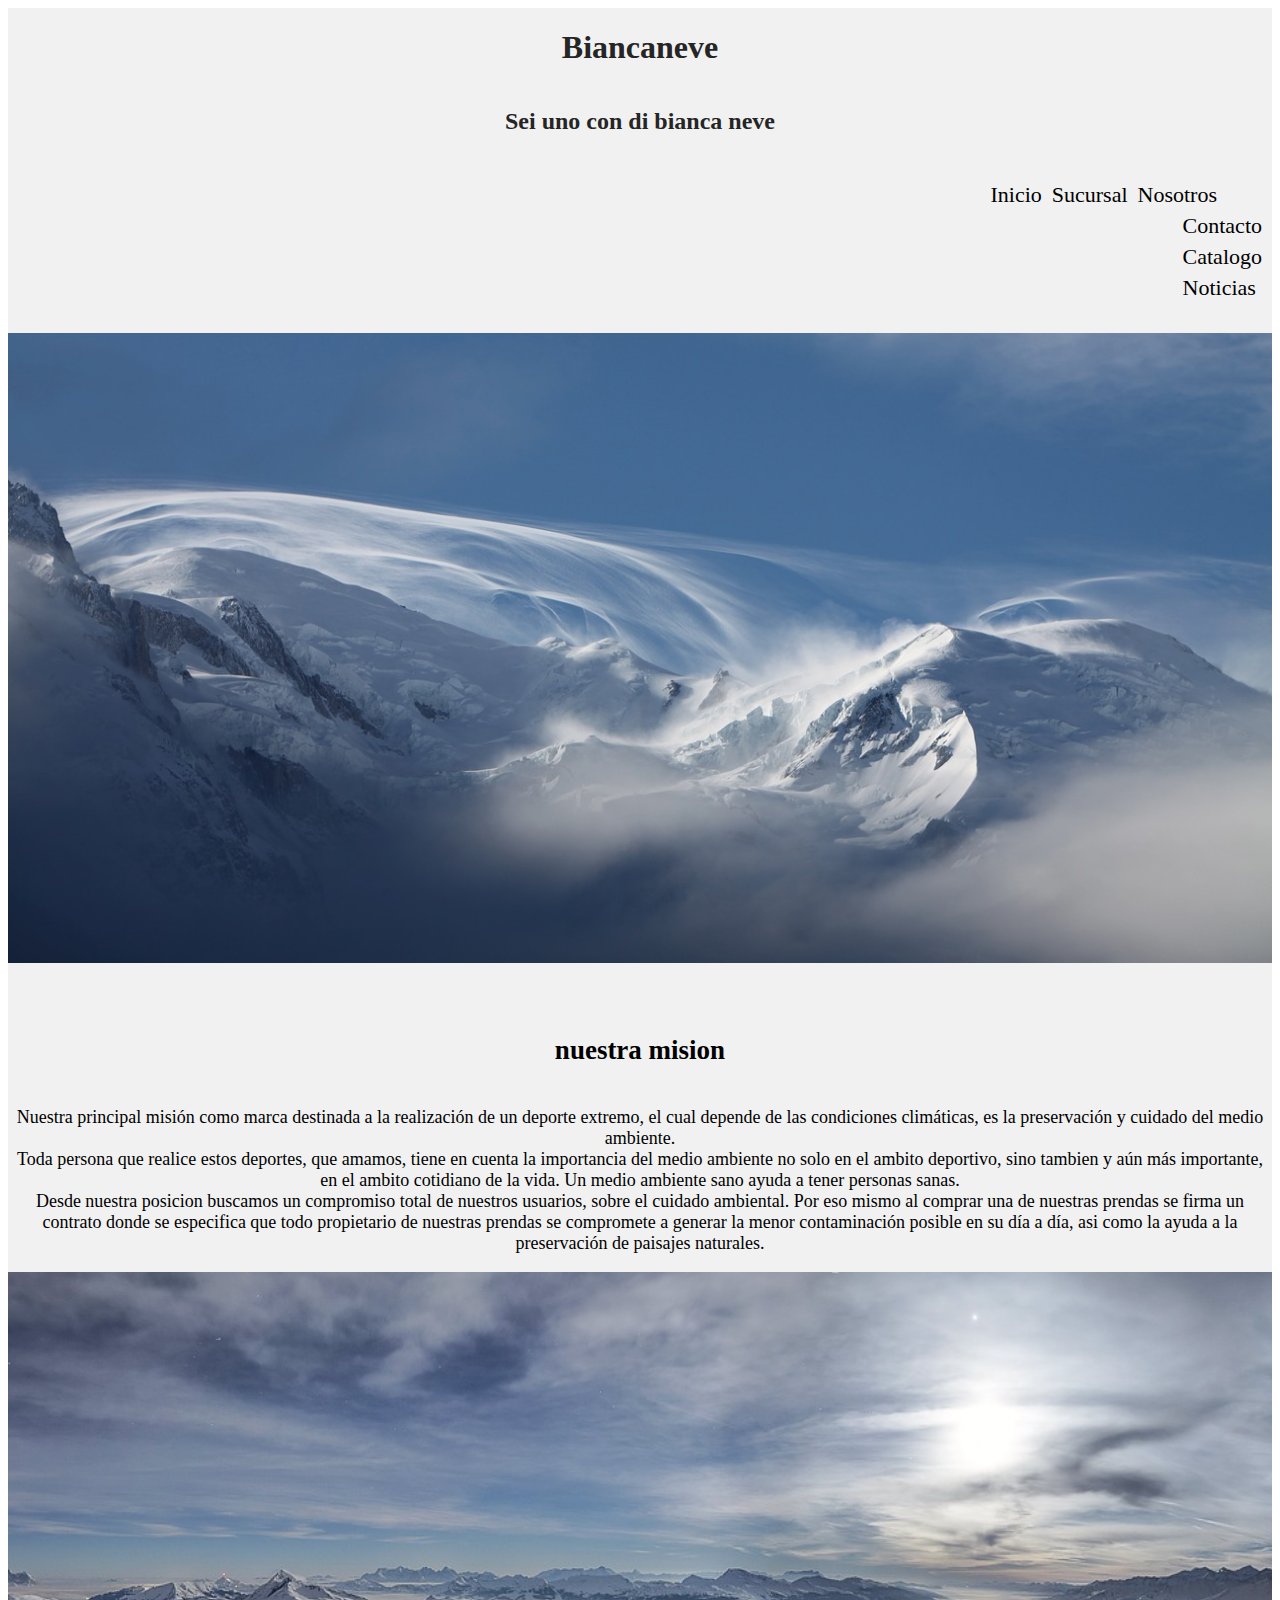
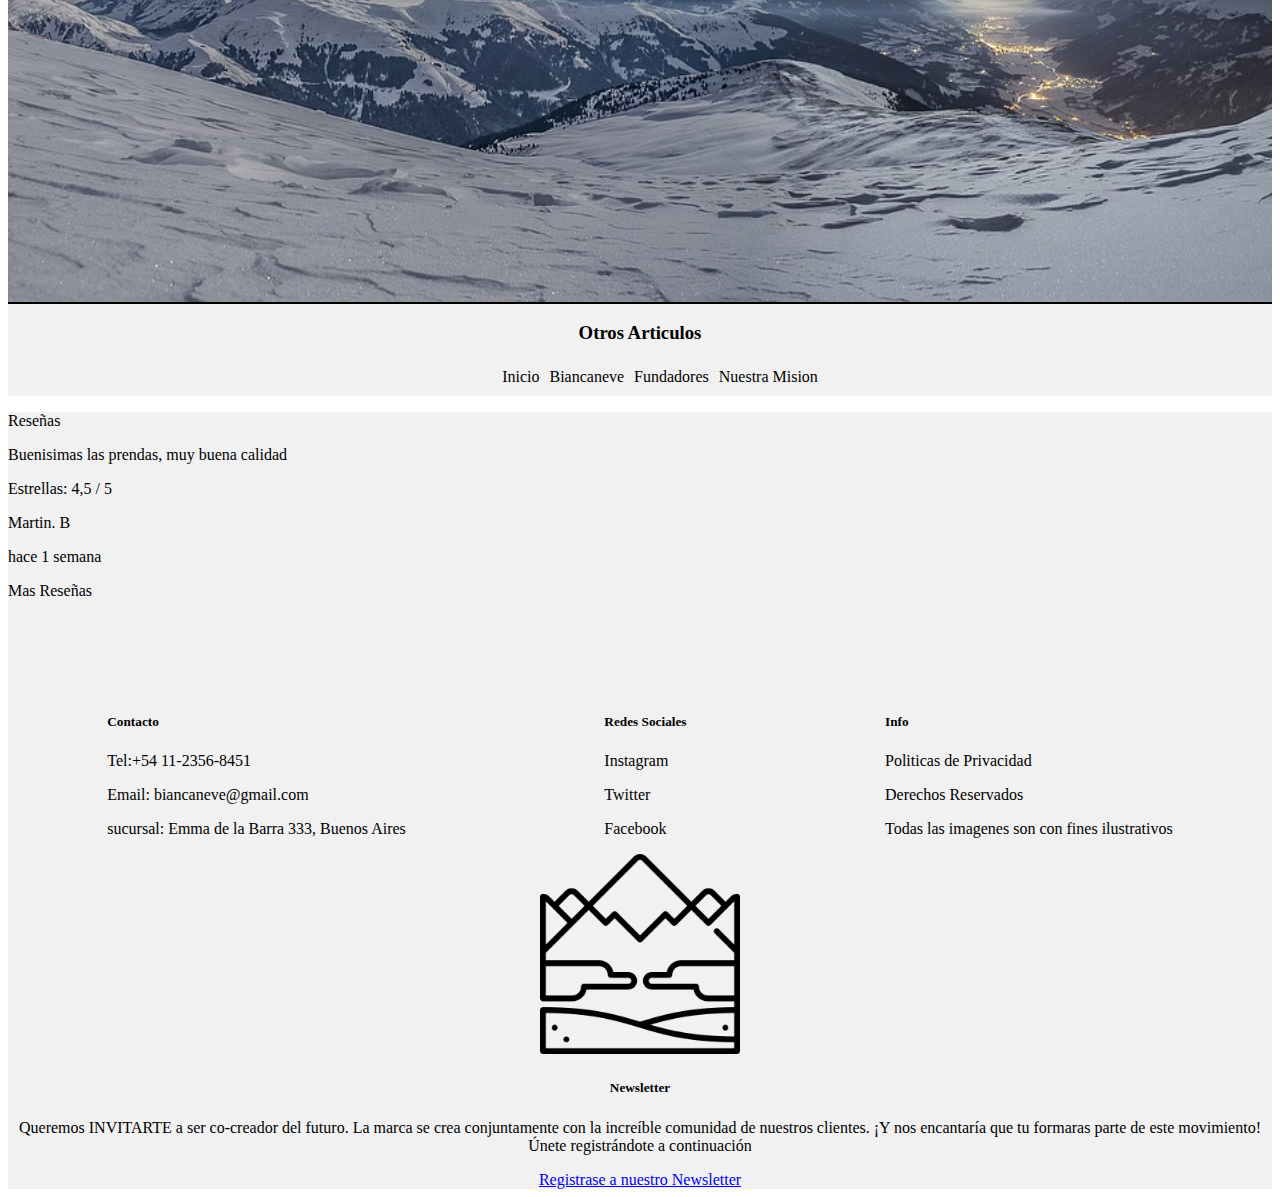
<file: paginaMision.html>
<!DOCTYPE html>
<html lang="en">
<head>
    <meta charset="UTF-8">
    <meta http-equiv="X-UA-Compatible" content="IE=edge">
    <meta name="viewport" content="width=device-width, initial-scale=1.0">
    <title>Nuestra Mision</title>
    <meta name="description=" content="Desde Biancaneve tenemos una mision mayor que solo hacer equipamiento para nieve y en esta pagina se lo contamos">
    <meta name="keywords" content="snowboard, skii, deportes extremos, moda, street wear,deportes de nieve, montañas, aventuras, ecologia, cuidado ambiental, conciencia ambiental.">
    <link href="https://cdn.jsdelivr.net/npm/bootstrap@5.1.3/dist/css/bootstrap.min.css" rel="stylesheet" integrity="sha384-1BmE4kWBq78iYhFldvKuhfTAU6auU8tT94WrHftjDbrCEXSU1oBoqyl2QvZ6jIW3" crossorigin="anonymous">
    <link rel="preconnect" href="https://fonts.googleapis.com">
    <link rel="preconnect" href="https://fonts.gstatic.com" crossorigin>
    <link href="https://fonts.googleapis.com/css2?family=Libre+Baskerville&display=swap" rel="stylesheet">
    <link href="pagina.css" rel="stylesheet" >
    <link rel="icon" href="imagenes_biancaneve/imagenes__index/icono_html.png">
</head>
<body>
    <header class="header">
        <h1 class="header__titulo" id="arriba">Biancaneve</h1>
        <h2 class="header__titulo">Sei uno con di bianca neve</h2>       
        <nav id="header__nav">
            <ul class="ul__index" aria-labelledby="navbarDropdown">
                <li class="nav-item" ><a class="nav-link" href="index.html">Inicio</a></li>
                <li class="nav-item"><a class="nav-link" href="#sucursal">Sucursal</a></li>
                <li class="nav-item dropdown">
                    <a class="nav-link dropdown-toggle" data-bs-toggle="dropdown" role="button" aria-expanded="active">Nosotros</a>
                    <ul class="dropdown-menu">
                        <li><a class="dropdown-item" href="paginaContacto.html">Contacto</a></li>
                        <li><a class="dropdown-item" href="paginaCatalogo.html">Catalogo</a></li>
                        <li><a class="dropdown-item" href="#noticias">Noticias</a></li>
                    </ul>
                </li>
            </ul>
        </nav>
    </header>

    <div class="div__mision1"></div>

    <section class="section__mision1">
        <article class="article__mision">
            <h2>nuestra mision</h2>
            <p>Nuestra principal misión como marca destinada a la realización de un deporte extremo, el cual depende de las condiciones climáticas, es la preservación y cuidado del medio ambiente.<br>
                Toda persona que realice estos deportes, que amamos, tiene en cuenta la importancia del medio ambiente no solo en el ambito deportivo, sino tambien y aún más importante, en el ambito cotidiano de la vida. Un medio ambiente sano ayuda a tener personas sanas.<br>
                Desde nuestra posicion buscamos un compromiso total de nuestros usuarios, sobre el cuidado ambiental. Por eso mismo al comprar una de nuestras prendas se firma un contrato donde se especifica que todo propietario de nuestras prendas se compromete a generar la menor contaminación posible en su día a día, asi como la ayuda a la preservación de paisajes naturales. 
            </p>
        </article>
    </section>

    <div class="div__mision2"></div>

    <section class="section__ayuda2">
        <h3 class="h2__ayuda" id="noticias">Otros Articulos</h3>
        <nav class="nav__ayuda">
            <ul class="ul__ayuda">
                <li><a  href="index.html">inicio</a></li>
                <li><a  href="paginaBiancaneve.html">biancaneve</a></li>
                <li><a  href="paginaFundadores.html">fundadores</a></li>
                <li><a  href="paginaMision.html">nuestra mision</a></li>  
            </ul>  
        </nav>     
    </section>

    <footer class="footer" id="sucursal">
        <div class="card text-center div__card">
            <div class="card-header">
              Reseñas
            </div>
            <div class="card-body">
                <p class="card-text">Buenisimas las prendas, muy buena calidad</p>
                <p class="text-muted">Estrellas: 4,5 / 5</p>
                <p class="text-muted">Martin. B</p>
                <p class="text-muted">hace 1 semana</p>
                <div>
                    <a id="reseñas" class="btn btn-dark">Mas Reseñas</a>
                </div>
            </div>
        </div>
        <div id="mas" class="divMas">
            
        </div>

        <div class="footer__div2">
            <div>
                <h5>Contacto</h5>
                <p>Tel:+54 11-2356-8451</p>
                <p>Email: biancaneve@gmail.com</p>
                <p>sucursal: Emma de la Barra 333, Buenos Aires</p>
            </div>

            <div>
                <h5>Redes Sociales</h5>
                <p>Instagram</p>
                <p>Twitter</p>
                <p>Facebook</p>
            </div>

            <div>
                <h5>Info</h5>
                <p>Politicas de Privacidad</p>
                <p>Derechos Reservados</p>
                <p>Todas las imagenes son con fines ilustrativos</p>
            </div>
        </div>
        <div class="footer__div1">
            <div>
                <img src="imagenes_biancaneve/imagenes__index/icono__montañas.jpg" height="200px" width="200px" alt="Card image cap">
            </div>
            <div class="div1__2">
                <h5>Newsletter</h5>
                <p>Queremos INVITARTE a ser co-creador del futuro. La marca se crea conjuntamente con la increíble comunidad de nuestros clientes. ¡Y nos encantaría que tu formaras parte de este movimiento! Únete registrándote a continuación
                </p>
                <a href="#" class="btn btn-primary">Registrase a nuestro Newsletter</a>
            </div>    
        </div>
    </footer>
    <script src="https://cdn.jsdelivr.net/npm/bootstrap@5.1.3/dist/js/bootstrap.bundle.min.js" integrity="sha384-ka7Sk0Gln4gmtz2MlQnikT1wXgYsOg+OMhuP+IlRH9sENBO0LRn5q+8nbTov4+1p" crossorigin="anonymous"></script>
    <script src="Codigo.js"></script>
</body>
</html>
</file>
<file: pagina.css>
---------------------------------------------------------------------------------------------------------
* {
  margin: 0%;
  padding: 0%;
  font-family: 'Libre Baskerville', serif;
}

html {
  scroll-behavior: smooth;
}

.divMas {
  display: -webkit-box;
  display: -ms-flexbox;
  display: flex;
  -webkit-box-orient: vertical;
  -webkit-box-direction: normal;
      -ms-flex-direction: column;
          flex-direction: column;
}

.divMas .divRese {
  display: -webkit-box;
  display: -ms-flexbox;
  display: flex;
  -webkit-box-orient: vertical;
  -webkit-box-direction: normal;
      -ms-flex-direction: column;
          flex-direction: column;
  border: solid black 1px;
}

.divMas .divRese button {
  width: 5%;
}

.divMas .divRese .reseAgregada {
  display: -webkit-box;
  display: -ms-flexbox;
  display: flex;
  -webkit-box-orient: vertical;
  -webkit-box-direction: normal;
      -ms-flex-direction: column;
          flex-direction: column;
  text-align: center;
}

/*inicio header*/
.header {
  background: #f1f1f1;
  color: #252525;
  display: -webkit-box;
  display: -ms-flexbox;
  display: flex;
  -webkit-box-orient: vertical;
  -webkit-box-direction: normal;
      -ms-flex-direction: column;
          flex-direction: column;
}

.header nav {
  font-size: 22px;
  display: -webkit-box;
  display: -ms-flexbox;
  display: flex;
  -webkit-box-pack: right;
      -ms-flex-pack: right;
          justify-content: right;
  -ms-flex-line-pack: center;
      align-content: center;
}

.header li {
  list-style: none;
  margin: 5px;
}

.header a {
  text-decoration: none;
  color: black;
  text-transform: capitalize;
}

.header a:hover {
  color: royalblue;
}

.header__titulo {
  text-align: center;
}

.ul__index {
  display: -webkit-box;
  display: -ms-flexbox;
  display: flex;
  -webkit-box-orient: horizontal;
  -webkit-box-direction: normal;
      -ms-flex-direction: row;
          flex-direction: row;
}

/*fin header*/
/*Inicio Index*/
/*div*/
.div__index {
  background-image: url(imagenes_biancaneve/main_imagen1.jpg);
  height: 50vh;
  width: 97%vw;
  background-size: cover;
  background-position: center;
}

.figure {
  display: -webkit-box;
  display: -ms-flexbox;
  display: flex;
  -webkit-box-orient: horizontal;
  -webkit-box-direction: normal;
      -ms-flex-direction: row;
          flex-direction: row;
  background-color: #f1f1f1;
  -webkit-box-pack: center;
      -ms-flex-pack: center;
          justify-content: center;
}

.figure .div__figure {
  display: -webkit-box;
  display: -ms-flexbox;
  display: flex;
  -webkit-box-orient: vertical;
  -webkit-box-direction: normal;
      -ms-flex-direction: column;
          flex-direction: column;
  margin: 50px;
  color: black;
}

.figure .div__figure div {
  display: -webkit-box;
  display: -ms-flexbox;
  display: flex;
  -webkit-box-orient: vertical;
  -webkit-box-direction: normal;
      -ms-flex-direction: column;
          flex-direction: column;
  text-align: center;
  -webkit-box-pack: center;
      -ms-flex-pack: center;
          justify-content: center;
}

.figure .div__figure div h2 {
  color: black;
}

.div__imagenes__index {
  display: -webkit-box;
  display: -ms-flexbox;
  display: flex;
  -webkit-box-orient: vertical;
  -webkit-box-direction: normal;
      -ms-flex-direction: column;
          flex-direction: column;
  margin: 50;
  background-color: #f1f1f1;
}

.imagen__1 {
  display: -webkit-box;
  display: -ms-flexbox;
  display: flex;
  -webkit-box-orient: horizontal;
  -webkit-box-direction: normal;
      -ms-flex-direction: row;
          flex-direction: row;
  -webkit-box-pack: center;
      -ms-flex-pack: center;
          justify-content: center;
  margin: 20px;
}

.imagen__2 {
  display: -webkit-box;
  display: -ms-flexbox;
  display: flex;
  -webkit-box-orient: horizontal;
  -webkit-box-direction: normal;
      -ms-flex-direction: row;
          flex-direction: row;
  -webkit-box-pack: center;
      -ms-flex-pack: center;
          justify-content: center;
  margin: 20px;
}

.section__envios {
  text-align: center;
  font-size: 32px;
  background-color: #f1f1f1;
  height: 160px;
  color: black;
}

.section__envios div {
  display: -webkit-box;
  display: -ms-flexbox;
  display: flex;
  -webkit-box-pack: center;
      -ms-flex-pack: center;
          justify-content: center;
}

.section__envios div img {
  margin-left: 20px;
}

/*section*/
.section__noticias {
  display: -webkit-box;
  display: -ms-flexbox;
  display: flex;
  border: solid #f1f1f1 3px;
  -webkit-box-pack: center;
      -ms-flex-pack: center;
          justify-content: center;
  background-color: #313131;
  color: white;
  grid-area: noticias;
}

/*modificacion general*/
.article__a {
  text-decoration: none;
  color: white;
  font-size: 15px;
}

.article__a .article__a:hover {
  color: royalblue;
}

#carouselExampleCaptions {
  display: -webkit-box;
  display: -ms-flexbox;
  display: flex;
  -webkit-box-pack: center;
      -ms-flex-pack: center;
          justify-content: center;
  -ms-flex-line-pack: center;
      align-content: center;
  height: 250px;
}

.section__carrusel div {
  display: -webkit-box;
  display: -ms-flexbox;
  display: flex;
  -webkit-box-orient: horizontal;
  -webkit-box-direction: normal;
      -ms-flex-direction: row;
          flex-direction: row;
}

.section2__carrusel {
  height: 250px;
  font-style: italic 18px;
  background: #313131;
  text-align: center;
  color: white;
}

.footer {
  display: -webkit-box;
  display: -ms-flexbox;
  display: flex;
  background: #f1f1f1;
  -webkit-box-orient: vertical;
  -webkit-box-direction: normal;
      -ms-flex-direction: column;
          flex-direction: column;
}

.footer .div__card {
  height: 280px;
}

.footer .footer__div1 {
  display: -webkit-box;
  display: -ms-flexbox;
  display: flex;
  -webkit-box-orient: vertical;
  -webkit-box-direction: normal;
      -ms-flex-direction: column;
          flex-direction: column;
  -webkit-box-align: center;
      -ms-flex-align: center;
          align-items: center;
  text-align: center;
}

.footer .footer__div2 {
  display: -webkit-box;
  display: -ms-flexbox;
  display: flex;
  -webkit-box-orient: horizontal;
  -webkit-box-direction: normal;
      -ms-flex-direction: row;
          flex-direction: row;
  -ms-flex-pack: distribute;
      justify-content: space-around;
}

/*FIN INDEX*/
/*inicio pagina 1*/
.nav__ayuda {
  text-align: center;
}

.nav__ayuda ul {
  display: -webkit-box;
  display: -ms-flexbox;
  display: flex;
  -webkit-box-orient: horizontal;
  -webkit-box-direction: normal;
      -ms-flex-direction: row;
          flex-direction: row;
  -webkit-box-pack: center;
      -ms-flex-pack: center;
          justify-content: center;
}

.nav__ayuda li {
  list-style: none;
  margin: 5px;
  margin-bottom: 10px;
}

.nav__ayuda a {
  text-decoration: none;
  color: black;
  text-transform: capitalize;
}

.nav__ayuda a:hover {
  color: royalblue;
}

.h2__ayuda {
  text-align: center;
  background-color: #f1f1f1;
}

.div__ayuda {
  background-image: url(imagenes_biancaneve/main_pagina1.jpg);
  height: 50vh;
  width: 97%vw;
  background-size: cover;
  background-position: center;
}

.div__ayuda2 {
  background-image: url(imagenes_biancaneve/main3_pagina1.jpg);
  height: 55vh;
  width: 98,2vw;
  background-size: cover;
  background-position: center;
}

.section__ayuda {
  background-color: #f1f1f1;
  display: -webkit-box;
  display: -ms-flexbox;
  display: flex;
  -webkit-box-orient: horizontal;
  -webkit-box-direction: normal;
      -ms-flex-direction: row;
          flex-direction: row;
  -webkit-box-pack: center;
      -ms-flex-pack: center;
          justify-content: center;
  -ms-flex-line-pack: center;
      align-content: center;
}

.section__ayuda2 {
  border-top: solid black 2px;
  background-color: #f1f1f1;
}

textarea {
  height: 50px;
  width: 400px;
  resize: none;
}

/*fin pagina 1*/
/*inicio pagina 2*/
.boton__menuCatalogo {
  background-color: #f1f1f1;
}

.catalogo {
  display: -webkit-box;
  display: -ms-flexbox;
  display: flex;
  -webkit-box-orient: vertical;
  -webkit-box-direction: normal;
      -ms-flex-direction: column;
          flex-direction: column;
  -webkit-box-align: center;
      -ms-flex-align: center;
          align-items: center;
}

.catalogo .items__catalogo {
  display: -webkit-box;
  display: -ms-flexbox;
  display: flex;
  border: solid 1px black;
  -webkit-box-orient: vertical;
  -webkit-box-direction: normal;
      -ms-flex-direction: column;
          flex-direction: column;
  -webkit-box-align: center;
      -ms-flex-align: center;
          align-items: center;
  text-align: center;
}

.catalogoCard {
  display: -webkit-box;
  display: -ms-flexbox;
  display: flex;
  -webkit-box-orient: vertical;
  -webkit-box-direction: normal;
      -ms-flex-direction: column;
          flex-direction: column;
  -webkit-box-align: center;
      -ms-flex-align: center;
          align-items: center;
  border: solid 2px black;
  margin-top: 5px;
}

.catalogoCard .imgCatalogo {
  height: 200px;
  width: 200px;
}

.div__catalogo {
  background-image: url(imagenes_biancaneve/main2_pagina2.jpg);
  height: 50vh;
  background-size: cover;
  background-position: center;
  font-size: 35px;
  text-align: center;
}

.div__catalogo2 {
  display: -webkit-box;
  display: -ms-flexbox;
  display: flex;
  -webkit-box-orient: vertical;
  -webkit-box-direction: normal;
      -ms-flex-direction: column;
          flex-direction: column;
  background-color: #f1f1f1;
  -webkit-box-align: center;
      -ms-flex-align: center;
          align-items: center;
  padding-bottom: 20px;
}

.div__catalogo4 {
  display: -webkit-box;
  display: -ms-flexbox;
  display: flex;
  background-color: #f1f1f1;
  -webkit-box-pack: center;
      -ms-flex-pack: center;
          justify-content: center;
}

.section__catalogo {
  display: -webkit-box;
  display: -ms-flexbox;
  display: flex;
  -webkit-box-orient: vertical;
  -webkit-box-direction: normal;
      -ms-flex-direction: column;
          flex-direction: column;
  -webkit-box-align: center;
      -ms-flex-align: center;
          align-items: center;
  padding-bottom: 60px;
  background-color: #f1f1f1;
}

.section__catalogo ul {
  display: -webkit-box;
  display: -ms-flexbox;
  display: flex;
}

.section__catalogo li {
  list-style: none;
  margin-bottom: 20px;
}

.div__section__catalogo {
  display: -webkit-box;
  display: -ms-flexbox;
  display: flex;
  -webkit-box-orient: horizontal;
  -webkit-box-direction: normal;
      -ms-flex-direction: row;
          flex-direction: row;
  -webkit-box-align: center;
      -ms-flex-align: center;
          align-items: center;
}

.div__section__catalogo div {
  display: -webkit-box;
  display: -ms-flexbox;
  display: flex;
  -webkit-box-orient: vertical;
  -webkit-box-direction: normal;
      -ms-flex-direction: column;
          flex-direction: column;
}

.div__section__catalogo ul {
  display: -webkit-box;
  display: -ms-flexbox;
  display: flex;
  -webkit-box-pack: justify;
      -ms-flex-pack: justify;
          justify-content: space-between;
}

.div__section__catalogo li {
  margin-left: 40px;
}

.div__imagen1__catalogo {
  display: -webkit-box;
  display: -ms-flexbox;
  display: flex;
  -webkit-box-pack: center;
      -ms-flex-pack: center;
          justify-content: center;
  -webkit-box-orient: vertical;
  -webkit-box-direction: normal;
      -ms-flex-direction: column;
          flex-direction: column;
}

.section__catalogo2 {
  display: -webkit-box;
  display: -ms-flexbox;
  display: flex;
  -webkit-box-orient: horizontal;
  -webkit-box-direction: normal;
      -ms-flex-direction: row;
          flex-direction: row;
  -webkit-box-pack: center;
      -ms-flex-pack: center;
          justify-content: center;
  background-color: #f1f1f1;
}

.section__catalogo2 div {
  display: -webkit-box;
  display: -ms-flexbox;
  display: flex;
  -webkit-box-orient: vertical;
  -webkit-box-direction: normal;
      -ms-flex-direction: column;
          flex-direction: column;
}

.section__catalogo2 ul {
  display: -webkit-box;
  display: -ms-flexbox;
  display: flex;
}

.section__catalogo2 li {
  list-style: none;
  margin-left: 20px;
  margin-bottom: 30px;
  margin-top: 30px;
}

.div__productos {
  display: -webkit-box;
  display: -ms-flexbox;
  display: flex;
  -webkit-box-orient: horizontal;
  -webkit-box-direction: normal;
      -ms-flex-direction: row;
          flex-direction: row;
  -webkit-box-pack: center;
      -ms-flex-pack: center;
          justify-content: center;
  background-color: #f1f1f1;
}

.div__productos ul {
  display: -webkit-box;
  display: -ms-flexbox;
  display: flex;
}

.div__productos li {
  list-style: none;
  margin-left: 30px;
  margin-top: 30px;
}

.div__productos div {
  display: -webkit-box;
  display: -ms-flexbox;
  display: flex;
  -webkit-box-orient: vertical;
  -webkit-box-direction: normal;
      -ms-flex-direction: column;
          flex-direction: column;
}

.nav__catalogo {
  text-align: center;
  background-color: #f1f1f1;
}

.nav__catalogo ul {
  display: -webkit-box;
  display: -ms-flexbox;
  display: flex;
  -webkit-box-orient: horizontal;
  -webkit-box-direction: normal;
      -ms-flex-direction: row;
          flex-direction: row;
  -webkit-box-pack: center;
      -ms-flex-pack: center;
          justify-content: center;
}

.nav__catalogo li {
  list-style: none;
  margin: 5px;
  margin-bottom: 10px;
}

.nav__catalogo a {
  text-decoration: none;
  color: black;
  text-transform: capitalize;
}

.nav__catalogo a:hover {
  color: royalblue;
}

/*fin pagina 2*/
/*inicio pagina 3*/
.section__biancaneve {
  display: -webkit-box;
  display: -ms-flexbox;
  display: flex;
  -webkit-box-orient: horizontal;
  -webkit-box-direction: normal;
      -ms-flex-direction: row;
          flex-direction: row;
  background-color: #f1f1f1;
}

.section__biancaneve2 {
  display: -webkit-box;
  display: -ms-flexbox;
  display: flex;
  -webkit-box-orient: horizontal;
  -webkit-box-direction: normal;
      -ms-flex-direction: row;
          flex-direction: row;
  background-color: #f1f1f1;
}

.article__biancaneve {
  display: -webkit-box;
  display: -ms-flexbox;
  display: flex;
  -webkit-box-orient: vertical;
  -webkit-box-direction: normal;
      -ms-flex-direction: column;
          flex-direction: column;
  text-align: center;
}

.article__biancaneve2 {
  display: -webkit-box;
  display: -ms-flexbox;
  display: flex;
  -webkit-box-orient: vertical;
  -webkit-box-direction: normal;
      -ms-flex-direction: column;
          flex-direction: column;
  text-align: center;
}

.section__biancaneve__ul {
  display: -webkit-box;
  display: -ms-flexbox;
  display: flex;
  -webkit-box-pack: center;
      -ms-flex-pack: center;
          justify-content: center;
  background-color: #f1f1f1;
}

.section__biancaneve__ul .nav__biancaneve {
  font-size: 22px;
}

.section__biancaneve__ul .nav__biancaneve ul {
  display: -webkit-box;
  display: -ms-flexbox;
  display: flex;
  -webkit-box-orient: horizontal;
  -webkit-box-direction: normal;
      -ms-flex-direction: row;
          flex-direction: row;
  -webkit-box-pack: justify;
      -ms-flex-pack: justify;
          justify-content: space-between;
}

.section__biancaneve__ul .nav__biancaneve li {
  list-style: none;
  margin: 5px;
}

.section__biancaneve__ul .nav__biancaneve a {
  text-decoration: none;
  color: black;
  text-transform: capitalize;
}

.section__biancaneve__ul .nav__biancaneve a:hover {
  color: royalblue;
}

.h2__biancaneve {
  text-align: center;
  text-transform: capitalize;
  background-color: #f1f1f1;
  padding-top: 40px;
  padding-bottom: 40px;
}

.h3__biancaneve {
  text-align: center;
  text-transform: capitalize;
  background-color: #f1f1f1;
}

.div__biancaneve2 {
  background-image: url(imagenes_biancaneve/main_biancaneve2.jpg);
  background-size: cover;
  height: 75vh;
  width: 98,5vw;
  background-position: center;
}

.div__biancaneve3 {
  background-image: url(imagenes_biancaneve/main_biancaneve3.jpg);
  background-position: center;
  background-size: cover;
  height: 75vh;
  width: 98,5vw;
}

.div__biancaneve {
  display: -webkit-box;
  display: -ms-flexbox;
  display: flex;
  -webkit-box-pack: center;
      -ms-flex-pack: center;
          justify-content: center;
  background-color: #f1f1f1;
}

/*Fin pagina 3*/
/*Inicio pagina 4*/
.section__fundadores1 {
  display: -webkit-box;
  display: -ms-flexbox;
  display: flex;
  background-color: #f1f1f1;
}

.article__fundadores1 {
  display: -webkit-box;
  display: -ms-flexbox;
  display: flex;
  -webkit-box-orient: vertical;
  -webkit-box-direction: normal;
      -ms-flex-direction: column;
          flex-direction: column;
  text-align: center;
}

.div__fundadores1 {
  background-image: url(imagenes_biancaneve/main__fundadores1.jpg);
  height: 80vh;
  width: 98,5vw;
  background-position: center;
  background-size: cover;
}

.div__fundadores3 {
  background-image: url(imagenes_biancaneve/main__fundadores2.jpg);
  height: 50vh;
  width: 98,5vw;
  background-position: center;
  background-size: cover;
}

.div__fundadores2 {
  background-color: #f1f1f1;
  display: -webkit-box;
  display: -ms-flexbox;
  display: flex;
  -webkit-box-pack: center;
      -ms-flex-pack: center;
          justify-content: center;
}

.h3__fundadores {
  text-align: center;
  text-transform: capitalize;
  font-size: 22px;
  background-color: #f1f1f1;
}

.section__fundadores2 {
  display: -webkit-box;
  display: -ms-flexbox;
  display: flex;
  -webkit-box-pack: center;
      -ms-flex-pack: center;
          justify-content: center;
  font-size: 22px;
  background-color: #f1f1f1;
}

.section__fundadores2 .nav__fundadores ul {
  display: -webkit-box;
  display: -ms-flexbox;
  display: flex;
  -webkit-box-orient: horizontal;
  -webkit-box-direction: normal;
      -ms-flex-direction: row;
          flex-direction: row;
}

.section__fundadores2 .nav__fundadores li {
  display: -webkit-box;
  display: -ms-flexbox;
  display: flex;
  list-style: none;
  margin: 5px;
}

.section__fundadores2 .nav__fundadores a {
  text-decoration: none;
  color: black;
  text-transform: capitalize;
}

.section__fundadores2 .nav__fundadores a:hover {
  color: royalblue;
}

/* fin pagina 4*/
/*inicio pagina 5*/
.div__mision1 {
  background-image: url(imagenes_biancaneve/main__mision1.jpg);
  height: 70vh;
  width: 98,5vw;
  background-position: center;
  background-size: cover;
}

.div__mision2 {
  background-image: url(imagenes_biancaneve/main__mision2.jpg);
  height: 70vh;
  width: 98,5vw;
  background-position: center;
  background-size: cover;
}

.section__mision1 {
  display: -webkit-box;
  display: -ms-flexbox;
  display: flex;
  -webkit-box-orient: horizontal;
  -webkit-box-direction: normal;
      -ms-flex-direction: row;
          flex-direction: row;
  background-color: #f1f1f1;
}

.article__mision {
  display: -webkit-box;
  display: -ms-flexbox;
  display: flex;
  -webkit-box-orient: vertical;
  -webkit-box-direction: normal;
      -ms-flex-direction: column;
          flex-direction: column;
  padding-top: 50px;
  text-align: center;
  font-size: 18px;
}

.section__mision2 {
  display: -webkit-box;
  display: -ms-flexbox;
  display: flex;
  -webkit-box-orient: vertical;
  -webkit-box-direction: normal;
      -ms-flex-direction: column;
          flex-direction: column;
  background-color: #f1f1f1;
  text-align: center;
  -webkit-box-pack: center;
      -ms-flex-pack: center;
          justify-content: center;
}

.section__mision2 nav ul {
  display: -webkit-box;
  display: -ms-flexbox;
  display: flex;
  -webkit-box-orient: horizontal;
  -webkit-box-direction: normal;
      -ms-flex-direction: row;
          flex-direction: row;
  -webkit-box-pack: center;
      -ms-flex-pack: center;
          justify-content: center;
  text-transform: capitalize;
  font-size: 22px;
}

.section__mision2 nav li {
  display: -webkit-box;
  display: -ms-flexbox;
  display: flex;
  list-style: none;
  margin: 5px;
}

.section__mision2 nav a {
  text-decoration: none;
  color: black;
  text-transform: capitalize;
}

.section__mision2 nav a:hover {
  color: royalblue;
}

@media screen and (max-width: 480px) {
  * {
    padding: 0px;
    margin: 0px;
  }
  .header {
    -webkit-box-pack: center;
        -ms-flex-pack: center;
            justify-content: center;
    width: 100%;
  }
  .imagen__1 {
    display: -webkit-box;
    display: -ms-flexbox;
    display: flex;
    -webkit-box-orient: vertical;
    -webkit-box-direction: normal;
        -ms-flex-direction: column;
            flex-direction: column;
    margin: 0px;
    -webkit-box-align: center;
        -ms-flex-align: center;
            align-items: center;
  }
  .imagen__1 img {
    height: 400px;
    width: 250px;
  }
  .imagen__2 {
    display: -webkit-box;
    display: -ms-flexbox;
    display: flex;
    -webkit-box-orient: vertical;
    -webkit-box-direction: normal;
        -ms-flex-direction: column;
            flex-direction: column;
    -webkit-box-align: center;
        -ms-flex-align: center;
            align-items: center;
  }
  .imagen__2 img {
    height: 500px;
    width: 250px;
  }
  .div__index {
    width: 100%;
  }
  .figure {
    display: -webkit-box;
    display: -ms-flexbox;
    display: flex;
    -webkit-box-orient: vertical;
    -webkit-box-direction: normal;
        -ms-flex-direction: column;
            flex-direction: column;
  }
  .footer {
    -webkit-box-orient: vertical;
    -webkit-box-direction: normal;
        -ms-flex-direction: column;
            flex-direction: column;
    border: 0px;
    border-top: 3px solid white;
    border-bottom: 3px solid white;
  }
  .footer .footer__div2 {
    display: -webkit-box;
    display: -ms-flexbox;
    display: flex;
    -webkit-box-orient: vertical;
    -webkit-box-direction: normal;
        -ms-flex-direction: column;
            flex-direction: column;
  }
  .footer .footer__div2 div {
    margin-top: 10px;
  }
  /*fin index*/
  /*inicio pagina biancaneve*/
  .div__biancaneve {
    width: 97,5vw;
  }
  .div__biancaneve2 {
    width: 97,5vw;
  }
  .div__biancaneve3 {
    width: 97,5vw;
  }
  .imagen__biancaneve {
    width: 400px;
  }
  .imagen__biancaneve2 {
    width: 400px;
  }
  .h1__biancaneve {
    width: auto;
  }
  .h3__biancaneve {
    width: auto;
  }
  .section__biancaneve {
    -webkit-box-orient: vertical;
    -webkit-box-direction: normal;
        -ms-flex-direction: column;
            flex-direction: column;
    -webkit-box-pack: center;
        -ms-flex-pack: center;
            justify-content: center;
    -ms-flex-line-pack: center;
        align-content: center;
    border: 0px;
    border-top: 3px solid white;
    border-bottom: 3px solid white;
  }
  .section__biancaneve2 {
    -webkit-box-orient: vertical;
    -webkit-box-direction: normal;
        -ms-flex-direction: column;
            flex-direction: column;
    text-align: center;
    border: 0px;
    border-top: 3px solid white;
    border-bottom: 3px solid white;
  }
  .footer {
    -webkit-box-orient: vertical;
    -webkit-box-direction: normal;
        -ms-flex-direction: column;
            flex-direction: column;
    -ms-flex-line-pack: center;
        align-content: center;
    border: 0px;
    border-top: 3px solid white;
    border-bottom: 3px solid white;
  }
  /*catalogo*/
  .section__catalogo {
    -webkit-box-orient: vertical;
    -webkit-box-direction: normal;
        -ms-flex-direction: column;
            flex-direction: column;
    border-top: 3px solid white;
    border-bottom: 3px solid white;
    -webkit-box-pack: center;
        -ms-flex-pack: center;
            justify-content: center;
    -ms-flex-line-pack: center;
        align-content: center;
  }
  .div__section__catalogo {
    -webkit-box-align: center;
        -ms-flex-align: center;
            align-items: center;
  }
  .div__section__catalogo ul {
    display: -webkit-box;
    display: -ms-flexbox;
    display: flex;
    -webkit-box-orient: vertical;
    -webkit-box-direction: normal;
        -ms-flex-direction: column;
            flex-direction: column;
  }
  .div__section__catalogo li {
    margin-left: 0px;
  }
  .section__catalogo2 {
    -webkit-box-pack: center;
        -ms-flex-pack: center;
            justify-content: center;
  }
  .section__catalogo2 ul {
    display: -webkit-box;
    display: -ms-flexbox;
    display: flex;
    -webkit-box-orient: vertical;
    -webkit-box-direction: normal;
        -ms-flex-direction: column;
            flex-direction: column;
  }
  .div__productos {
    -webkit-box-pack: center;
        -ms-flex-pack: center;
            justify-content: center;
  }
  .div__productos ul {
    display: -webkit-box;
    display: -ms-flexbox;
    display: flex;
    -webkit-box-orient: vertical;
    -webkit-box-direction: normal;
        -ms-flex-direction: column;
            flex-direction: column;
  }
  .div__productos li {
    margin-top: 20px;
    margin-left: 0px;
  }
  .div__catalogo__p {
    padding: 0px;
    padding-left: 100px;
  }
}
/*# sourceMappingURL=pagina.css.map */
</file>
